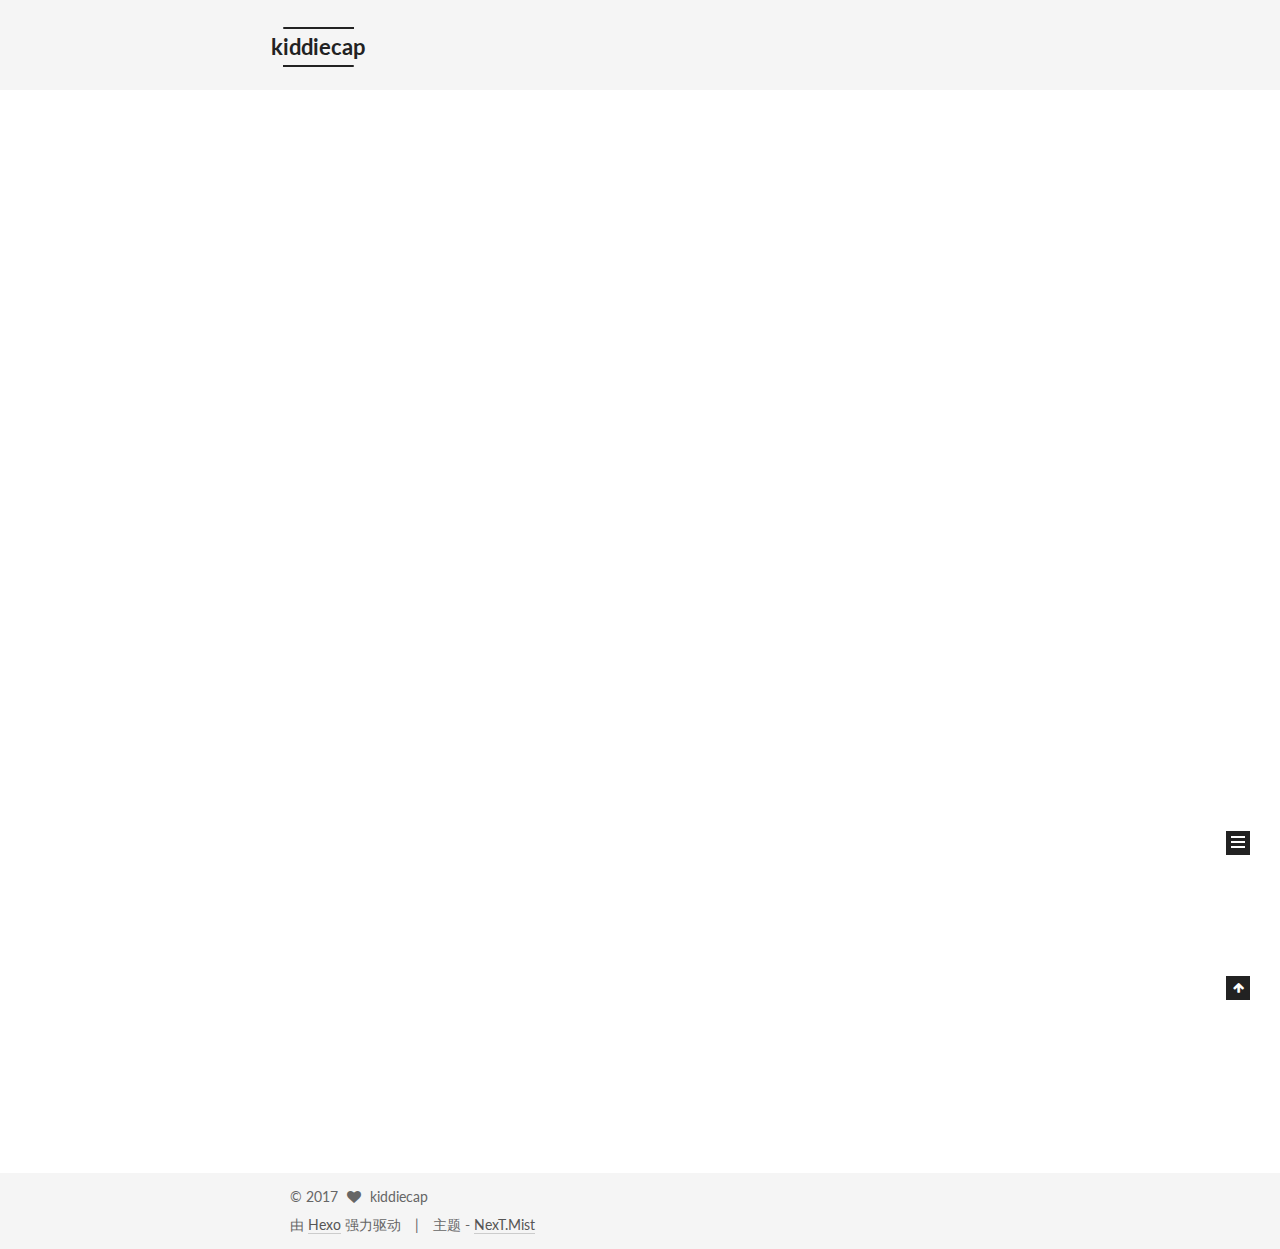
<file: index.html>
<!doctype html>



  


<html class="theme-next mist use-motion" lang="zh-Hans">
<head>
  <meta charset="UTF-8"/>
<meta http-equiv="X-UA-Compatible" content="IE=edge" />
<meta name="viewport" content="width=device-width, initial-scale=1, maximum-scale=1"/>



<meta http-equiv="Cache-Control" content="no-transform" />
<meta http-equiv="Cache-Control" content="no-siteapp" />















  
  
  <link href="/lib/fancybox/source/jquery.fancybox.css?v=2.1.5" rel="stylesheet" type="text/css" />




  
  
  
  

  
    
    
  

  

  

  

  

  
    
    
    <link href="//fonts.googleapis.com/css?family=Lato:300,300italic,400,400italic,700,700italic&subset=latin,latin-ext" rel="stylesheet" type="text/css">
  






<link href="/lib/font-awesome/css/font-awesome.min.css?v=4.6.2" rel="stylesheet" type="text/css" />

<link href="/css/main.css?v=5.1.0" rel="stylesheet" type="text/css" />


  <meta name="keywords" content="Hexo, NexT" />








  <link rel="shortcut icon" type="image/x-icon" href="/favicon.ico?v=5.1.0" />






<meta name="description" content="kiddiecap&apos;s blog">
<meta property="og:type" content="website">
<meta property="og:title" content="kiddiecap">
<meta property="og:url" content="http://yoursite.com/index.html">
<meta property="og:site_name" content="kiddiecap">
<meta property="og:description" content="kiddiecap&apos;s blog">
<meta name="twitter:card" content="summary">
<meta name="twitter:title" content="kiddiecap">
<meta name="twitter:description" content="kiddiecap&apos;s blog">



<script type="text/javascript" id="hexo.configurations">
  var NexT = window.NexT || {};
  var CONFIG = {
    root: '/',
    scheme: 'Mist',
    sidebar: {"position":"left","display":"post","offset":12,"offset_float":0,"b2t":false,"scrollpercent":false},
    fancybox: true,
    motion: true,
    duoshuo: {
      userId: '0',
      author: '博主'
    },
    algolia: {
      applicationID: '',
      apiKey: '',
      indexName: '',
      hits: {"per_page":10},
      labels: {"input_placeholder":"Search for Posts","hits_empty":"We didn't find any results for the search: ${query}","hits_stats":"${hits} results found in ${time} ms"}
    }
  };
</script>



  <link rel="canonical" href="http://yoursite.com/"/>





  <title> kiddiecap </title>
</head>

<body itemscope itemtype="http://schema.org/WebPage" lang="zh-Hans">

  














  
  
    
  

  <div class="container one-collumn sidebar-position-left 
   page-home 
 ">
    <div class="headband"></div>

    <header id="header" class="header" itemscope itemtype="http://schema.org/WPHeader">
      <div class="header-inner"><div class="site-brand-wrapper">
  <div class="site-meta ">
    

    <div class="custom-logo-site-title">
      <a href="/"  class="brand" rel="start">
        <span class="logo-line-before"><i></i></span>
        <span class="site-title">kiddiecap</span>
        <span class="logo-line-after"><i></i></span>
      </a>
    </div>
      
        <p class="site-subtitle"></p>
      
  </div>

  <div class="site-nav-toggle">
    <button>
      <span class="btn-bar"></span>
      <span class="btn-bar"></span>
      <span class="btn-bar"></span>
    </button>
  </div>
</div>

<nav class="site-nav">
  

  
    <ul id="menu" class="menu">
      
        
        <li class="menu-item menu-item-home">
          <a href="/" rel="section">
            
              <i class="menu-item-icon fa fa-fw fa-home"></i> <br />
            
            首页
          </a>
        </li>
      
        
        <li class="menu-item menu-item-archives">
          <a href="/archives" rel="section">
            
              <i class="menu-item-icon fa fa-fw fa-archive"></i> <br />
            
            归档
          </a>
        </li>
      
        
        <li class="menu-item menu-item-tags">
          <a href="/tags" rel="section">
            
              <i class="menu-item-icon fa fa-fw fa-tags"></i> <br />
            
            标签
          </a>
        </li>
      

      
    </ul>
  

  
</nav>



 </div>
    </header>

    <main id="main" class="main">
      <div class="main-inner">
        <div class="content-wrap">
          <div id="content" class="content">
            
  <section id="posts" class="posts-expand">
    
      

  

  
  
  

  <article class="post post-type-normal " itemscope itemtype="http://schema.org/Article">
    <link itemprop="mainEntityOfPage" href="http://yoursite.com/2017/03/15/hello-world/">

    <span hidden itemprop="author" itemscope itemtype="http://schema.org/Person">
      <meta itemprop="name" content="kiddiecap">
      <meta itemprop="description" content="">
      <meta itemprop="image" content="/images/avatar.gif">
    </span>

    <span hidden itemprop="publisher" itemscope itemtype="http://schema.org/Organization">
      <meta itemprop="name" content="kiddiecap">
    </span>

    
      <header class="post-header">

        
        
          <h1 class="post-title" itemprop="name headline">
            
            
              
                
                <a class="post-title-link" href="/2017/03/15/hello-world/" itemprop="url">
                  Hello World
                </a>
              
            
          </h1>
        

        <div class="post-meta">
          <span class="post-time">
            
              <span class="post-meta-item-icon">
                <i class="fa fa-calendar-o"></i>
              </span>
              
                <span class="post-meta-item-text">发表于</span>
              
              <time title="创建于" itemprop="dateCreated datePublished" datetime="2017-03-15T14:31:14+08:00">
                2017-03-15
              </time>
            

            

            
          </span>

          

          
            
          

          
          

          

          

          

        </div>
      </header>
    


    <div class="post-body" itemprop="articleBody">

      
      

      
        
          
            <p>Welcome to <a href="https://hexo.io/" target="_blank" rel="external">Hexo</a>! This is your very first post. Check <a href="https://hexo.io/docs/" target="_blank" rel="external">documentation</a> for more info. If you get any problems when using Hexo, you can find the answer in <a href="https://hexo.io/docs/troubleshooting.html" target="_blank" rel="external">troubleshooting</a> or you can ask me on <a href="https://github.com/hexojs/hexo/issues" target="_blank" rel="external">GitHub</a>.</p>
<h2 id="Quick-Start"><a href="#Quick-Start" class="headerlink" title="Quick Start"></a>Quick Start</h2><h3 id="Create-a-new-post"><a href="#Create-a-new-post" class="headerlink" title="Create a new post"></a>Create a new post</h3><figure class="highlight bash"><table><tr><td class="gutter"><pre><div class="line">1</div></pre></td><td class="code"><pre><div class="line">$ hexo new <span class="string">"My New Post"</span></div></pre></td></tr></table></figure>
<p>More info: <a href="https://hexo.io/docs/writing.html" target="_blank" rel="external">Writing</a></p>
<h3 id="Run-server"><a href="#Run-server" class="headerlink" title="Run server"></a>Run server</h3><figure class="highlight bash"><table><tr><td class="gutter"><pre><div class="line">1</div></pre></td><td class="code"><pre><div class="line">$ hexo server</div></pre></td></tr></table></figure>
<p>More info: <a href="https://hexo.io/docs/server.html" target="_blank" rel="external">Server</a></p>
<h3 id="Generate-static-files"><a href="#Generate-static-files" class="headerlink" title="Generate static files"></a>Generate static files</h3><figure class="highlight bash"><table><tr><td class="gutter"><pre><div class="line">1</div></pre></td><td class="code"><pre><div class="line">$ hexo generate</div></pre></td></tr></table></figure>
<p>More info: <a href="https://hexo.io/docs/generating.html" target="_blank" rel="external">Generating</a></p>
<h3 id="Deploy-to-remote-sites"><a href="#Deploy-to-remote-sites" class="headerlink" title="Deploy to remote sites"></a>Deploy to remote sites</h3><figure class="highlight bash"><table><tr><td class="gutter"><pre><div class="line">1</div></pre></td><td class="code"><pre><div class="line">$ hexo deploy</div></pre></td></tr></table></figure>
<p>More info: <a href="https://hexo.io/docs/deployment.html" target="_blank" rel="external">Deployment</a></p>

          
        
      
    </div>

    <div>
      
    </div>

    <div>
      
    </div>

    <div>
      
    </div>

    <footer class="post-footer">
      

      

      

      
      
        <div class="post-eof"></div>
      
    </footer>
  </article>


    
  </section>

  

          
          </div>
          


          

        </div>
        
          
  
  <div class="sidebar-toggle">
    <div class="sidebar-toggle-line-wrap">
      <span class="sidebar-toggle-line sidebar-toggle-line-first"></span>
      <span class="sidebar-toggle-line sidebar-toggle-line-middle"></span>
      <span class="sidebar-toggle-line sidebar-toggle-line-last"></span>
    </div>
  </div>

  <aside id="sidebar" class="sidebar">
    <div class="sidebar-inner">

      

      

      <section class="site-overview sidebar-panel sidebar-panel-active">
        <div class="site-author motion-element" itemprop="author" itemscope itemtype="http://schema.org/Person">
          <img class="site-author-image" itemprop="image"
               src="/images/avatar.gif"
               alt="kiddiecap" />
          <p class="site-author-name" itemprop="name">kiddiecap</p>
           
              <p class="site-description motion-element" itemprop="description">kiddiecap's blog</p>
          
        </div>
        <nav class="site-state motion-element">

          
            <div class="site-state-item site-state-posts">
              <a href="/archives">
                <span class="site-state-item-count">1</span>
                <span class="site-state-item-name">日志</span>
              </a>
            </div>
          

          

          

        </nav>

        

        <div class="links-of-author motion-element">
          
        </div>

        
        

        
        

        


      </section>

      

      

    </div>
  </aside>


        
      </div>
    </main>

    <footer id="footer" class="footer">
      <div class="footer-inner">
        <div class="copyright" >
  
  &copy; 
  <span itemprop="copyrightYear">2017</span>
  <span class="with-love">
    <i class="fa fa-heart"></i>
  </span>
  <span class="author" itemprop="copyrightHolder">kiddiecap</span>
</div>


<div class="powered-by">
  由 <a class="theme-link" href="https://hexo.io">Hexo</a> 强力驱动
</div>

<div class="theme-info">
  主题 -
  <a class="theme-link" href="https://github.com/iissnan/hexo-theme-next">
    NexT.Mist
  </a>
</div>


        

        
      </div>
    </footer>

    
      <div class="back-to-top">
        <i class="fa fa-arrow-up"></i>
        
      </div>
    
    
  </div>

  

<script type="text/javascript">
  if (Object.prototype.toString.call(window.Promise) !== '[object Function]') {
    window.Promise = null;
  }
</script>









  




  
  <script type="text/javascript" src="/lib/jquery/index.js?v=2.1.3"></script>

  
  <script type="text/javascript" src="/lib/fastclick/lib/fastclick.min.js?v=1.0.6"></script>

  
  <script type="text/javascript" src="/lib/jquery_lazyload/jquery.lazyload.js?v=1.9.7"></script>

  
  <script type="text/javascript" src="/lib/velocity/velocity.min.js?v=1.2.1"></script>

  
  <script type="text/javascript" src="/lib/velocity/velocity.ui.min.js?v=1.2.1"></script>

  
  <script type="text/javascript" src="/lib/fancybox/source/jquery.fancybox.pack.js?v=2.1.5"></script>


  


  <script type="text/javascript" src="/js/src/utils.js?v=5.1.0"></script>

  <script type="text/javascript" src="/js/src/motion.js?v=5.1.0"></script>



  
  

  

  


  <script type="text/javascript" src="/js/src/bootstrap.js?v=5.1.0"></script>



  



  




	





  





  





  



  
  

  

  

  

  


  

</body>
</html>
</file>
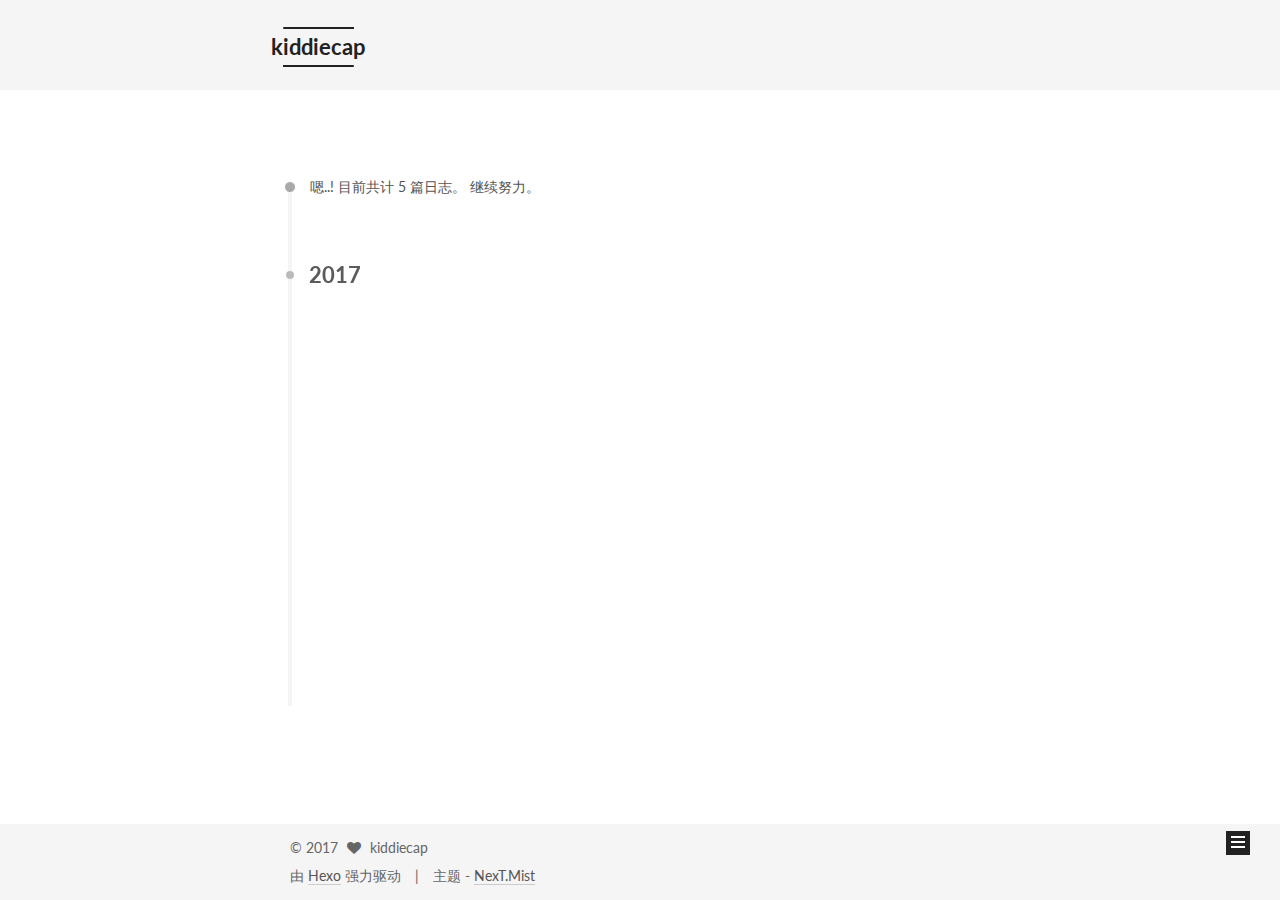
<file: archives/index.html>
<!doctype html>



  


<html class="theme-next mist use-motion" lang="zh-Hans">
<head>
  <meta charset="UTF-8"/>
<meta http-equiv="X-UA-Compatible" content="IE=edge" />
<meta name="viewport" content="width=device-width, initial-scale=1, maximum-scale=1"/>



<meta http-equiv="Cache-Control" content="no-transform" />
<meta http-equiv="Cache-Control" content="no-siteapp" />















  
  
  <link href="/lib/fancybox/source/jquery.fancybox.css?v=2.1.5" rel="stylesheet" type="text/css" />




  
  
  
  

  
    
    
  

  

  

  

  

  
    
    
    <link href="//fonts.googleapis.com/css?family=Lato:300,300italic,400,400italic,700,700italic&subset=latin,latin-ext" rel="stylesheet" type="text/css">
  






<link href="/lib/font-awesome/css/font-awesome.min.css?v=4.6.2" rel="stylesheet" type="text/css" />

<link href="/css/main.css?v=5.1.0" rel="stylesheet" type="text/css" />


  <meta name="keywords" content="Hexo, NexT" />








  <link rel="shortcut icon" type="image/x-icon" href="/favicon.ico?v=5.1.0" />






<meta name="description" content="kiddiecap&apos;s blog">
<meta property="og:type" content="website">
<meta property="og:title" content="kiddiecap">
<meta property="og:url" content="http://yoursite.com/archives/index.html">
<meta property="og:site_name" content="kiddiecap">
<meta property="og:description" content="kiddiecap&apos;s blog">
<meta name="twitter:card" content="summary">
<meta name="twitter:title" content="kiddiecap">
<meta name="twitter:description" content="kiddiecap&apos;s blog">



<script type="text/javascript" id="hexo.configurations">
  var NexT = window.NexT || {};
  var CONFIG = {
    root: '/',
    scheme: 'Mist',
    sidebar: {"position":"left","display":"post","offset":12,"offset_float":0,"b2t":false,"scrollpercent":false},
    fancybox: true,
    motion: true,
    duoshuo: {
      userId: '0',
      author: '博主'
    },
    algolia: {
      applicationID: '',
      apiKey: '',
      indexName: '',
      hits: {"per_page":10},
      labels: {"input_placeholder":"Search for Posts","hits_empty":"We didn't find any results for the search: ${query}","hits_stats":"${hits} results found in ${time} ms"}
    }
  };
</script>



  <link rel="canonical" href="http://yoursite.com/archives/"/>





  <title> 归档 | kiddiecap </title>
</head>

<body itemscope itemtype="http://schema.org/WebPage" lang="zh-Hans">

  














  
  
    
  

  <div class="container one-collumn sidebar-position-left  page-archive  ">
    <div class="headband"></div>

    <header id="header" class="header" itemscope itemtype="http://schema.org/WPHeader">
      <div class="header-inner"><div class="site-brand-wrapper">
  <div class="site-meta ">
    

    <div class="custom-logo-site-title">
      <a href="/"  class="brand" rel="start">
        <span class="logo-line-before"><i></i></span>
        <span class="site-title">kiddiecap</span>
        <span class="logo-line-after"><i></i></span>
      </a>
    </div>
      
        <p class="site-subtitle"></p>
      
  </div>

  <div class="site-nav-toggle">
    <button>
      <span class="btn-bar"></span>
      <span class="btn-bar"></span>
      <span class="btn-bar"></span>
    </button>
  </div>
</div>

<nav class="site-nav">
  

  
    <ul id="menu" class="menu">
      
        
        <li class="menu-item menu-item-home">
          <a href="/" rel="section">
            
              <i class="menu-item-icon fa fa-fw fa-home"></i> <br />
            
            首页
          </a>
        </li>
      
        
        <li class="menu-item menu-item-archives">
          <a href="/archives" rel="section">
            
              <i class="menu-item-icon fa fa-fw fa-archive"></i> <br />
            
            归档
          </a>
        </li>
      
        
        <li class="menu-item menu-item-tags">
          <a href="/tags" rel="section">
            
              <i class="menu-item-icon fa fa-fw fa-tags"></i> <br />
            
            标签
          </a>
        </li>
      

      
    </ul>
  

  
</nav>



 </div>
    </header>

    <main id="main" class="main">
      <div class="main-inner">
        <div class="content-wrap">
          <div id="content" class="content">
            

  <section id="posts" class="posts-collapse">
    <span class="archive-move-on"></span>

    <span class="archive-page-counter">
      
      
      
        
      
      嗯..! 目前共计 5 篇日志。 继续努力。
    </span>

    

      
      
      

      
        
        <div class="collection-title">
          <h2 class="archive-year motion-element" id="archive-year-2017">2017</h2>
        </div>
      
      

      

  <article class="post post-type-normal" itemscope itemtype="http://schema.org/Article">
    <header class="post-header">

      <h1 class="post-title">
        
            <a class="post-title-link" href="/2017/03/15/谷歌的绩效管理/" itemprop="url">
              
                <span itemprop="name">谷歌的绩效管理</span>
              
            </a>
        
      </h1>

      <div class="post-meta">
        <time class="post-time" itemprop="dateCreated"
              datetime="2017-03-15T15:53:42+08:00"
              content="2017-03-15" >
          03-15
        </time>
      </div>

    </header>
  </article>



    

      
      
      

      
      

      

  <article class="post post-type-normal" itemscope itemtype="http://schema.org/Article">
    <header class="post-header">

      <h1 class="post-title">
        
            <a class="post-title-link" href="/2017/03/15/咖啡物语/" itemprop="url">
              
                <span itemprop="name">咖啡物语</span>
              
            </a>
        
      </h1>

      <div class="post-meta">
        <time class="post-time" itemprop="dateCreated"
              datetime="2017-03-15T15:51:40+08:00"
              content="2017-03-15" >
          03-15
        </time>
      </div>

    </header>
  </article>



    

      
      
      

      
      

      

  <article class="post post-type-normal" itemscope itemtype="http://schema.org/Article">
    <header class="post-header">

      <h1 class="post-title">
        
            <a class="post-title-link" href="/2017/03/15/那时-那地/" itemprop="url">
              
                <span itemprop="name">那时 那地</span>
              
            </a>
        
      </h1>

      <div class="post-meta">
        <time class="post-time" itemprop="dateCreated"
              datetime="2017-03-15T15:50:15+08:00"
              content="2017-03-15" >
          03-15
        </time>
      </div>

    </header>
  </article>



    

      
      
      

      
      

      

  <article class="post post-type-normal" itemscope itemtype="http://schema.org/Article">
    <header class="post-header">

      <h1 class="post-title">
        
            <a class="post-title-link" href="/2017/03/15/web-design-工具-灵感/" itemprop="url">
              
                <span itemprop="name">web&design 工具&灵感</span>
              
            </a>
        
      </h1>

      <div class="post-meta">
        <time class="post-time" itemprop="dateCreated"
              datetime="2017-03-15T15:41:59+08:00"
              content="2017-03-15" >
          03-15
        </time>
      </div>

    </header>
  </article>



    

      
      
      

      
      

      

  <article class="post post-type-normal" itemscope itemtype="http://schema.org/Article">
    <header class="post-header">

      <h1 class="post-title">
        
            <a class="post-title-link" href="/2017/03/15/hello-world/" itemprop="url">
              
                <span itemprop="name">Hello World</span>
              
            </a>
        
      </h1>

      <div class="post-meta">
        <time class="post-time" itemprop="dateCreated"
              datetime="2017-03-15T14:31:14+08:00"
              content="2017-03-15" >
          03-15
        </time>
      </div>

    </header>
  </article>



    

  </section>

  


          
          </div>
          


          

        </div>
        
          
  
  <div class="sidebar-toggle">
    <div class="sidebar-toggle-line-wrap">
      <span class="sidebar-toggle-line sidebar-toggle-line-first"></span>
      <span class="sidebar-toggle-line sidebar-toggle-line-middle"></span>
      <span class="sidebar-toggle-line sidebar-toggle-line-last"></span>
    </div>
  </div>

  <aside id="sidebar" class="sidebar">
    <div class="sidebar-inner">

      

      

      <section class="site-overview sidebar-panel sidebar-panel-active">
        <div class="site-author motion-element" itemprop="author" itemscope itemtype="http://schema.org/Person">
          <img class="site-author-image" itemprop="image"
               src="/images/avatar.gif"
               alt="kiddiecap" />
          <p class="site-author-name" itemprop="name">kiddiecap</p>
           
              <p class="site-description motion-element" itemprop="description">kiddiecap's blog</p>
          
        </div>
        <nav class="site-state motion-element">

          
            <div class="site-state-item site-state-posts">
              <a href="/archives">
                <span class="site-state-item-count">5</span>
                <span class="site-state-item-name">日志</span>
              </a>
            </div>
          

          
            
            
            <div class="site-state-item site-state-categories">
              
                <span class="site-state-item-count">1</span>
                <span class="site-state-item-name">分类</span>
              
            </div>
          

          
            
            
            <div class="site-state-item site-state-tags">
              
                <span class="site-state-item-count">3</span>
                <span class="site-state-item-name">标签</span>
              
            </div>
          

        </nav>

        

        <div class="links-of-author motion-element">
          
        </div>

        
        

        
        

        


      </section>

      

      

    </div>
  </aside>


        
      </div>
    </main>

    <footer id="footer" class="footer">
      <div class="footer-inner">
        <div class="copyright" >
  
  &copy; 
  <span itemprop="copyrightYear">2017</span>
  <span class="with-love">
    <i class="fa fa-heart"></i>
  </span>
  <span class="author" itemprop="copyrightHolder">kiddiecap</span>
</div>


<div class="powered-by">
  由 <a class="theme-link" href="https://hexo.io">Hexo</a> 强力驱动
</div>

<div class="theme-info">
  主题 -
  <a class="theme-link" href="https://github.com/iissnan/hexo-theme-next">
    NexT.Mist
  </a>
</div>


        

        
      </div>
    </footer>

    
      <div class="back-to-top">
        <i class="fa fa-arrow-up"></i>
        
      </div>
    
    
  </div>

  

<script type="text/javascript">
  if (Object.prototype.toString.call(window.Promise) !== '[object Function]') {
    window.Promise = null;
  }
</script>









  




  
  <script type="text/javascript" src="/lib/jquery/index.js?v=2.1.3"></script>

  
  <script type="text/javascript" src="/lib/fastclick/lib/fastclick.min.js?v=1.0.6"></script>

  
  <script type="text/javascript" src="/lib/jquery_lazyload/jquery.lazyload.js?v=1.9.7"></script>

  
  <script type="text/javascript" src="/lib/velocity/velocity.min.js?v=1.2.1"></script>

  
  <script type="text/javascript" src="/lib/velocity/velocity.ui.min.js?v=1.2.1"></script>

  
  <script type="text/javascript" src="/lib/fancybox/source/jquery.fancybox.pack.js?v=2.1.5"></script>


  


  <script type="text/javascript" src="/js/src/utils.js?v=5.1.0"></script>

  <script type="text/javascript" src="/js/src/motion.js?v=5.1.0"></script>



  
  

  
  
    <script type="text/javascript" id="motion.page.archive">
      $('.archive-year').velocity('transition.slideLeftIn');
    </script>
  


  


  <script type="text/javascript" src="/js/src/bootstrap.js?v=5.1.0"></script>



  



  




	





  





  





  



  
  

  

  

  

  


  

</body>
</html>
</file>
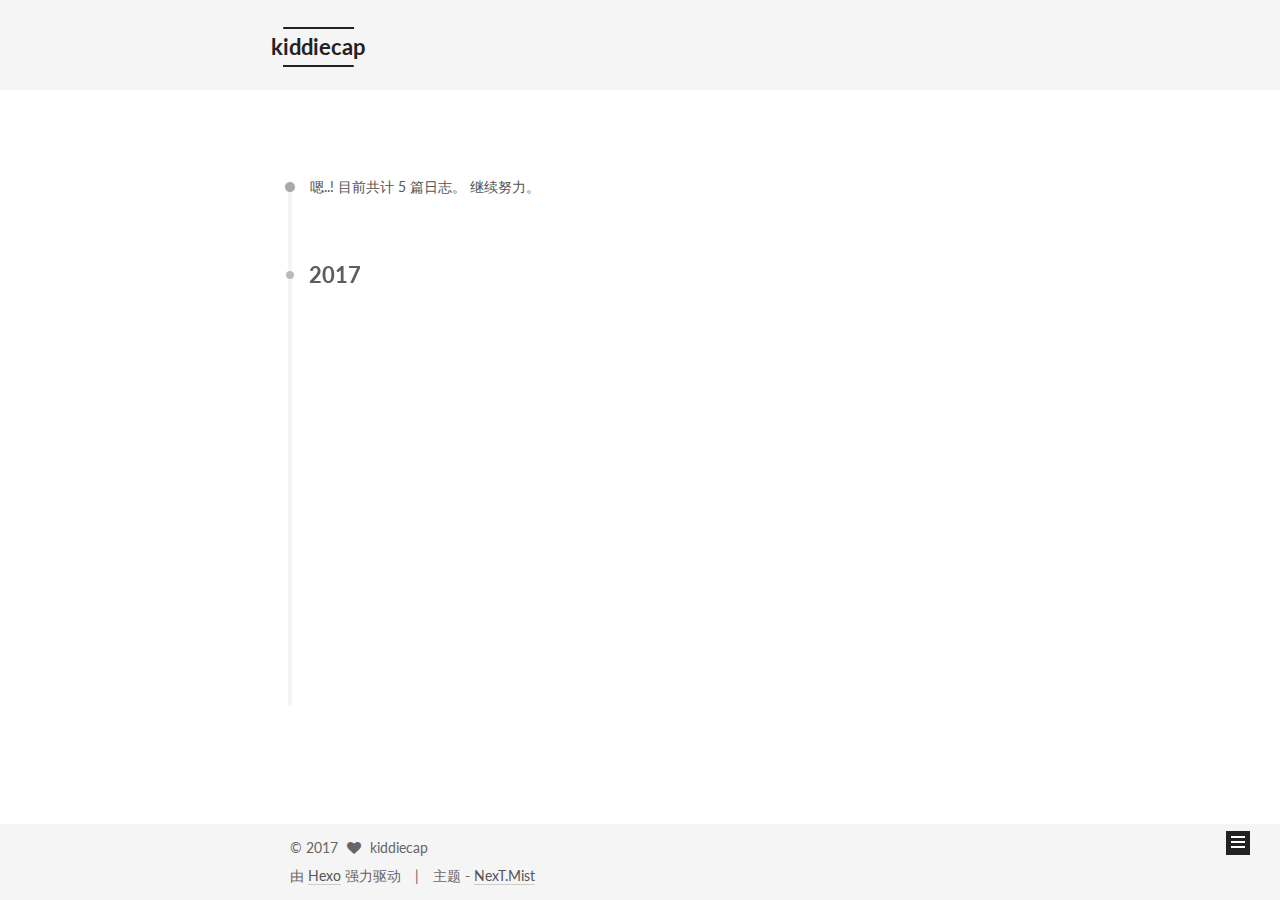
<file: archives/2017/index.html>
<!doctype html>



  


<html class="theme-next mist use-motion" lang="zh-Hans">
<head>
  <meta charset="UTF-8"/>
<meta http-equiv="X-UA-Compatible" content="IE=edge" />
<meta name="viewport" content="width=device-width, initial-scale=1, maximum-scale=1"/>



<meta http-equiv="Cache-Control" content="no-transform" />
<meta http-equiv="Cache-Control" content="no-siteapp" />















  
  
  <link href="/lib/fancybox/source/jquery.fancybox.css?v=2.1.5" rel="stylesheet" type="text/css" />




  
  
  
  

  
    
    
  

  

  

  

  

  
    
    
    <link href="//fonts.googleapis.com/css?family=Lato:300,300italic,400,400italic,700,700italic&subset=latin,latin-ext" rel="stylesheet" type="text/css">
  






<link href="/lib/font-awesome/css/font-awesome.min.css?v=4.6.2" rel="stylesheet" type="text/css" />

<link href="/css/main.css?v=5.1.0" rel="stylesheet" type="text/css" />


  <meta name="keywords" content="Hexo, NexT" />








  <link rel="shortcut icon" type="image/x-icon" href="/favicon.ico?v=5.1.0" />






<meta name="description" content="kiddiecap&apos;s blog">
<meta property="og:type" content="website">
<meta property="og:title" content="kiddiecap">
<meta property="og:url" content="http://yoursite.com/archives/2017/index.html">
<meta property="og:site_name" content="kiddiecap">
<meta property="og:description" content="kiddiecap&apos;s blog">
<meta name="twitter:card" content="summary">
<meta name="twitter:title" content="kiddiecap">
<meta name="twitter:description" content="kiddiecap&apos;s blog">



<script type="text/javascript" id="hexo.configurations">
  var NexT = window.NexT || {};
  var CONFIG = {
    root: '/',
    scheme: 'Mist',
    sidebar: {"position":"left","display":"post","offset":12,"offset_float":0,"b2t":false,"scrollpercent":false},
    fancybox: true,
    motion: true,
    duoshuo: {
      userId: '0',
      author: '博主'
    },
    algolia: {
      applicationID: '',
      apiKey: '',
      indexName: '',
      hits: {"per_page":10},
      labels: {"input_placeholder":"Search for Posts","hits_empty":"We didn't find any results for the search: ${query}","hits_stats":"${hits} results found in ${time} ms"}
    }
  };
</script>



  <link rel="canonical" href="http://yoursite.com/archives/2017/"/>





  <title> 归档 | kiddiecap </title>
</head>

<body itemscope itemtype="http://schema.org/WebPage" lang="zh-Hans">

  














  
  
    
  

  <div class="container one-collumn sidebar-position-left  page-archive  ">
    <div class="headband"></div>

    <header id="header" class="header" itemscope itemtype="http://schema.org/WPHeader">
      <div class="header-inner"><div class="site-brand-wrapper">
  <div class="site-meta ">
    

    <div class="custom-logo-site-title">
      <a href="/"  class="brand" rel="start">
        <span class="logo-line-before"><i></i></span>
        <span class="site-title">kiddiecap</span>
        <span class="logo-line-after"><i></i></span>
      </a>
    </div>
      
        <p class="site-subtitle"></p>
      
  </div>

  <div class="site-nav-toggle">
    <button>
      <span class="btn-bar"></span>
      <span class="btn-bar"></span>
      <span class="btn-bar"></span>
    </button>
  </div>
</div>

<nav class="site-nav">
  

  
    <ul id="menu" class="menu">
      
        
        <li class="menu-item menu-item-home">
          <a href="/" rel="section">
            
              <i class="menu-item-icon fa fa-fw fa-home"></i> <br />
            
            首页
          </a>
        </li>
      
        
        <li class="menu-item menu-item-archives">
          <a href="/archives" rel="section">
            
              <i class="menu-item-icon fa fa-fw fa-archive"></i> <br />
            
            归档
          </a>
        </li>
      
        
        <li class="menu-item menu-item-tags">
          <a href="/tags" rel="section">
            
              <i class="menu-item-icon fa fa-fw fa-tags"></i> <br />
            
            标签
          </a>
        </li>
      

      
    </ul>
  

  
</nav>



 </div>
    </header>

    <main id="main" class="main">
      <div class="main-inner">
        <div class="content-wrap">
          <div id="content" class="content">
            

  <section id="posts" class="posts-collapse">
    <span class="archive-move-on"></span>

    <span class="archive-page-counter">
      
      
      
        
      
      嗯..! 目前共计 5 篇日志。 继续努力。
    </span>

    

      
      
      

      
        
        <div class="collection-title">
          <h2 class="archive-year motion-element" id="archive-year-2017">2017</h2>
        </div>
      
      

      

  <article class="post post-type-normal" itemscope itemtype="http://schema.org/Article">
    <header class="post-header">

      <h1 class="post-title">
        
            <a class="post-title-link" href="/2017/03/15/谷歌的绩效管理/" itemprop="url">
              
                <span itemprop="name">谷歌的绩效管理</span>
              
            </a>
        
      </h1>

      <div class="post-meta">
        <time class="post-time" itemprop="dateCreated"
              datetime="2017-03-15T15:53:42+08:00"
              content="2017-03-15" >
          03-15
        </time>
      </div>

    </header>
  </article>



    

      
      
      

      
      

      

  <article class="post post-type-normal" itemscope itemtype="http://schema.org/Article">
    <header class="post-header">

      <h1 class="post-title">
        
            <a class="post-title-link" href="/2017/03/15/咖啡物语/" itemprop="url">
              
                <span itemprop="name">咖啡物语</span>
              
            </a>
        
      </h1>

      <div class="post-meta">
        <time class="post-time" itemprop="dateCreated"
              datetime="2017-03-15T15:51:40+08:00"
              content="2017-03-15" >
          03-15
        </time>
      </div>

    </header>
  </article>



    

      
      
      

      
      

      

  <article class="post post-type-normal" itemscope itemtype="http://schema.org/Article">
    <header class="post-header">

      <h1 class="post-title">
        
            <a class="post-title-link" href="/2017/03/15/那时-那地/" itemprop="url">
              
                <span itemprop="name">那时 那地</span>
              
            </a>
        
      </h1>

      <div class="post-meta">
        <time class="post-time" itemprop="dateCreated"
              datetime="2017-03-15T15:50:15+08:00"
              content="2017-03-15" >
          03-15
        </time>
      </div>

    </header>
  </article>



    

      
      
      

      
      

      

  <article class="post post-type-normal" itemscope itemtype="http://schema.org/Article">
    <header class="post-header">

      <h1 class="post-title">
        
            <a class="post-title-link" href="/2017/03/15/web-design-工具-灵感/" itemprop="url">
              
                <span itemprop="name">web&design 工具&灵感</span>
              
            </a>
        
      </h1>

      <div class="post-meta">
        <time class="post-time" itemprop="dateCreated"
              datetime="2017-03-15T15:41:59+08:00"
              content="2017-03-15" >
          03-15
        </time>
      </div>

    </header>
  </article>



    

      
      
      

      
      

      

  <article class="post post-type-normal" itemscope itemtype="http://schema.org/Article">
    <header class="post-header">

      <h1 class="post-title">
        
            <a class="post-title-link" href="/2017/03/15/hello-world/" itemprop="url">
              
                <span itemprop="name">Hello World</span>
              
            </a>
        
      </h1>

      <div class="post-meta">
        <time class="post-time" itemprop="dateCreated"
              datetime="2017-03-15T14:31:14+08:00"
              content="2017-03-15" >
          03-15
        </time>
      </div>

    </header>
  </article>



    

  </section>

  


          
          </div>
          


          

        </div>
        
          
  
  <div class="sidebar-toggle">
    <div class="sidebar-toggle-line-wrap">
      <span class="sidebar-toggle-line sidebar-toggle-line-first"></span>
      <span class="sidebar-toggle-line sidebar-toggle-line-middle"></span>
      <span class="sidebar-toggle-line sidebar-toggle-line-last"></span>
    </div>
  </div>

  <aside id="sidebar" class="sidebar">
    <div class="sidebar-inner">

      

      

      <section class="site-overview sidebar-panel sidebar-panel-active">
        <div class="site-author motion-element" itemprop="author" itemscope itemtype="http://schema.org/Person">
          <img class="site-author-image" itemprop="image"
               src="/images/avatar.gif"
               alt="kiddiecap" />
          <p class="site-author-name" itemprop="name">kiddiecap</p>
           
              <p class="site-description motion-element" itemprop="description">kiddiecap's blog</p>
          
        </div>
        <nav class="site-state motion-element">

          
            <div class="site-state-item site-state-posts">
              <a href="/archives">
                <span class="site-state-item-count">5</span>
                <span class="site-state-item-name">日志</span>
              </a>
            </div>
          

          
            
            
            <div class="site-state-item site-state-categories">
              
                <span class="site-state-item-count">1</span>
                <span class="site-state-item-name">分类</span>
              
            </div>
          

          
            
            
            <div class="site-state-item site-state-tags">
              
                <span class="site-state-item-count">3</span>
                <span class="site-state-item-name">标签</span>
              
            </div>
          

        </nav>

        

        <div class="links-of-author motion-element">
          
        </div>

        
        

        
        

        


      </section>

      

      

    </div>
  </aside>


        
      </div>
    </main>

    <footer id="footer" class="footer">
      <div class="footer-inner">
        <div class="copyright" >
  
  &copy; 
  <span itemprop="copyrightYear">2017</span>
  <span class="with-love">
    <i class="fa fa-heart"></i>
  </span>
  <span class="author" itemprop="copyrightHolder">kiddiecap</span>
</div>


<div class="powered-by">
  由 <a class="theme-link" href="https://hexo.io">Hexo</a> 强力驱动
</div>

<div class="theme-info">
  主题 -
  <a class="theme-link" href="https://github.com/iissnan/hexo-theme-next">
    NexT.Mist
  </a>
</div>


        

        
      </div>
    </footer>

    
      <div class="back-to-top">
        <i class="fa fa-arrow-up"></i>
        
      </div>
    
    
  </div>

  

<script type="text/javascript">
  if (Object.prototype.toString.call(window.Promise) !== '[object Function]') {
    window.Promise = null;
  }
</script>









  




  
  <script type="text/javascript" src="/lib/jquery/index.js?v=2.1.3"></script>

  
  <script type="text/javascript" src="/lib/fastclick/lib/fastclick.min.js?v=1.0.6"></script>

  
  <script type="text/javascript" src="/lib/jquery_lazyload/jquery.lazyload.js?v=1.9.7"></script>

  
  <script type="text/javascript" src="/lib/velocity/velocity.min.js?v=1.2.1"></script>

  
  <script type="text/javascript" src="/lib/velocity/velocity.ui.min.js?v=1.2.1"></script>

  
  <script type="text/javascript" src="/lib/fancybox/source/jquery.fancybox.pack.js?v=2.1.5"></script>


  


  <script type="text/javascript" src="/js/src/utils.js?v=5.1.0"></script>

  <script type="text/javascript" src="/js/src/motion.js?v=5.1.0"></script>



  
  

  
  
    <script type="text/javascript" id="motion.page.archive">
      $('.archive-year').velocity('transition.slideLeftIn');
    </script>
  


  


  <script type="text/javascript" src="/js/src/bootstrap.js?v=5.1.0"></script>



  



  




	





  





  





  



  
  

  

  

  

  


  

</body>
</html>
</file>
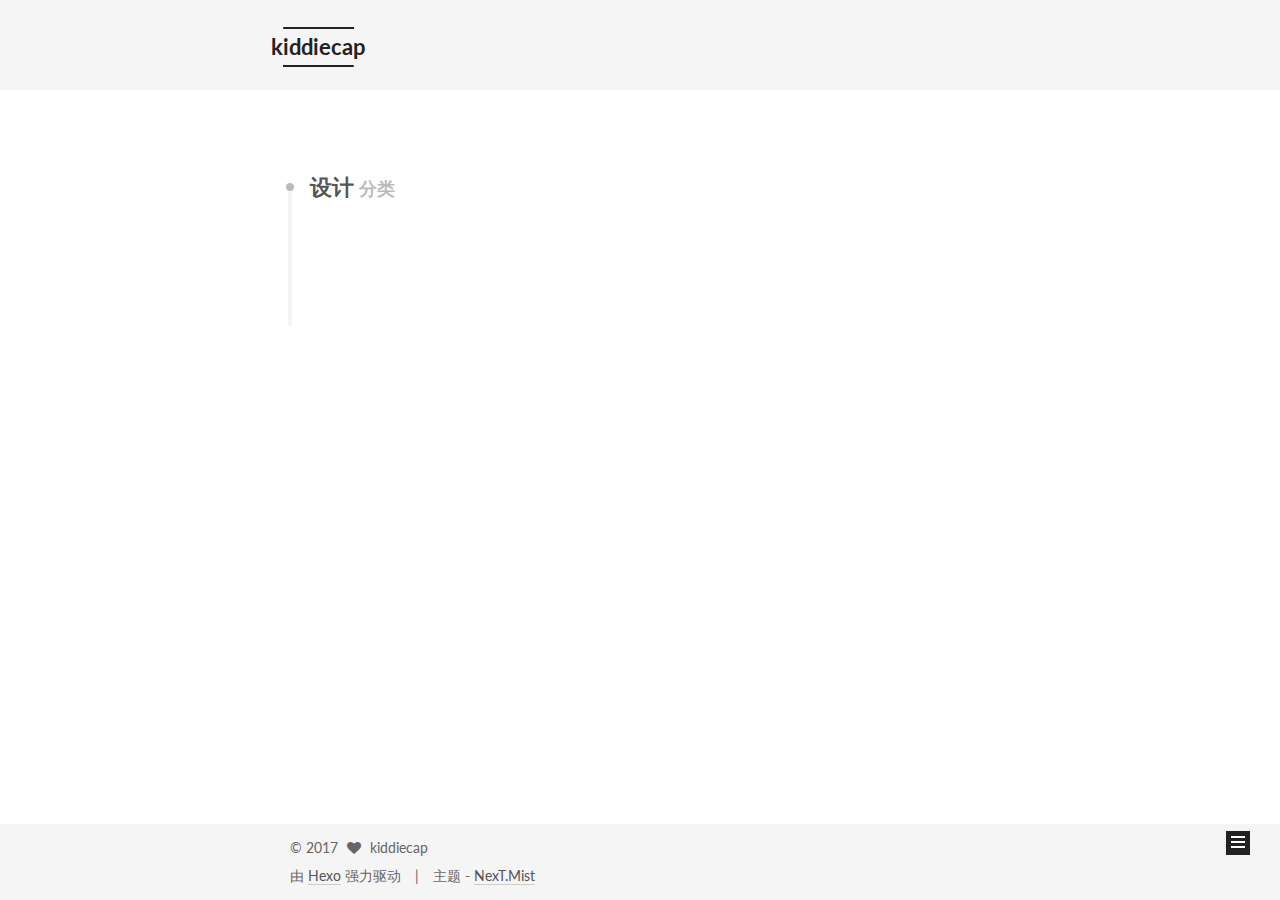
<file: categories/设计/index.html>
<!doctype html>



  


<html class="theme-next mist use-motion" lang="zh-Hans">
<head>
  <meta charset="UTF-8"/>
<meta http-equiv="X-UA-Compatible" content="IE=edge" />
<meta name="viewport" content="width=device-width, initial-scale=1, maximum-scale=1"/>



<meta http-equiv="Cache-Control" content="no-transform" />
<meta http-equiv="Cache-Control" content="no-siteapp" />















  
  
  <link href="/lib/fancybox/source/jquery.fancybox.css?v=2.1.5" rel="stylesheet" type="text/css" />




  
  
  
  

  
    
    
  

  

  

  

  

  
    
    
    <link href="//fonts.googleapis.com/css?family=Lato:300,300italic,400,400italic,700,700italic&subset=latin,latin-ext" rel="stylesheet" type="text/css">
  






<link href="/lib/font-awesome/css/font-awesome.min.css?v=4.6.2" rel="stylesheet" type="text/css" />

<link href="/css/main.css?v=5.1.0" rel="stylesheet" type="text/css" />


  <meta name="keywords" content="Hexo, NexT" />








  <link rel="shortcut icon" type="image/x-icon" href="/favicon.ico?v=5.1.0" />






<meta name="description" content="kiddiecap&apos;s blog">
<meta property="og:type" content="website">
<meta property="og:title" content="kiddiecap">
<meta property="og:url" content="http://yoursite.com/categories/设计/index.html">
<meta property="og:site_name" content="kiddiecap">
<meta property="og:description" content="kiddiecap&apos;s blog">
<meta name="twitter:card" content="summary">
<meta name="twitter:title" content="kiddiecap">
<meta name="twitter:description" content="kiddiecap&apos;s blog">



<script type="text/javascript" id="hexo.configurations">
  var NexT = window.NexT || {};
  var CONFIG = {
    root: '/',
    scheme: 'Mist',
    sidebar: {"position":"left","display":"post","offset":12,"offset_float":0,"b2t":false,"scrollpercent":false},
    fancybox: true,
    motion: true,
    duoshuo: {
      userId: '0',
      author: '博主'
    },
    algolia: {
      applicationID: '',
      apiKey: '',
      indexName: '',
      hits: {"per_page":10},
      labels: {"input_placeholder":"Search for Posts","hits_empty":"We didn't find any results for the search: ${query}","hits_stats":"${hits} results found in ${time} ms"}
    }
  };
</script>



  <link rel="canonical" href="http://yoursite.com/categories/设计/"/>





  <title> 分类: 设计 | kiddiecap </title>
</head>

<body itemscope itemtype="http://schema.org/WebPage" lang="zh-Hans">

  














  
  
    
  

  <div class="container one-collumn sidebar-position-left  ">
    <div class="headband"></div>

    <header id="header" class="header" itemscope itemtype="http://schema.org/WPHeader">
      <div class="header-inner"><div class="site-brand-wrapper">
  <div class="site-meta ">
    

    <div class="custom-logo-site-title">
      <a href="/"  class="brand" rel="start">
        <span class="logo-line-before"><i></i></span>
        <span class="site-title">kiddiecap</span>
        <span class="logo-line-after"><i></i></span>
      </a>
    </div>
      
        <p class="site-subtitle"></p>
      
  </div>

  <div class="site-nav-toggle">
    <button>
      <span class="btn-bar"></span>
      <span class="btn-bar"></span>
      <span class="btn-bar"></span>
    </button>
  </div>
</div>

<nav class="site-nav">
  

  
    <ul id="menu" class="menu">
      
        
        <li class="menu-item menu-item-home">
          <a href="/" rel="section">
            
              <i class="menu-item-icon fa fa-fw fa-home"></i> <br />
            
            首页
          </a>
        </li>
      
        
        <li class="menu-item menu-item-archives">
          <a href="/archives" rel="section">
            
              <i class="menu-item-icon fa fa-fw fa-archive"></i> <br />
            
            归档
          </a>
        </li>
      
        
        <li class="menu-item menu-item-tags">
          <a href="/tags" rel="section">
            
              <i class="menu-item-icon fa fa-fw fa-tags"></i> <br />
            
            标签
          </a>
        </li>
      

      
    </ul>
  

  
</nav>



 </div>
    </header>

    <main id="main" class="main">
      <div class="main-inner">
        <div class="content-wrap">
          <div id="content" class="content">
            

  <section id="posts" class="posts-collapse">
    <div class="collection-title">
      <h2 >
        设计
        <small>分类</small>
      </h2>
    </div>

    
      

  <article class="post post-type-normal" itemscope itemtype="http://schema.org/Article">
    <header class="post-header">

      <h1 class="post-title">
        
            <a class="post-title-link" href="/2017/03/15/web-design-工具-灵感/" itemprop="url">
              
                <span itemprop="name">web&design 工具&灵感</span>
              
            </a>
        
      </h1>

      <div class="post-meta">
        <time class="post-time" itemprop="dateCreated"
              datetime="2017-03-15T15:41:59+08:00"
              content="2017-03-15" >
          03-15
        </time>
      </div>

    </header>
  </article>


    
  </section>

  


          
          </div>
          


          

        </div>
        
          
  
  <div class="sidebar-toggle">
    <div class="sidebar-toggle-line-wrap">
      <span class="sidebar-toggle-line sidebar-toggle-line-first"></span>
      <span class="sidebar-toggle-line sidebar-toggle-line-middle"></span>
      <span class="sidebar-toggle-line sidebar-toggle-line-last"></span>
    </div>
  </div>

  <aside id="sidebar" class="sidebar">
    <div class="sidebar-inner">

      

      

      <section class="site-overview sidebar-panel sidebar-panel-active">
        <div class="site-author motion-element" itemprop="author" itemscope itemtype="http://schema.org/Person">
          <img class="site-author-image" itemprop="image"
               src="/images/avatar.gif"
               alt="kiddiecap" />
          <p class="site-author-name" itemprop="name">kiddiecap</p>
           
              <p class="site-description motion-element" itemprop="description">kiddiecap's blog</p>
          
        </div>
        <nav class="site-state motion-element">

          
            <div class="site-state-item site-state-posts">
              <a href="/archives">
                <span class="site-state-item-count">5</span>
                <span class="site-state-item-name">日志</span>
              </a>
            </div>
          

          
            
            
            <div class="site-state-item site-state-categories">
              
                <span class="site-state-item-count">1</span>
                <span class="site-state-item-name">分类</span>
              
            </div>
          

          
            
            
            <div class="site-state-item site-state-tags">
              
                <span class="site-state-item-count">3</span>
                <span class="site-state-item-name">标签</span>
              
            </div>
          

        </nav>

        

        <div class="links-of-author motion-element">
          
        </div>

        
        

        
        

        


      </section>

      

      

    </div>
  </aside>


        
      </div>
    </main>

    <footer id="footer" class="footer">
      <div class="footer-inner">
        <div class="copyright" >
  
  &copy; 
  <span itemprop="copyrightYear">2017</span>
  <span class="with-love">
    <i class="fa fa-heart"></i>
  </span>
  <span class="author" itemprop="copyrightHolder">kiddiecap</span>
</div>


<div class="powered-by">
  由 <a class="theme-link" href="https://hexo.io">Hexo</a> 强力驱动
</div>

<div class="theme-info">
  主题 -
  <a class="theme-link" href="https://github.com/iissnan/hexo-theme-next">
    NexT.Mist
  </a>
</div>


        

        
      </div>
    </footer>

    
      <div class="back-to-top">
        <i class="fa fa-arrow-up"></i>
        
      </div>
    
    
  </div>

  

<script type="text/javascript">
  if (Object.prototype.toString.call(window.Promise) !== '[object Function]') {
    window.Promise = null;
  }
</script>









  




  
  <script type="text/javascript" src="/lib/jquery/index.js?v=2.1.3"></script>

  
  <script type="text/javascript" src="/lib/fastclick/lib/fastclick.min.js?v=1.0.6"></script>

  
  <script type="text/javascript" src="/lib/jquery_lazyload/jquery.lazyload.js?v=1.9.7"></script>

  
  <script type="text/javascript" src="/lib/velocity/velocity.min.js?v=1.2.1"></script>

  
  <script type="text/javascript" src="/lib/velocity/velocity.ui.min.js?v=1.2.1"></script>

  
  <script type="text/javascript" src="/lib/fancybox/source/jquery.fancybox.pack.js?v=2.1.5"></script>


  


  <script type="text/javascript" src="/js/src/utils.js?v=5.1.0"></script>

  <script type="text/javascript" src="/js/src/motion.js?v=5.1.0"></script>



  
  

  

  


  <script type="text/javascript" src="/js/src/bootstrap.js?v=5.1.0"></script>



  



  




	





  





  





  



  
  

  

  

  

  


  

</body>
</html>
</file>
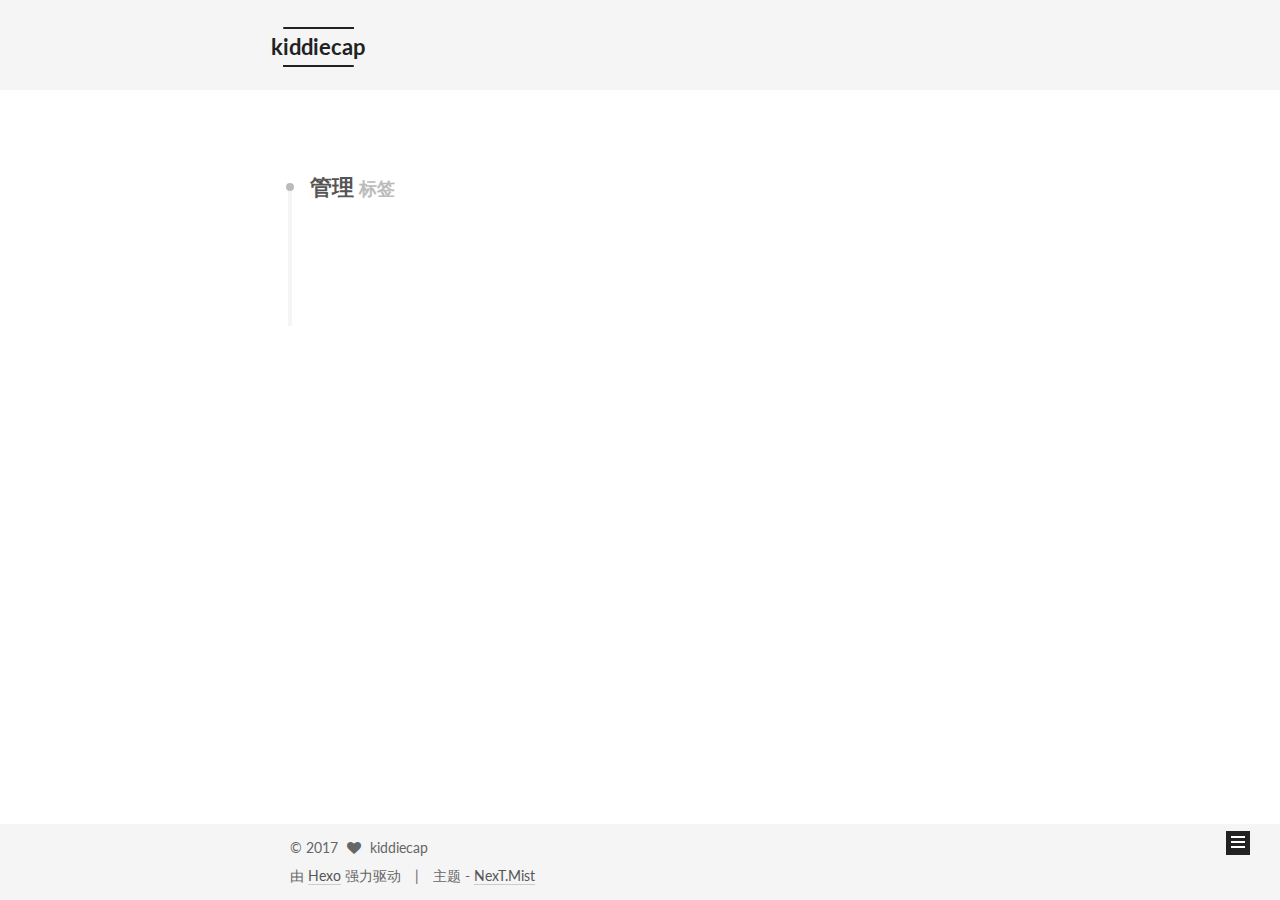
<file: tags/管理/index.html>
<!doctype html>



  


<html class="theme-next mist use-motion" lang="zh-Hans">
<head>
  <meta charset="UTF-8"/>
<meta http-equiv="X-UA-Compatible" content="IE=edge" />
<meta name="viewport" content="width=device-width, initial-scale=1, maximum-scale=1"/>



<meta http-equiv="Cache-Control" content="no-transform" />
<meta http-equiv="Cache-Control" content="no-siteapp" />















  
  
  <link href="/lib/fancybox/source/jquery.fancybox.css?v=2.1.5" rel="stylesheet" type="text/css" />




  
  
  
  

  
    
    
  

  

  

  

  

  
    
    
    <link href="//fonts.googleapis.com/css?family=Lato:300,300italic,400,400italic,700,700italic&subset=latin,latin-ext" rel="stylesheet" type="text/css">
  






<link href="/lib/font-awesome/css/font-awesome.min.css?v=4.6.2" rel="stylesheet" type="text/css" />

<link href="/css/main.css?v=5.1.0" rel="stylesheet" type="text/css" />


  <meta name="keywords" content="Hexo, NexT" />








  <link rel="shortcut icon" type="image/x-icon" href="/favicon.ico?v=5.1.0" />






<meta name="description" content="kiddiecap&apos;s blog">
<meta property="og:type" content="website">
<meta property="og:title" content="kiddiecap">
<meta property="og:url" content="http://yoursite.com/tags/管理/index.html">
<meta property="og:site_name" content="kiddiecap">
<meta property="og:description" content="kiddiecap&apos;s blog">
<meta name="twitter:card" content="summary">
<meta name="twitter:title" content="kiddiecap">
<meta name="twitter:description" content="kiddiecap&apos;s blog">



<script type="text/javascript" id="hexo.configurations">
  var NexT = window.NexT || {};
  var CONFIG = {
    root: '/',
    scheme: 'Mist',
    sidebar: {"position":"left","display":"post","offset":12,"offset_float":0,"b2t":false,"scrollpercent":false},
    fancybox: true,
    motion: true,
    duoshuo: {
      userId: '0',
      author: '博主'
    },
    algolia: {
      applicationID: '',
      apiKey: '',
      indexName: '',
      hits: {"per_page":10},
      labels: {"input_placeholder":"Search for Posts","hits_empty":"We didn't find any results for the search: ${query}","hits_stats":"${hits} results found in ${time} ms"}
    }
  };
</script>



  <link rel="canonical" href="http://yoursite.com/tags/管理/"/>





  <title> 标签: 管理 | kiddiecap </title>
</head>

<body itemscope itemtype="http://schema.org/WebPage" lang="zh-Hans">

  














  
  
    
  

  <div class="container one-collumn sidebar-position-left  ">
    <div class="headband"></div>

    <header id="header" class="header" itemscope itemtype="http://schema.org/WPHeader">
      <div class="header-inner"><div class="site-brand-wrapper">
  <div class="site-meta ">
    

    <div class="custom-logo-site-title">
      <a href="/"  class="brand" rel="start">
        <span class="logo-line-before"><i></i></span>
        <span class="site-title">kiddiecap</span>
        <span class="logo-line-after"><i></i></span>
      </a>
    </div>
      
        <p class="site-subtitle"></p>
      
  </div>

  <div class="site-nav-toggle">
    <button>
      <span class="btn-bar"></span>
      <span class="btn-bar"></span>
      <span class="btn-bar"></span>
    </button>
  </div>
</div>

<nav class="site-nav">
  

  
    <ul id="menu" class="menu">
      
        
        <li class="menu-item menu-item-home">
          <a href="/" rel="section">
            
              <i class="menu-item-icon fa fa-fw fa-home"></i> <br />
            
            首页
          </a>
        </li>
      
        
        <li class="menu-item menu-item-archives">
          <a href="/archives" rel="section">
            
              <i class="menu-item-icon fa fa-fw fa-archive"></i> <br />
            
            归档
          </a>
        </li>
      
        
        <li class="menu-item menu-item-tags">
          <a href="/tags" rel="section">
            
              <i class="menu-item-icon fa fa-fw fa-tags"></i> <br />
            
            标签
          </a>
        </li>
      

      
    </ul>
  

  
</nav>



 </div>
    </header>

    <main id="main" class="main">
      <div class="main-inner">
        <div class="content-wrap">
          <div id="content" class="content">
            

  <div id="posts" class="posts-collapse">
    <div class="collection-title">
      <h2 >
        管理
        <small>标签</small>
      </h2>
    </div>

    
      

  <article class="post post-type-normal" itemscope itemtype="http://schema.org/Article">
    <header class="post-header">

      <h1 class="post-title">
        
            <a class="post-title-link" href="/2017/03/15/谷歌的绩效管理/" itemprop="url">
              
                <span itemprop="name">谷歌的绩效管理</span>
              
            </a>
        
      </h1>

      <div class="post-meta">
        <time class="post-time" itemprop="dateCreated"
              datetime="2017-03-15T15:53:42+08:00"
              content="2017-03-15" >
          03-15
        </time>
      </div>

    </header>
  </article>


    
  </div>

  

          
          </div>
          


          

        </div>
        
          
  
  <div class="sidebar-toggle">
    <div class="sidebar-toggle-line-wrap">
      <span class="sidebar-toggle-line sidebar-toggle-line-first"></span>
      <span class="sidebar-toggle-line sidebar-toggle-line-middle"></span>
      <span class="sidebar-toggle-line sidebar-toggle-line-last"></span>
    </div>
  </div>

  <aside id="sidebar" class="sidebar">
    <div class="sidebar-inner">

      

      

      <section class="site-overview sidebar-panel sidebar-panel-active">
        <div class="site-author motion-element" itemprop="author" itemscope itemtype="http://schema.org/Person">
          <img class="site-author-image" itemprop="image"
               src="/images/avatar.gif"
               alt="kiddiecap" />
          <p class="site-author-name" itemprop="name">kiddiecap</p>
           
              <p class="site-description motion-element" itemprop="description">kiddiecap's blog</p>
          
        </div>
        <nav class="site-state motion-element">

          
            <div class="site-state-item site-state-posts">
              <a href="/archives">
                <span class="site-state-item-count">5</span>
                <span class="site-state-item-name">日志</span>
              </a>
            </div>
          

          
            
            
            <div class="site-state-item site-state-categories">
              
                <span class="site-state-item-count">1</span>
                <span class="site-state-item-name">分类</span>
              
            </div>
          

          
            
            
            <div class="site-state-item site-state-tags">
              
                <span class="site-state-item-count">3</span>
                <span class="site-state-item-name">标签</span>
              
            </div>
          

        </nav>

        

        <div class="links-of-author motion-element">
          
        </div>

        
        

        
        

        


      </section>

      

      

    </div>
  </aside>


        
      </div>
    </main>

    <footer id="footer" class="footer">
      <div class="footer-inner">
        <div class="copyright" >
  
  &copy; 
  <span itemprop="copyrightYear">2017</span>
  <span class="with-love">
    <i class="fa fa-heart"></i>
  </span>
  <span class="author" itemprop="copyrightHolder">kiddiecap</span>
</div>


<div class="powered-by">
  由 <a class="theme-link" href="https://hexo.io">Hexo</a> 强力驱动
</div>

<div class="theme-info">
  主题 -
  <a class="theme-link" href="https://github.com/iissnan/hexo-theme-next">
    NexT.Mist
  </a>
</div>


        

        
      </div>
    </footer>

    
      <div class="back-to-top">
        <i class="fa fa-arrow-up"></i>
        
      </div>
    
    
  </div>

  

<script type="text/javascript">
  if (Object.prototype.toString.call(window.Promise) !== '[object Function]') {
    window.Promise = null;
  }
</script>









  




  
  <script type="text/javascript" src="/lib/jquery/index.js?v=2.1.3"></script>

  
  <script type="text/javascript" src="/lib/fastclick/lib/fastclick.min.js?v=1.0.6"></script>

  
  <script type="text/javascript" src="/lib/jquery_lazyload/jquery.lazyload.js?v=1.9.7"></script>

  
  <script type="text/javascript" src="/lib/velocity/velocity.min.js?v=1.2.1"></script>

  
  <script type="text/javascript" src="/lib/velocity/velocity.ui.min.js?v=1.2.1"></script>

  
  <script type="text/javascript" src="/lib/fancybox/source/jquery.fancybox.pack.js?v=2.1.5"></script>


  


  <script type="text/javascript" src="/js/src/utils.js?v=5.1.0"></script>

  <script type="text/javascript" src="/js/src/motion.js?v=5.1.0"></script>



  
  

  

  


  <script type="text/javascript" src="/js/src/bootstrap.js?v=5.1.0"></script>



  



  




	





  





  





  



  
  

  

  

  

  


  

</body>
</html>
</file>
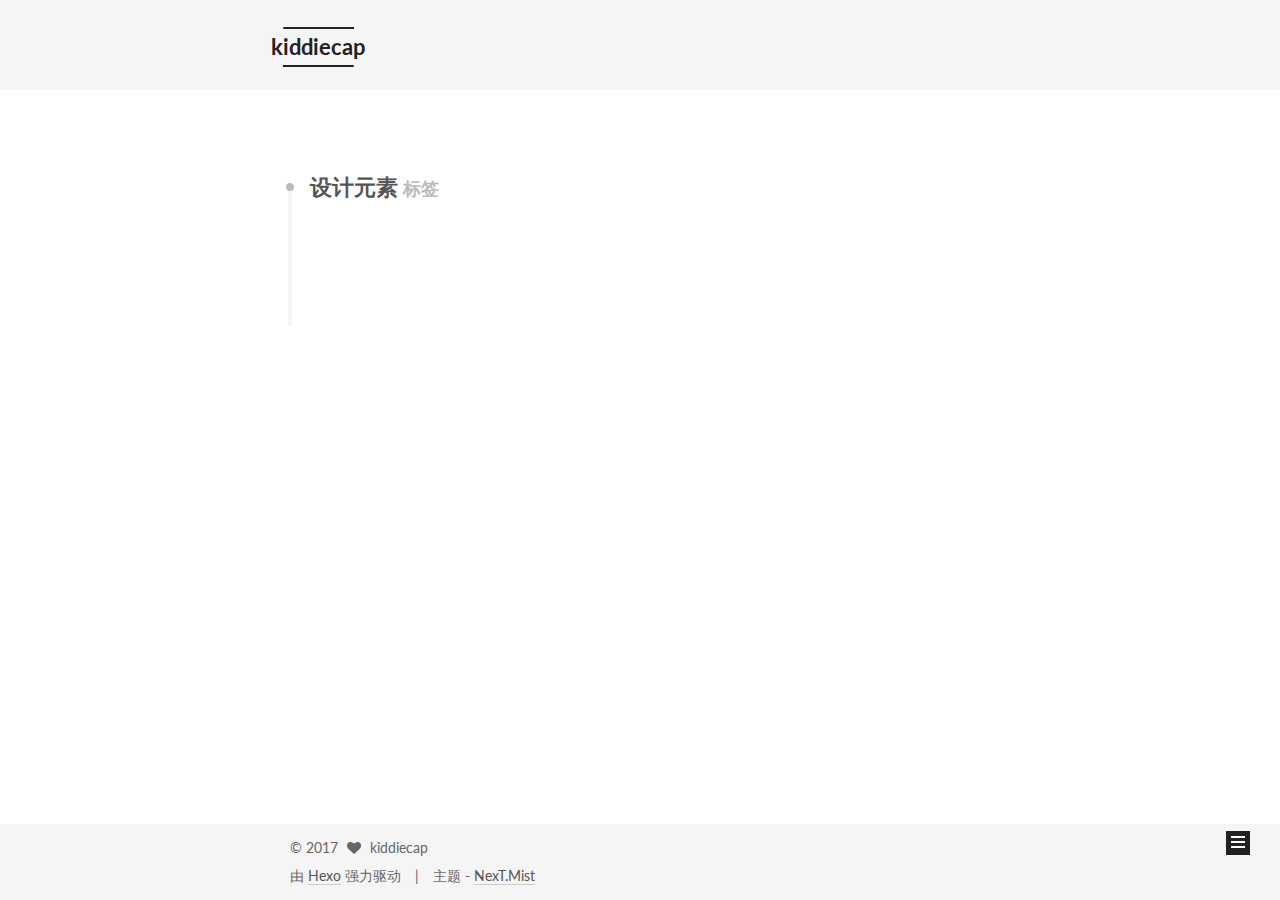
<file: tags/设计元素/index.html>
<!doctype html>



  


<html class="theme-next mist use-motion" lang="zh-Hans">
<head>
  <meta charset="UTF-8"/>
<meta http-equiv="X-UA-Compatible" content="IE=edge" />
<meta name="viewport" content="width=device-width, initial-scale=1, maximum-scale=1"/>



<meta http-equiv="Cache-Control" content="no-transform" />
<meta http-equiv="Cache-Control" content="no-siteapp" />















  
  
  <link href="/lib/fancybox/source/jquery.fancybox.css?v=2.1.5" rel="stylesheet" type="text/css" />




  
  
  
  

  
    
    
  

  

  

  

  

  
    
    
    <link href="//fonts.googleapis.com/css?family=Lato:300,300italic,400,400italic,700,700italic&subset=latin,latin-ext" rel="stylesheet" type="text/css">
  






<link href="/lib/font-awesome/css/font-awesome.min.css?v=4.6.2" rel="stylesheet" type="text/css" />

<link href="/css/main.css?v=5.1.0" rel="stylesheet" type="text/css" />


  <meta name="keywords" content="Hexo, NexT" />








  <link rel="shortcut icon" type="image/x-icon" href="/favicon.ico?v=5.1.0" />






<meta name="description" content="kiddiecap&apos;s blog">
<meta property="og:type" content="website">
<meta property="og:title" content="kiddiecap">
<meta property="og:url" content="http://yoursite.com/tags/设计元素/index.html">
<meta property="og:site_name" content="kiddiecap">
<meta property="og:description" content="kiddiecap&apos;s blog">
<meta name="twitter:card" content="summary">
<meta name="twitter:title" content="kiddiecap">
<meta name="twitter:description" content="kiddiecap&apos;s blog">



<script type="text/javascript" id="hexo.configurations">
  var NexT = window.NexT || {};
  var CONFIG = {
    root: '/',
    scheme: 'Mist',
    sidebar: {"position":"left","display":"post","offset":12,"offset_float":0,"b2t":false,"scrollpercent":false},
    fancybox: true,
    motion: true,
    duoshuo: {
      userId: '0',
      author: '博主'
    },
    algolia: {
      applicationID: '',
      apiKey: '',
      indexName: '',
      hits: {"per_page":10},
      labels: {"input_placeholder":"Search for Posts","hits_empty":"We didn't find any results for the search: ${query}","hits_stats":"${hits} results found in ${time} ms"}
    }
  };
</script>



  <link rel="canonical" href="http://yoursite.com/tags/设计元素/"/>





  <title> 标签: 设计元素 | kiddiecap </title>
</head>

<body itemscope itemtype="http://schema.org/WebPage" lang="zh-Hans">

  














  
  
    
  

  <div class="container one-collumn sidebar-position-left  ">
    <div class="headband"></div>

    <header id="header" class="header" itemscope itemtype="http://schema.org/WPHeader">
      <div class="header-inner"><div class="site-brand-wrapper">
  <div class="site-meta ">
    

    <div class="custom-logo-site-title">
      <a href="/"  class="brand" rel="start">
        <span class="logo-line-before"><i></i></span>
        <span class="site-title">kiddiecap</span>
        <span class="logo-line-after"><i></i></span>
      </a>
    </div>
      
        <p class="site-subtitle"></p>
      
  </div>

  <div class="site-nav-toggle">
    <button>
      <span class="btn-bar"></span>
      <span class="btn-bar"></span>
      <span class="btn-bar"></span>
    </button>
  </div>
</div>

<nav class="site-nav">
  

  
    <ul id="menu" class="menu">
      
        
        <li class="menu-item menu-item-home">
          <a href="/" rel="section">
            
              <i class="menu-item-icon fa fa-fw fa-home"></i> <br />
            
            首页
          </a>
        </li>
      
        
        <li class="menu-item menu-item-archives">
          <a href="/archives" rel="section">
            
              <i class="menu-item-icon fa fa-fw fa-archive"></i> <br />
            
            归档
          </a>
        </li>
      
        
        <li class="menu-item menu-item-tags">
          <a href="/tags" rel="section">
            
              <i class="menu-item-icon fa fa-fw fa-tags"></i> <br />
            
            标签
          </a>
        </li>
      

      
    </ul>
  

  
</nav>



 </div>
    </header>

    <main id="main" class="main">
      <div class="main-inner">
        <div class="content-wrap">
          <div id="content" class="content">
            

  <div id="posts" class="posts-collapse">
    <div class="collection-title">
      <h2 >
        设计元素
        <small>标签</small>
      </h2>
    </div>

    
      

  <article class="post post-type-normal" itemscope itemtype="http://schema.org/Article">
    <header class="post-header">

      <h1 class="post-title">
        
            <a class="post-title-link" href="/2017/03/15/web-design-工具-灵感/" itemprop="url">
              
                <span itemprop="name">web&design 工具&灵感</span>
              
            </a>
        
      </h1>

      <div class="post-meta">
        <time class="post-time" itemprop="dateCreated"
              datetime="2017-03-15T15:41:59+08:00"
              content="2017-03-15" >
          03-15
        </time>
      </div>

    </header>
  </article>


    
  </div>

  

          
          </div>
          


          

        </div>
        
          
  
  <div class="sidebar-toggle">
    <div class="sidebar-toggle-line-wrap">
      <span class="sidebar-toggle-line sidebar-toggle-line-first"></span>
      <span class="sidebar-toggle-line sidebar-toggle-line-middle"></span>
      <span class="sidebar-toggle-line sidebar-toggle-line-last"></span>
    </div>
  </div>

  <aside id="sidebar" class="sidebar">
    <div class="sidebar-inner">

      

      

      <section class="site-overview sidebar-panel sidebar-panel-active">
        <div class="site-author motion-element" itemprop="author" itemscope itemtype="http://schema.org/Person">
          <img class="site-author-image" itemprop="image"
               src="/images/avatar.gif"
               alt="kiddiecap" />
          <p class="site-author-name" itemprop="name">kiddiecap</p>
           
              <p class="site-description motion-element" itemprop="description">kiddiecap's blog</p>
          
        </div>
        <nav class="site-state motion-element">

          
            <div class="site-state-item site-state-posts">
              <a href="/archives">
                <span class="site-state-item-count">5</span>
                <span class="site-state-item-name">日志</span>
              </a>
            </div>
          

          
            
            
            <div class="site-state-item site-state-categories">
              
                <span class="site-state-item-count">1</span>
                <span class="site-state-item-name">分类</span>
              
            </div>
          

          
            
            
            <div class="site-state-item site-state-tags">
              
                <span class="site-state-item-count">3</span>
                <span class="site-state-item-name">标签</span>
              
            </div>
          

        </nav>

        

        <div class="links-of-author motion-element">
          
        </div>

        
        

        
        

        


      </section>

      

      

    </div>
  </aside>


        
      </div>
    </main>

    <footer id="footer" class="footer">
      <div class="footer-inner">
        <div class="copyright" >
  
  &copy; 
  <span itemprop="copyrightYear">2017</span>
  <span class="with-love">
    <i class="fa fa-heart"></i>
  </span>
  <span class="author" itemprop="copyrightHolder">kiddiecap</span>
</div>


<div class="powered-by">
  由 <a class="theme-link" href="https://hexo.io">Hexo</a> 强力驱动
</div>

<div class="theme-info">
  主题 -
  <a class="theme-link" href="https://github.com/iissnan/hexo-theme-next">
    NexT.Mist
  </a>
</div>


        

        
      </div>
    </footer>

    
      <div class="back-to-top">
        <i class="fa fa-arrow-up"></i>
        
      </div>
    
    
  </div>

  

<script type="text/javascript">
  if (Object.prototype.toString.call(window.Promise) !== '[object Function]') {
    window.Promise = null;
  }
</script>









  




  
  <script type="text/javascript" src="/lib/jquery/index.js?v=2.1.3"></script>

  
  <script type="text/javascript" src="/lib/fastclick/lib/fastclick.min.js?v=1.0.6"></script>

  
  <script type="text/javascript" src="/lib/jquery_lazyload/jquery.lazyload.js?v=1.9.7"></script>

  
  <script type="text/javascript" src="/lib/velocity/velocity.min.js?v=1.2.1"></script>

  
  <script type="text/javascript" src="/lib/velocity/velocity.ui.min.js?v=1.2.1"></script>

  
  <script type="text/javascript" src="/lib/fancybox/source/jquery.fancybox.pack.js?v=2.1.5"></script>


  


  <script type="text/javascript" src="/js/src/utils.js?v=5.1.0"></script>

  <script type="text/javascript" src="/js/src/motion.js?v=5.1.0"></script>



  
  

  

  


  <script type="text/javascript" src="/js/src/bootstrap.js?v=5.1.0"></script>



  



  




	





  





  





  



  
  

  

  

  

  


  

</body>
</html>
</file>
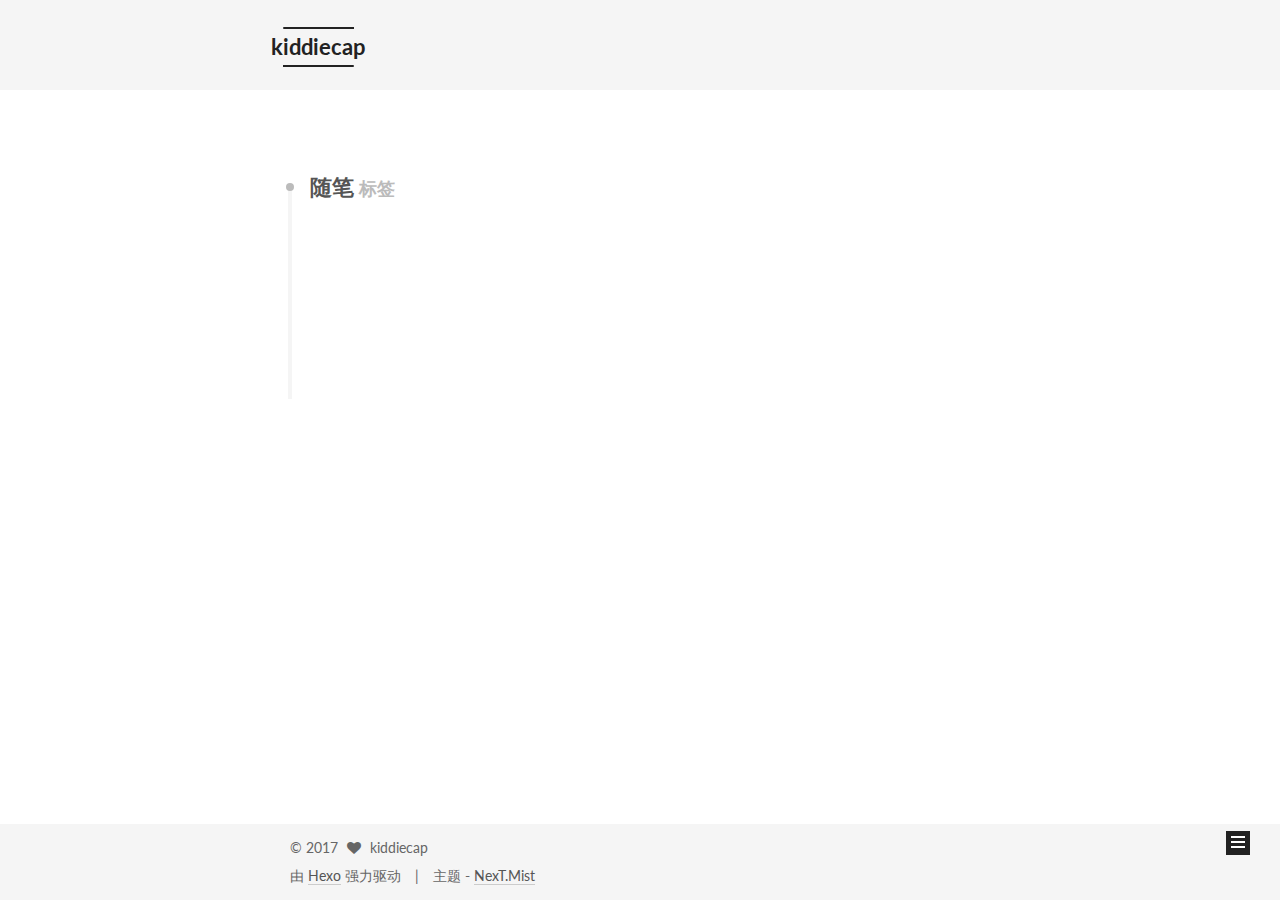
<file: tags/随笔/index.html>
<!doctype html>



  


<html class="theme-next mist use-motion" lang="zh-Hans">
<head>
  <meta charset="UTF-8"/>
<meta http-equiv="X-UA-Compatible" content="IE=edge" />
<meta name="viewport" content="width=device-width, initial-scale=1, maximum-scale=1"/>



<meta http-equiv="Cache-Control" content="no-transform" />
<meta http-equiv="Cache-Control" content="no-siteapp" />















  
  
  <link href="/lib/fancybox/source/jquery.fancybox.css?v=2.1.5" rel="stylesheet" type="text/css" />




  
  
  
  

  
    
    
  

  

  

  

  

  
    
    
    <link href="//fonts.googleapis.com/css?family=Lato:300,300italic,400,400italic,700,700italic&subset=latin,latin-ext" rel="stylesheet" type="text/css">
  






<link href="/lib/font-awesome/css/font-awesome.min.css?v=4.6.2" rel="stylesheet" type="text/css" />

<link href="/css/main.css?v=5.1.0" rel="stylesheet" type="text/css" />


  <meta name="keywords" content="Hexo, NexT" />








  <link rel="shortcut icon" type="image/x-icon" href="/favicon.ico?v=5.1.0" />






<meta name="description" content="kiddiecap&apos;s blog">
<meta property="og:type" content="website">
<meta property="og:title" content="kiddiecap">
<meta property="og:url" content="http://yoursite.com/tags/随笔/index.html">
<meta property="og:site_name" content="kiddiecap">
<meta property="og:description" content="kiddiecap&apos;s blog">
<meta name="twitter:card" content="summary">
<meta name="twitter:title" content="kiddiecap">
<meta name="twitter:description" content="kiddiecap&apos;s blog">



<script type="text/javascript" id="hexo.configurations">
  var NexT = window.NexT || {};
  var CONFIG = {
    root: '/',
    scheme: 'Mist',
    sidebar: {"position":"left","display":"post","offset":12,"offset_float":0,"b2t":false,"scrollpercent":false},
    fancybox: true,
    motion: true,
    duoshuo: {
      userId: '0',
      author: '博主'
    },
    algolia: {
      applicationID: '',
      apiKey: '',
      indexName: '',
      hits: {"per_page":10},
      labels: {"input_placeholder":"Search for Posts","hits_empty":"We didn't find any results for the search: ${query}","hits_stats":"${hits} results found in ${time} ms"}
    }
  };
</script>



  <link rel="canonical" href="http://yoursite.com/tags/随笔/"/>





  <title> 标签: 随笔 | kiddiecap </title>
</head>

<body itemscope itemtype="http://schema.org/WebPage" lang="zh-Hans">

  














  
  
    
  

  <div class="container one-collumn sidebar-position-left  ">
    <div class="headband"></div>

    <header id="header" class="header" itemscope itemtype="http://schema.org/WPHeader">
      <div class="header-inner"><div class="site-brand-wrapper">
  <div class="site-meta ">
    

    <div class="custom-logo-site-title">
      <a href="/"  class="brand" rel="start">
        <span class="logo-line-before"><i></i></span>
        <span class="site-title">kiddiecap</span>
        <span class="logo-line-after"><i></i></span>
      </a>
    </div>
      
        <p class="site-subtitle"></p>
      
  </div>

  <div class="site-nav-toggle">
    <button>
      <span class="btn-bar"></span>
      <span class="btn-bar"></span>
      <span class="btn-bar"></span>
    </button>
  </div>
</div>

<nav class="site-nav">
  

  
    <ul id="menu" class="menu">
      
        
        <li class="menu-item menu-item-home">
          <a href="/" rel="section">
            
              <i class="menu-item-icon fa fa-fw fa-home"></i> <br />
            
            首页
          </a>
        </li>
      
        
        <li class="menu-item menu-item-archives">
          <a href="/archives" rel="section">
            
              <i class="menu-item-icon fa fa-fw fa-archive"></i> <br />
            
            归档
          </a>
        </li>
      
        
        <li class="menu-item menu-item-tags">
          <a href="/tags" rel="section">
            
              <i class="menu-item-icon fa fa-fw fa-tags"></i> <br />
            
            标签
          </a>
        </li>
      

      
    </ul>
  

  
</nav>



 </div>
    </header>

    <main id="main" class="main">
      <div class="main-inner">
        <div class="content-wrap">
          <div id="content" class="content">
            

  <div id="posts" class="posts-collapse">
    <div class="collection-title">
      <h2 >
        随笔
        <small>标签</small>
      </h2>
    </div>

    
      

  <article class="post post-type-normal" itemscope itemtype="http://schema.org/Article">
    <header class="post-header">

      <h1 class="post-title">
        
            <a class="post-title-link" href="/2017/03/15/咖啡物语/" itemprop="url">
              
                <span itemprop="name">咖啡物语</span>
              
            </a>
        
      </h1>

      <div class="post-meta">
        <time class="post-time" itemprop="dateCreated"
              datetime="2017-03-15T15:51:40+08:00"
              content="2017-03-15" >
          03-15
        </time>
      </div>

    </header>
  </article>


    
      

  <article class="post post-type-normal" itemscope itemtype="http://schema.org/Article">
    <header class="post-header">

      <h1 class="post-title">
        
            <a class="post-title-link" href="/2017/03/15/那时-那地/" itemprop="url">
              
                <span itemprop="name">那时 那地</span>
              
            </a>
        
      </h1>

      <div class="post-meta">
        <time class="post-time" itemprop="dateCreated"
              datetime="2017-03-15T15:50:15+08:00"
              content="2017-03-15" >
          03-15
        </time>
      </div>

    </header>
  </article>


    
  </div>

  

          
          </div>
          


          

        </div>
        
          
  
  <div class="sidebar-toggle">
    <div class="sidebar-toggle-line-wrap">
      <span class="sidebar-toggle-line sidebar-toggle-line-first"></span>
      <span class="sidebar-toggle-line sidebar-toggle-line-middle"></span>
      <span class="sidebar-toggle-line sidebar-toggle-line-last"></span>
    </div>
  </div>

  <aside id="sidebar" class="sidebar">
    <div class="sidebar-inner">

      

      

      <section class="site-overview sidebar-panel sidebar-panel-active">
        <div class="site-author motion-element" itemprop="author" itemscope itemtype="http://schema.org/Person">
          <img class="site-author-image" itemprop="image"
               src="/images/avatar.gif"
               alt="kiddiecap" />
          <p class="site-author-name" itemprop="name">kiddiecap</p>
           
              <p class="site-description motion-element" itemprop="description">kiddiecap's blog</p>
          
        </div>
        <nav class="site-state motion-element">

          
            <div class="site-state-item site-state-posts">
              <a href="/archives">
                <span class="site-state-item-count">5</span>
                <span class="site-state-item-name">日志</span>
              </a>
            </div>
          

          
            
            
            <div class="site-state-item site-state-categories">
              
                <span class="site-state-item-count">1</span>
                <span class="site-state-item-name">分类</span>
              
            </div>
          

          
            
            
            <div class="site-state-item site-state-tags">
              
                <span class="site-state-item-count">3</span>
                <span class="site-state-item-name">标签</span>
              
            </div>
          

        </nav>

        

        <div class="links-of-author motion-element">
          
        </div>

        
        

        
        

        


      </section>

      

      

    </div>
  </aside>


        
      </div>
    </main>

    <footer id="footer" class="footer">
      <div class="footer-inner">
        <div class="copyright" >
  
  &copy; 
  <span itemprop="copyrightYear">2017</span>
  <span class="with-love">
    <i class="fa fa-heart"></i>
  </span>
  <span class="author" itemprop="copyrightHolder">kiddiecap</span>
</div>


<div class="powered-by">
  由 <a class="theme-link" href="https://hexo.io">Hexo</a> 强力驱动
</div>

<div class="theme-info">
  主题 -
  <a class="theme-link" href="https://github.com/iissnan/hexo-theme-next">
    NexT.Mist
  </a>
</div>


        

        
      </div>
    </footer>

    
      <div class="back-to-top">
        <i class="fa fa-arrow-up"></i>
        
      </div>
    
    
  </div>

  

<script type="text/javascript">
  if (Object.prototype.toString.call(window.Promise) !== '[object Function]') {
    window.Promise = null;
  }
</script>









  




  
  <script type="text/javascript" src="/lib/jquery/index.js?v=2.1.3"></script>

  
  <script type="text/javascript" src="/lib/fastclick/lib/fastclick.min.js?v=1.0.6"></script>

  
  <script type="text/javascript" src="/lib/jquery_lazyload/jquery.lazyload.js?v=1.9.7"></script>

  
  <script type="text/javascript" src="/lib/velocity/velocity.min.js?v=1.2.1"></script>

  
  <script type="text/javascript" src="/lib/velocity/velocity.ui.min.js?v=1.2.1"></script>

  
  <script type="text/javascript" src="/lib/fancybox/source/jquery.fancybox.pack.js?v=2.1.5"></script>


  


  <script type="text/javascript" src="/js/src/utils.js?v=5.1.0"></script>

  <script type="text/javascript" src="/js/src/motion.js?v=5.1.0"></script>



  
  

  

  


  <script type="text/javascript" src="/js/src/bootstrap.js?v=5.1.0"></script>



  



  




	





  





  





  



  
  

  

  

  

  


  

</body>
</html>
</file>
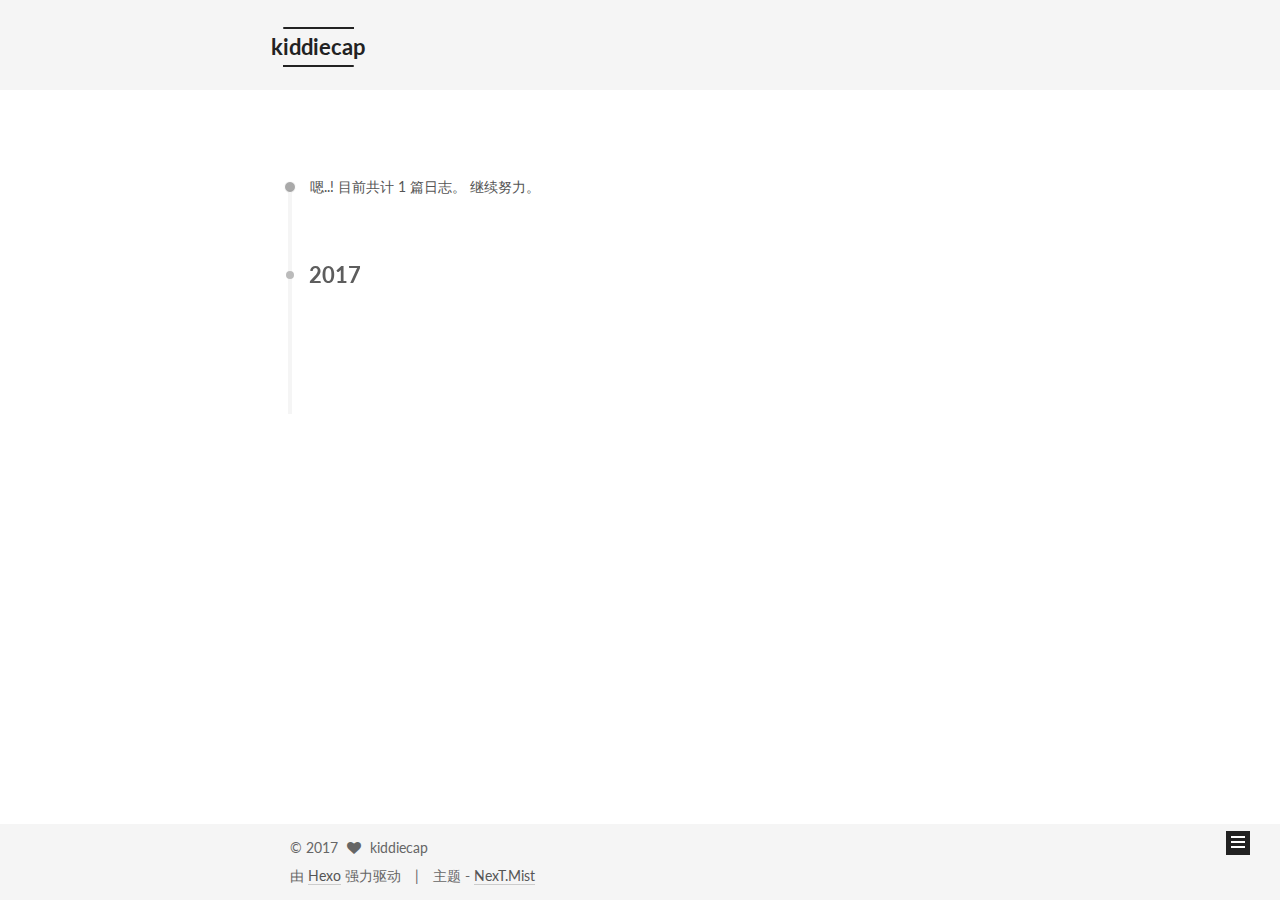
<file: archives/2017/03/index.html>
<!doctype html>



  


<html class="theme-next mist use-motion" lang="zh-Hans">
<head>
  <meta charset="UTF-8"/>
<meta http-equiv="X-UA-Compatible" content="IE=edge" />
<meta name="viewport" content="width=device-width, initial-scale=1, maximum-scale=1"/>



<meta http-equiv="Cache-Control" content="no-transform" />
<meta http-equiv="Cache-Control" content="no-siteapp" />















  
  
  <link href="/lib/fancybox/source/jquery.fancybox.css?v=2.1.5" rel="stylesheet" type="text/css" />




  
  
  
  

  
    
    
  

  

  

  

  

  
    
    
    <link href="//fonts.googleapis.com/css?family=Lato:300,300italic,400,400italic,700,700italic&subset=latin,latin-ext" rel="stylesheet" type="text/css">
  






<link href="/lib/font-awesome/css/font-awesome.min.css?v=4.6.2" rel="stylesheet" type="text/css" />

<link href="/css/main.css?v=5.1.0" rel="stylesheet" type="text/css" />


  <meta name="keywords" content="Hexo, NexT" />








  <link rel="shortcut icon" type="image/x-icon" href="/favicon.ico?v=5.1.0" />






<meta name="description" content="kiddiecap&apos;s blog">
<meta property="og:type" content="website">
<meta property="og:title" content="kiddiecap">
<meta property="og:url" content="http://yoursite.com/archives/2017/03/index.html">
<meta property="og:site_name" content="kiddiecap">
<meta property="og:description" content="kiddiecap&apos;s blog">
<meta name="twitter:card" content="summary">
<meta name="twitter:title" content="kiddiecap">
<meta name="twitter:description" content="kiddiecap&apos;s blog">



<script type="text/javascript" id="hexo.configurations">
  var NexT = window.NexT || {};
  var CONFIG = {
    root: '/',
    scheme: 'Mist',
    sidebar: {"position":"left","display":"post","offset":12,"offset_float":0,"b2t":false,"scrollpercent":false},
    fancybox: true,
    motion: true,
    duoshuo: {
      userId: '0',
      author: '博主'
    },
    algolia: {
      applicationID: '',
      apiKey: '',
      indexName: '',
      hits: {"per_page":10},
      labels: {"input_placeholder":"Search for Posts","hits_empty":"We didn't find any results for the search: ${query}","hits_stats":"${hits} results found in ${time} ms"}
    }
  };
</script>



  <link rel="canonical" href="http://yoursite.com/archives/2017/03/"/>





  <title> 归档 | kiddiecap </title>
</head>

<body itemscope itemtype="http://schema.org/WebPage" lang="zh-Hans">

  














  
  
    
  

  <div class="container one-collumn sidebar-position-left  page-archive  ">
    <div class="headband"></div>

    <header id="header" class="header" itemscope itemtype="http://schema.org/WPHeader">
      <div class="header-inner"><div class="site-brand-wrapper">
  <div class="site-meta ">
    

    <div class="custom-logo-site-title">
      <a href="/"  class="brand" rel="start">
        <span class="logo-line-before"><i></i></span>
        <span class="site-title">kiddiecap</span>
        <span class="logo-line-after"><i></i></span>
      </a>
    </div>
      
        <p class="site-subtitle"></p>
      
  </div>

  <div class="site-nav-toggle">
    <button>
      <span class="btn-bar"></span>
      <span class="btn-bar"></span>
      <span class="btn-bar"></span>
    </button>
  </div>
</div>

<nav class="site-nav">
  

  
    <ul id="menu" class="menu">
      
        
        <li class="menu-item menu-item-home">
          <a href="/" rel="section">
            
              <i class="menu-item-icon fa fa-fw fa-home"></i> <br />
            
            首页
          </a>
        </li>
      
        
        <li class="menu-item menu-item-archives">
          <a href="/archives" rel="section">
            
              <i class="menu-item-icon fa fa-fw fa-archive"></i> <br />
            
            归档
          </a>
        </li>
      
        
        <li class="menu-item menu-item-tags">
          <a href="/tags" rel="section">
            
              <i class="menu-item-icon fa fa-fw fa-tags"></i> <br />
            
            标签
          </a>
        </li>
      

      
    </ul>
  

  
</nav>



 </div>
    </header>

    <main id="main" class="main">
      <div class="main-inner">
        <div class="content-wrap">
          <div id="content" class="content">
            

  <section id="posts" class="posts-collapse">
    <span class="archive-move-on"></span>

    <span class="archive-page-counter">
      
      
      
        
      
      嗯..! 目前共计 1 篇日志。 继续努力。
    </span>

    

      
      
      

      
        
        <div class="collection-title">
          <h2 class="archive-year motion-element" id="archive-year-2017">2017</h2>
        </div>
      
      

      

  <article class="post post-type-normal" itemscope itemtype="http://schema.org/Article">
    <header class="post-header">

      <h1 class="post-title">
        
            <a class="post-title-link" href="/2017/03/15/hello-world/" itemprop="url">
              
                <span itemprop="name">Hello World</span>
              
            </a>
        
      </h1>

      <div class="post-meta">
        <time class="post-time" itemprop="dateCreated"
              datetime="2017-03-15T14:31:14+08:00"
              content="2017-03-15" >
          03-15
        </time>
      </div>

    </header>
  </article>



    

  </section>

  


          
          </div>
          


          

        </div>
        
          
  
  <div class="sidebar-toggle">
    <div class="sidebar-toggle-line-wrap">
      <span class="sidebar-toggle-line sidebar-toggle-line-first"></span>
      <span class="sidebar-toggle-line sidebar-toggle-line-middle"></span>
      <span class="sidebar-toggle-line sidebar-toggle-line-last"></span>
    </div>
  </div>

  <aside id="sidebar" class="sidebar">
    <div class="sidebar-inner">

      

      

      <section class="site-overview sidebar-panel sidebar-panel-active">
        <div class="site-author motion-element" itemprop="author" itemscope itemtype="http://schema.org/Person">
          <img class="site-author-image" itemprop="image"
               src="/images/avatar.gif"
               alt="kiddiecap" />
          <p class="site-author-name" itemprop="name">kiddiecap</p>
           
              <p class="site-description motion-element" itemprop="description">kiddiecap's blog</p>
          
        </div>
        <nav class="site-state motion-element">

          
            <div class="site-state-item site-state-posts">
              <a href="/archives">
                <span class="site-state-item-count">1</span>
                <span class="site-state-item-name">日志</span>
              </a>
            </div>
          

          

          

        </nav>

        

        <div class="links-of-author motion-element">
          
        </div>

        
        

        
        

        


      </section>

      

      

    </div>
  </aside>


        
      </div>
    </main>

    <footer id="footer" class="footer">
      <div class="footer-inner">
        <div class="copyright" >
  
  &copy; 
  <span itemprop="copyrightYear">2017</span>
  <span class="with-love">
    <i class="fa fa-heart"></i>
  </span>
  <span class="author" itemprop="copyrightHolder">kiddiecap</span>
</div>


<div class="powered-by">
  由 <a class="theme-link" href="https://hexo.io">Hexo</a> 强力驱动
</div>

<div class="theme-info">
  主题 -
  <a class="theme-link" href="https://github.com/iissnan/hexo-theme-next">
    NexT.Mist
  </a>
</div>


        

        
      </div>
    </footer>

    
      <div class="back-to-top">
        <i class="fa fa-arrow-up"></i>
        
      </div>
    
    
  </div>

  

<script type="text/javascript">
  if (Object.prototype.toString.call(window.Promise) !== '[object Function]') {
    window.Promise = null;
  }
</script>









  




  
  <script type="text/javascript" src="/lib/jquery/index.js?v=2.1.3"></script>

  
  <script type="text/javascript" src="/lib/fastclick/lib/fastclick.min.js?v=1.0.6"></script>

  
  <script type="text/javascript" src="/lib/jquery_lazyload/jquery.lazyload.js?v=1.9.7"></script>

  
  <script type="text/javascript" src="/lib/velocity/velocity.min.js?v=1.2.1"></script>

  
  <script type="text/javascript" src="/lib/velocity/velocity.ui.min.js?v=1.2.1"></script>

  
  <script type="text/javascript" src="/lib/fancybox/source/jquery.fancybox.pack.js?v=2.1.5"></script>


  


  <script type="text/javascript" src="/js/src/utils.js?v=5.1.0"></script>

  <script type="text/javascript" src="/js/src/motion.js?v=5.1.0"></script>



  
  

  
  
    <script type="text/javascript" id="motion.page.archive">
      $('.archive-year').velocity('transition.slideLeftIn');
    </script>
  


  


  <script type="text/javascript" src="/js/src/bootstrap.js?v=5.1.0"></script>



  



  




	





  





  





  



  
  

  

  

  

  


  

</body>
</html>
</file>
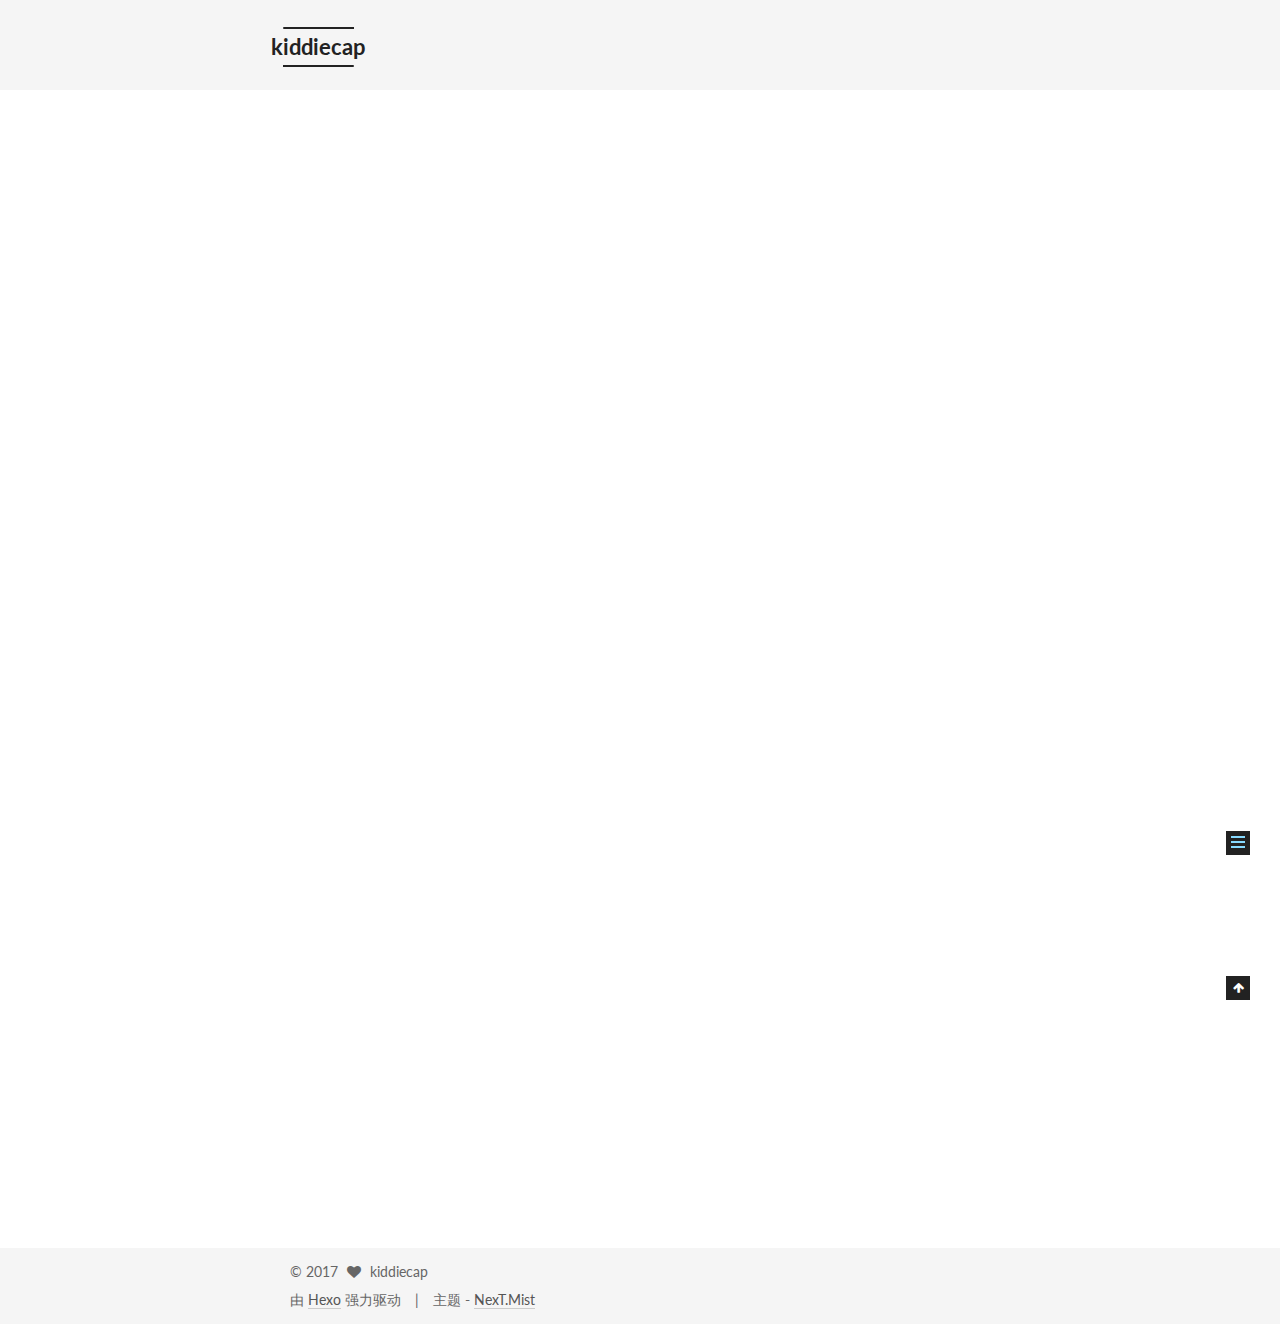
<file: 2017/03/15/hello-world/index.html>
<!doctype html>



  


<html class="theme-next mist use-motion" lang="zh-Hans">
<head>
  <meta charset="UTF-8"/>
<meta http-equiv="X-UA-Compatible" content="IE=edge" />
<meta name="viewport" content="width=device-width, initial-scale=1, maximum-scale=1"/>



<meta http-equiv="Cache-Control" content="no-transform" />
<meta http-equiv="Cache-Control" content="no-siteapp" />















  
  
  <link href="/lib/fancybox/source/jquery.fancybox.css?v=2.1.5" rel="stylesheet" type="text/css" />




  
  
  
  

  
    
    
  

  

  

  

  

  
    
    
    <link href="//fonts.googleapis.com/css?family=Lato:300,300italic,400,400italic,700,700italic&subset=latin,latin-ext" rel="stylesheet" type="text/css">
  






<link href="/lib/font-awesome/css/font-awesome.min.css?v=4.6.2" rel="stylesheet" type="text/css" />

<link href="/css/main.css?v=5.1.0" rel="stylesheet" type="text/css" />


  <meta name="keywords" content="Hexo, NexT" />








  <link rel="shortcut icon" type="image/x-icon" href="/favicon.ico?v=5.1.0" />






<meta name="description" content="Welcome to Hexo! This is your very first post. Check documentation for more info. If you get any problems when using Hexo, you can find the answer in troubleshooting or you can ask me on GitHub.
Quick">
<meta property="og:type" content="article">
<meta property="og:title" content="Hello World">
<meta property="og:url" content="http://yoursite.com/2017/03/15/hello-world/index.html">
<meta property="og:site_name" content="kiddiecap">
<meta property="og:description" content="Welcome to Hexo! This is your very first post. Check documentation for more info. If you get any problems when using Hexo, you can find the answer in troubleshooting or you can ask me on GitHub.
Quick">
<meta property="og:updated_time" content="2017-03-15T06:31:14.493Z">
<meta name="twitter:card" content="summary">
<meta name="twitter:title" content="Hello World">
<meta name="twitter:description" content="Welcome to Hexo! This is your very first post. Check documentation for more info. If you get any problems when using Hexo, you can find the answer in troubleshooting or you can ask me on GitHub.
Quick">



<script type="text/javascript" id="hexo.configurations">
  var NexT = window.NexT || {};
  var CONFIG = {
    root: '/',
    scheme: 'Mist',
    sidebar: {"position":"left","display":"post","offset":12,"offset_float":0,"b2t":false,"scrollpercent":false},
    fancybox: true,
    motion: true,
    duoshuo: {
      userId: '0',
      author: '博主'
    },
    algolia: {
      applicationID: '',
      apiKey: '',
      indexName: '',
      hits: {"per_page":10},
      labels: {"input_placeholder":"Search for Posts","hits_empty":"We didn't find any results for the search: ${query}","hits_stats":"${hits} results found in ${time} ms"}
    }
  };
</script>



  <link rel="canonical" href="http://yoursite.com/2017/03/15/hello-world/"/>





  <title> Hello World | kiddiecap </title>
</head>

<body itemscope itemtype="http://schema.org/WebPage" lang="zh-Hans">

  














  
  
    
  

  <div class="container one-collumn sidebar-position-left page-post-detail ">
    <div class="headband"></div>

    <header id="header" class="header" itemscope itemtype="http://schema.org/WPHeader">
      <div class="header-inner"><div class="site-brand-wrapper">
  <div class="site-meta ">
    

    <div class="custom-logo-site-title">
      <a href="/"  class="brand" rel="start">
        <span class="logo-line-before"><i></i></span>
        <span class="site-title">kiddiecap</span>
        <span class="logo-line-after"><i></i></span>
      </a>
    </div>
      
        <p class="site-subtitle"></p>
      
  </div>

  <div class="site-nav-toggle">
    <button>
      <span class="btn-bar"></span>
      <span class="btn-bar"></span>
      <span class="btn-bar"></span>
    </button>
  </div>
</div>

<nav class="site-nav">
  

  
    <ul id="menu" class="menu">
      
        
        <li class="menu-item menu-item-home">
          <a href="/" rel="section">
            
              <i class="menu-item-icon fa fa-fw fa-home"></i> <br />
            
            首页
          </a>
        </li>
      
        
        <li class="menu-item menu-item-archives">
          <a href="/archives" rel="section">
            
              <i class="menu-item-icon fa fa-fw fa-archive"></i> <br />
            
            归档
          </a>
        </li>
      
        
        <li class="menu-item menu-item-tags">
          <a href="/tags" rel="section">
            
              <i class="menu-item-icon fa fa-fw fa-tags"></i> <br />
            
            标签
          </a>
        </li>
      

      
    </ul>
  

  
</nav>



 </div>
    </header>

    <main id="main" class="main">
      <div class="main-inner">
        <div class="content-wrap">
          <div id="content" class="content">
            

  <div id="posts" class="posts-expand">
    

  

  
  
  

  <article class="post post-type-normal " itemscope itemtype="http://schema.org/Article">
    <link itemprop="mainEntityOfPage" href="http://yoursite.com/2017/03/15/hello-world/">

    <span hidden itemprop="author" itemscope itemtype="http://schema.org/Person">
      <meta itemprop="name" content="kiddiecap">
      <meta itemprop="description" content="">
      <meta itemprop="image" content="/images/avatar.gif">
    </span>

    <span hidden itemprop="publisher" itemscope itemtype="http://schema.org/Organization">
      <meta itemprop="name" content="kiddiecap">
    </span>

    
      <header class="post-header">

        
        
          <h1 class="post-title" itemprop="name headline">
            
            
              
                Hello World
              
            
          </h1>
        

        <div class="post-meta">
          <span class="post-time">
            
              <span class="post-meta-item-icon">
                <i class="fa fa-calendar-o"></i>
              </span>
              
                <span class="post-meta-item-text">发表于</span>
              
              <time title="创建于" itemprop="dateCreated datePublished" datetime="2017-03-15T14:31:14+08:00">
                2017-03-15
              </time>
            

            

            
          </span>

          

          
            
          

          
          

          

          

          

        </div>
      </header>
    


    <div class="post-body" itemprop="articleBody">

      
      

      
        <p>Welcome to <a href="https://hexo.io/" target="_blank" rel="external">Hexo</a>! This is your very first post. Check <a href="https://hexo.io/docs/" target="_blank" rel="external">documentation</a> for more info. If you get any problems when using Hexo, you can find the answer in <a href="https://hexo.io/docs/troubleshooting.html" target="_blank" rel="external">troubleshooting</a> or you can ask me on <a href="https://github.com/hexojs/hexo/issues" target="_blank" rel="external">GitHub</a>.</p>
<h2 id="Quick-Start"><a href="#Quick-Start" class="headerlink" title="Quick Start"></a>Quick Start</h2><h3 id="Create-a-new-post"><a href="#Create-a-new-post" class="headerlink" title="Create a new post"></a>Create a new post</h3><figure class="highlight bash"><table><tr><td class="gutter"><pre><div class="line">1</div></pre></td><td class="code"><pre><div class="line">$ hexo new <span class="string">"My New Post"</span></div></pre></td></tr></table></figure>
<p>More info: <a href="https://hexo.io/docs/writing.html" target="_blank" rel="external">Writing</a></p>
<h3 id="Run-server"><a href="#Run-server" class="headerlink" title="Run server"></a>Run server</h3><figure class="highlight bash"><table><tr><td class="gutter"><pre><div class="line">1</div></pre></td><td class="code"><pre><div class="line">$ hexo server</div></pre></td></tr></table></figure>
<p>More info: <a href="https://hexo.io/docs/server.html" target="_blank" rel="external">Server</a></p>
<h3 id="Generate-static-files"><a href="#Generate-static-files" class="headerlink" title="Generate static files"></a>Generate static files</h3><figure class="highlight bash"><table><tr><td class="gutter"><pre><div class="line">1</div></pre></td><td class="code"><pre><div class="line">$ hexo generate</div></pre></td></tr></table></figure>
<p>More info: <a href="https://hexo.io/docs/generating.html" target="_blank" rel="external">Generating</a></p>
<h3 id="Deploy-to-remote-sites"><a href="#Deploy-to-remote-sites" class="headerlink" title="Deploy to remote sites"></a>Deploy to remote sites</h3><figure class="highlight bash"><table><tr><td class="gutter"><pre><div class="line">1</div></pre></td><td class="code"><pre><div class="line">$ hexo deploy</div></pre></td></tr></table></figure>
<p>More info: <a href="https://hexo.io/docs/deployment.html" target="_blank" rel="external">Deployment</a></p>

      
    </div>

    <div>
      
        

      
    </div>

    <div>
      
        

      
    </div>

    <div>
      
        

      
    </div>

    <footer class="post-footer">
      

      
        
      

      

      
      
    </footer>
  </article>



    <div class="post-spread">
      
    </div>
  </div>

          
          </div>
          


          
  <div class="comments" id="comments">
    
  </div>


        </div>
        
          
  
  <div class="sidebar-toggle">
    <div class="sidebar-toggle-line-wrap">
      <span class="sidebar-toggle-line sidebar-toggle-line-first"></span>
      <span class="sidebar-toggle-line sidebar-toggle-line-middle"></span>
      <span class="sidebar-toggle-line sidebar-toggle-line-last"></span>
    </div>
  </div>

  <aside id="sidebar" class="sidebar">
    <div class="sidebar-inner">

      

      
        <ul class="sidebar-nav motion-element">
          <li class="sidebar-nav-toc sidebar-nav-active" data-target="post-toc-wrap" >
            文章目录
          </li>
          <li class="sidebar-nav-overview" data-target="site-overview">
            站点概览
          </li>
        </ul>
      

      <section class="site-overview sidebar-panel">
        <div class="site-author motion-element" itemprop="author" itemscope itemtype="http://schema.org/Person">
          <img class="site-author-image" itemprop="image"
               src="/images/avatar.gif"
               alt="kiddiecap" />
          <p class="site-author-name" itemprop="name">kiddiecap</p>
           
              <p class="site-description motion-element" itemprop="description">kiddiecap's blog</p>
          
        </div>
        <nav class="site-state motion-element">

          
            <div class="site-state-item site-state-posts">
              <a href="/archives">
                <span class="site-state-item-count">1</span>
                <span class="site-state-item-name">日志</span>
              </a>
            </div>
          

          

          

        </nav>

        

        <div class="links-of-author motion-element">
          
        </div>

        
        

        
        

        


      </section>

      
      <!--noindex-->
        <section class="post-toc-wrap motion-element sidebar-panel sidebar-panel-active">
          <div class="post-toc">

            
              
            

            
              <div class="post-toc-content"><ol class="nav"><li class="nav-item nav-level-2"><a class="nav-link" href="#Quick-Start"><span class="nav-number">1.</span> <span class="nav-text">Quick Start</span></a><ol class="nav-child"><li class="nav-item nav-level-3"><a class="nav-link" href="#Create-a-new-post"><span class="nav-number">1.1.</span> <span class="nav-text">Create a new post</span></a></li><li class="nav-item nav-level-3"><a class="nav-link" href="#Run-server"><span class="nav-number">1.2.</span> <span class="nav-text">Run server</span></a></li><li class="nav-item nav-level-3"><a class="nav-link" href="#Generate-static-files"><span class="nav-number">1.3.</span> <span class="nav-text">Generate static files</span></a></li><li class="nav-item nav-level-3"><a class="nav-link" href="#Deploy-to-remote-sites"><span class="nav-number">1.4.</span> <span class="nav-text">Deploy to remote sites</span></a></li></ol></li></ol></div>
            

          </div>
        </section>
      <!--/noindex-->
      

      

    </div>
  </aside>


        
      </div>
    </main>

    <footer id="footer" class="footer">
      <div class="footer-inner">
        <div class="copyright" >
  
  &copy; 
  <span itemprop="copyrightYear">2017</span>
  <span class="with-love">
    <i class="fa fa-heart"></i>
  </span>
  <span class="author" itemprop="copyrightHolder">kiddiecap</span>
</div>


<div class="powered-by">
  由 <a class="theme-link" href="https://hexo.io">Hexo</a> 强力驱动
</div>

<div class="theme-info">
  主题 -
  <a class="theme-link" href="https://github.com/iissnan/hexo-theme-next">
    NexT.Mist
  </a>
</div>


        

        
      </div>
    </footer>

    
      <div class="back-to-top">
        <i class="fa fa-arrow-up"></i>
        
      </div>
    
    
  </div>

  

<script type="text/javascript">
  if (Object.prototype.toString.call(window.Promise) !== '[object Function]') {
    window.Promise = null;
  }
</script>









  




  
  <script type="text/javascript" src="/lib/jquery/index.js?v=2.1.3"></script>

  
  <script type="text/javascript" src="/lib/fastclick/lib/fastclick.min.js?v=1.0.6"></script>

  
  <script type="text/javascript" src="/lib/jquery_lazyload/jquery.lazyload.js?v=1.9.7"></script>

  
  <script type="text/javascript" src="/lib/velocity/velocity.min.js?v=1.2.1"></script>

  
  <script type="text/javascript" src="/lib/velocity/velocity.ui.min.js?v=1.2.1"></script>

  
  <script type="text/javascript" src="/lib/fancybox/source/jquery.fancybox.pack.js?v=2.1.5"></script>


  


  <script type="text/javascript" src="/js/src/utils.js?v=5.1.0"></script>

  <script type="text/javascript" src="/js/src/motion.js?v=5.1.0"></script>



  
  

  
  <script type="text/javascript" src="/js/src/scrollspy.js?v=5.1.0"></script>
<script type="text/javascript" src="/js/src/post-details.js?v=5.1.0"></script>



  


  <script type="text/javascript" src="/js/src/bootstrap.js?v=5.1.0"></script>



  



  




	





  





  





  



  
  

  

  

  

  


  

</body>
</html>
</file>
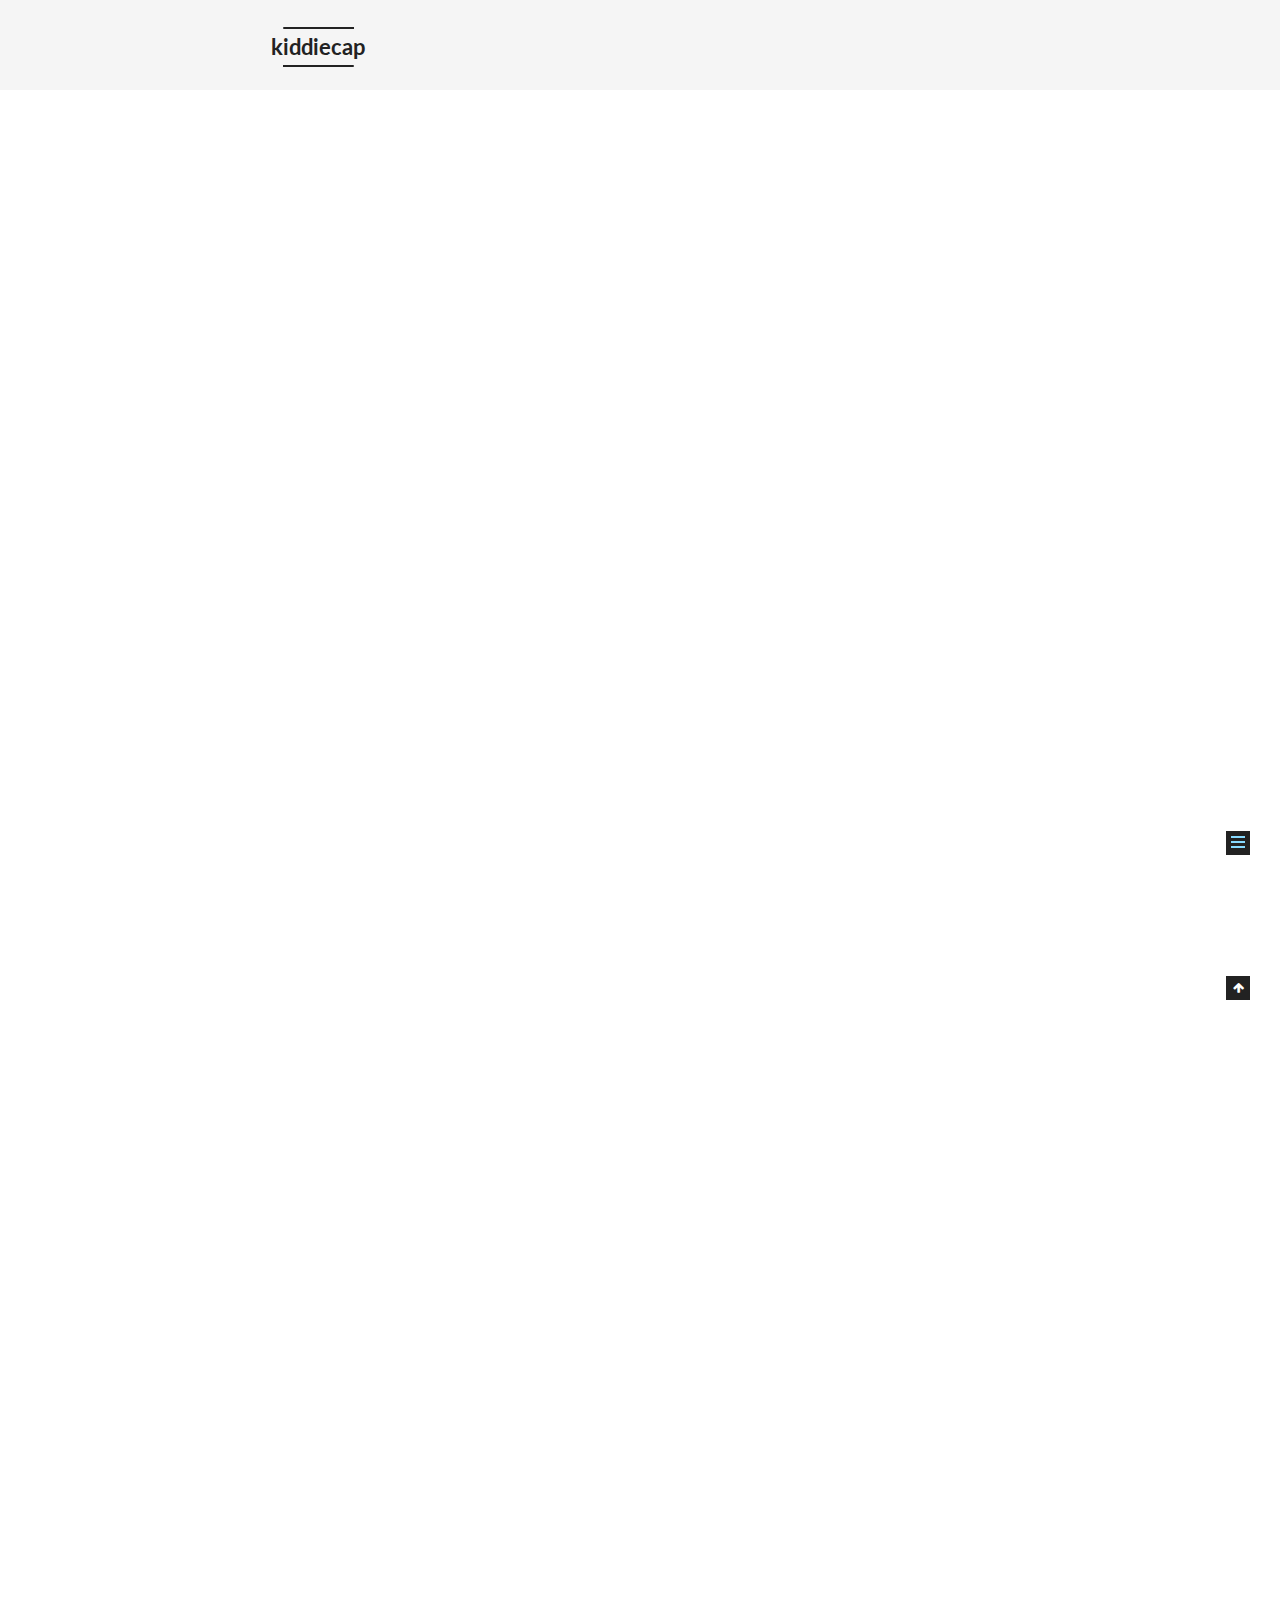
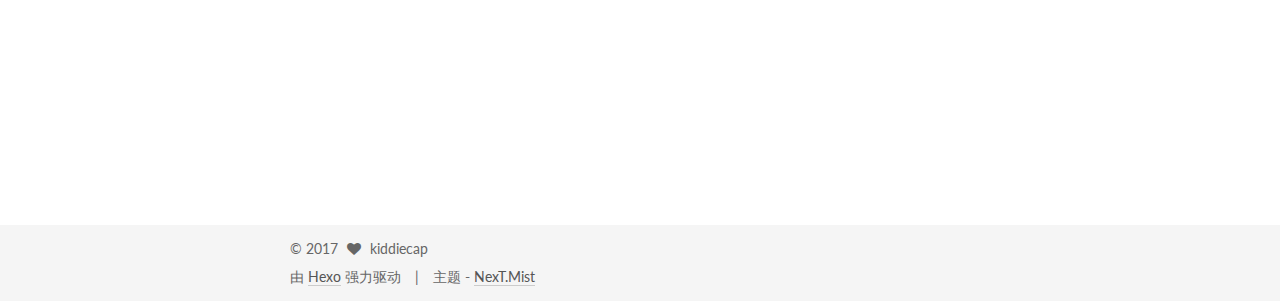
<file: 2017/03/15/web-design-工具-灵感/index.html>
<!doctype html>



  


<html class="theme-next mist use-motion" lang="zh-Hans">
<head>
  <meta charset="UTF-8"/>
<meta http-equiv="X-UA-Compatible" content="IE=edge" />
<meta name="viewport" content="width=device-width, initial-scale=1, maximum-scale=1"/>



<meta http-equiv="Cache-Control" content="no-transform" />
<meta http-equiv="Cache-Control" content="no-siteapp" />















  
  
  <link href="/lib/fancybox/source/jquery.fancybox.css?v=2.1.5" rel="stylesheet" type="text/css" />




  
  
  
  

  
    
    
  

  

  

  

  

  
    
    
    <link href="//fonts.googleapis.com/css?family=Lato:300,300italic,400,400italic,700,700italic&subset=latin,latin-ext" rel="stylesheet" type="text/css">
  






<link href="/lib/font-awesome/css/font-awesome.min.css?v=4.6.2" rel="stylesheet" type="text/css" />

<link href="/css/main.css?v=5.1.0" rel="stylesheet" type="text/css" />


  <meta name="keywords" content="设计元素," />








  <link rel="shortcut icon" type="image/x-icon" href="/favicon.ico?v=5.1.0" />






<meta name="description" content="图标库
iconfont
阿里出品的程序员良心产品，支持自主选择颜色填充图标，自主选择大小，目前支持SVG、AI、PNG三种下载格式。

flaticon
 资源很强大，同样支持颜色和大小的选择，支持PNG、SVG、EPS、PSD、BASE64格式的下载。


优质图墙
pexels

wallhaven

nipponcolors


设计灵感
dribbble
 设计师分享社区，很多作品十分惊">
<meta property="og:type" content="article">
<meta property="og:title" content="web&design 工具&灵感">
<meta property="og:url" content="http://yoursite.com/2017/03/15/web-design-工具-灵感/index.html">
<meta property="og:site_name" content="kiddiecap">
<meta property="og:description" content="图标库
iconfont
阿里出品的程序员良心产品，支持自主选择颜色填充图标，自主选择大小，目前支持SVG、AI、PNG三种下载格式。

flaticon
 资源很强大，同样支持颜色和大小的选择，支持PNG、SVG、EPS、PSD、BASE64格式的下载。


优质图墙
pexels

wallhaven

nipponcolors


设计灵感
dribbble
 设计师分享社区，很多作品十分惊">
<meta property="og:updated_time" content="2017-03-15T07:46:34.861Z">
<meta name="twitter:card" content="summary">
<meta name="twitter:title" content="web&design 工具&灵感">
<meta name="twitter:description" content="图标库
iconfont
阿里出品的程序员良心产品，支持自主选择颜色填充图标，自主选择大小，目前支持SVG、AI、PNG三种下载格式。

flaticon
 资源很强大，同样支持颜色和大小的选择，支持PNG、SVG、EPS、PSD、BASE64格式的下载。


优质图墙
pexels

wallhaven

nipponcolors


设计灵感
dribbble
 设计师分享社区，很多作品十分惊">



<script type="text/javascript" id="hexo.configurations">
  var NexT = window.NexT || {};
  var CONFIG = {
    root: '/',
    scheme: 'Mist',
    sidebar: {"position":"left","display":"post","offset":12,"offset_float":0,"b2t":false,"scrollpercent":false},
    fancybox: true,
    motion: true,
    duoshuo: {
      userId: '0',
      author: '博主'
    },
    algolia: {
      applicationID: '',
      apiKey: '',
      indexName: '',
      hits: {"per_page":10},
      labels: {"input_placeholder":"Search for Posts","hits_empty":"We didn't find any results for the search: ${query}","hits_stats":"${hits} results found in ${time} ms"}
    }
  };
</script>



  <link rel="canonical" href="http://yoursite.com/2017/03/15/web-design-工具-灵感/"/>





  <title> web&design 工具&灵感 | kiddiecap </title>
</head>

<body itemscope itemtype="http://schema.org/WebPage" lang="zh-Hans">

  














  
  
    
  

  <div class="container one-collumn sidebar-position-left page-post-detail ">
    <div class="headband"></div>

    <header id="header" class="header" itemscope itemtype="http://schema.org/WPHeader">
      <div class="header-inner"><div class="site-brand-wrapper">
  <div class="site-meta ">
    

    <div class="custom-logo-site-title">
      <a href="/"  class="brand" rel="start">
        <span class="logo-line-before"><i></i></span>
        <span class="site-title">kiddiecap</span>
        <span class="logo-line-after"><i></i></span>
      </a>
    </div>
      
        <p class="site-subtitle"></p>
      
  </div>

  <div class="site-nav-toggle">
    <button>
      <span class="btn-bar"></span>
      <span class="btn-bar"></span>
      <span class="btn-bar"></span>
    </button>
  </div>
</div>

<nav class="site-nav">
  

  
    <ul id="menu" class="menu">
      
        
        <li class="menu-item menu-item-home">
          <a href="/" rel="section">
            
              <i class="menu-item-icon fa fa-fw fa-home"></i> <br />
            
            首页
          </a>
        </li>
      
        
        <li class="menu-item menu-item-archives">
          <a href="/archives" rel="section">
            
              <i class="menu-item-icon fa fa-fw fa-archive"></i> <br />
            
            归档
          </a>
        </li>
      
        
        <li class="menu-item menu-item-tags">
          <a href="/tags" rel="section">
            
              <i class="menu-item-icon fa fa-fw fa-tags"></i> <br />
            
            标签
          </a>
        </li>
      

      
    </ul>
  

  
</nav>



 </div>
    </header>

    <main id="main" class="main">
      <div class="main-inner">
        <div class="content-wrap">
          <div id="content" class="content">
            

  <div id="posts" class="posts-expand">
    

  

  
  
  

  <article class="post post-type-normal " itemscope itemtype="http://schema.org/Article">
    <link itemprop="mainEntityOfPage" href="http://yoursite.com/2017/03/15/web-design-工具-灵感/">

    <span hidden itemprop="author" itemscope itemtype="http://schema.org/Person">
      <meta itemprop="name" content="kiddiecap">
      <meta itemprop="description" content="">
      <meta itemprop="image" content="/images/avatar.gif">
    </span>

    <span hidden itemprop="publisher" itemscope itemtype="http://schema.org/Organization">
      <meta itemprop="name" content="kiddiecap">
    </span>

    
      <header class="post-header">

        
        
          <h1 class="post-title" itemprop="name headline">
            
            
              
                web&design 工具&灵感
              
            
          </h1>
        

        <div class="post-meta">
          <span class="post-time">
            
              <span class="post-meta-item-icon">
                <i class="fa fa-calendar-o"></i>
              </span>
              
                <span class="post-meta-item-text">发表于</span>
              
              <time title="创建于" itemprop="dateCreated datePublished" datetime="2017-03-15T15:41:59+08:00">
                2017-03-15
              </time>
            

            

            
          </span>

          
            <span class="post-category" >
            
              <span class="post-meta-divider">|</span>
            
              <span class="post-meta-item-icon">
                <i class="fa fa-folder-o"></i>
              </span>
              
                <span class="post-meta-item-text">分类于</span>
              
              
                <span itemprop="about" itemscope itemtype="http://schema.org/Thing">
                  <a href="/categories/设计/" itemprop="url" rel="index">
                    <span itemprop="name">设计</span>
                  </a>
                </span>

                
                
              
            </span>
          

          
            
          

          
          

          

          

          

        </div>
      </header>
    


    <div class="post-body" itemprop="articleBody">

      
      

      
        <h4 id="图标库"><a href="#图标库" class="headerlink" title="图标库"></a>图标库</h4><ol>
<li><p><a href="http://www.iconfont.cn/" target="_blank" rel="external">iconfont</a></p>
<p>阿里出品的程序员良心产品，支持自主选择颜色填充图标，自主选择大小，目前支持SVG、AI、PNG三种下载格式。</p>
</li>
<li><p><a href="http://www.flaticon.com/" target="_blank" rel="external">flaticon</a></p>
<p> 资源很强大，同样支持颜色和大小的选择，支持PNG、SVG、EPS、PSD、BASE64格式的下载。</p>
</li>
</ol>
<h4 id="优质图墙"><a href="#优质图墙" class="headerlink" title="优质图墙"></a>优质图墙</h4><ol>
<li><p><a href="https://www.pexels.com/" target="_blank" rel="external">pexels</a></p>
</li>
<li><p><a href="https://alpha.wallhaven.cc/" target="_blank" rel="external">wallhaven</a></p>
</li>
<li><p><a href="http://nipponcolors.com/" target="_blank" rel="external">nipponcolors</a></p>
</li>
</ol>
<h4 id="设计灵感"><a href="#设计灵感" class="headerlink" title="设计灵感"></a>设计灵感</h4><ol>
<li><p><a href="https://dribbble.com/" target="_blank" rel="external">dribbble</a></p>
<p> 设计师分享社区，很多作品十分惊艳</p>
</li>
<li><p><a href="https://www.behance.net/" target="_blank" rel="external">behance</a></p>
<p> 需自备梯子，涉及到的种类比较广</p>
</li>
<li><p><a href="https://siiimple.com/" target="_blank" rel="external">siiimple</a></p>
<p> 网站设计启蒙，极简设计风</p>
</li>
<li><p><a href="http://reeoo.com/" target="_blank" rel="external">reeoo</a></p>
<p> 专门收集优秀网页设计网站，提供了详细的分类目录，从 App，艺术，卡通到摄影，体育一应具全，还可以根据颜色的主题筛选，非常好用。</p>
</li>
<li><p><a href="https://land-book.com/" target="_blank" rel="external">land-book</a></p>
<p> 专门收集了优秀的 landing page 页面，品类齐全，值得时不时地看一看</p>
</li>
<li><p><a href="http://www.calltoidea.com/" target="_blank" rel="external">calltoidea</a></p>
<p> 以类别区分的优秀网站设计资源，以后自己设计登录、注册界面，瞬间有了逼格。</p>
<p>此部分资源受惠于书籍《Producter》</p>
</li>
</ol>

      
    </div>

    <div>
      
        

      
    </div>

    <div>
      
        

      
    </div>

    <div>
      
        

      
    </div>

    <footer class="post-footer">
      
        <div class="post-tags">
          
            <a href="/tags/设计元素/" rel="tag"># 设计元素</a>
          
        </div>
      

      
        
      

      
        <div class="post-nav">
          <div class="post-nav-next post-nav-item">
            
              <a href="/2017/03/15/hello-world/" rel="next" title="Hello World">
                <i class="fa fa-chevron-left"></i> Hello World
              </a>
            
          </div>

          <span class="post-nav-divider"></span>

          <div class="post-nav-prev post-nav-item">
            
              <a href="/2017/03/15/那时-那地/" rel="prev" title="那时 那地">
                那时 那地 <i class="fa fa-chevron-right"></i>
              </a>
            
          </div>
        </div>
      

      
      
    </footer>
  </article>



    <div class="post-spread">
      
    </div>
  </div>

          
          </div>
          


          
  <div class="comments" id="comments">
    
  </div>


        </div>
        
          
  
  <div class="sidebar-toggle">
    <div class="sidebar-toggle-line-wrap">
      <span class="sidebar-toggle-line sidebar-toggle-line-first"></span>
      <span class="sidebar-toggle-line sidebar-toggle-line-middle"></span>
      <span class="sidebar-toggle-line sidebar-toggle-line-last"></span>
    </div>
  </div>

  <aside id="sidebar" class="sidebar">
    <div class="sidebar-inner">

      

      
        <ul class="sidebar-nav motion-element">
          <li class="sidebar-nav-toc sidebar-nav-active" data-target="post-toc-wrap" >
            文章目录
          </li>
          <li class="sidebar-nav-overview" data-target="site-overview">
            站点概览
          </li>
        </ul>
      

      <section class="site-overview sidebar-panel">
        <div class="site-author motion-element" itemprop="author" itemscope itemtype="http://schema.org/Person">
          <img class="site-author-image" itemprop="image"
               src="/images/avatar.gif"
               alt="kiddiecap" />
          <p class="site-author-name" itemprop="name">kiddiecap</p>
           
              <p class="site-description motion-element" itemprop="description">kiddiecap's blog</p>
          
        </div>
        <nav class="site-state motion-element">

          
            <div class="site-state-item site-state-posts">
              <a href="/archives">
                <span class="site-state-item-count">5</span>
                <span class="site-state-item-name">日志</span>
              </a>
            </div>
          

          
            
            
            <div class="site-state-item site-state-categories">
              
                <span class="site-state-item-count">1</span>
                <span class="site-state-item-name">分类</span>
              
            </div>
          

          
            
            
            <div class="site-state-item site-state-tags">
              
                <span class="site-state-item-count">3</span>
                <span class="site-state-item-name">标签</span>
              
            </div>
          

        </nav>

        

        <div class="links-of-author motion-element">
          
        </div>

        
        

        
        

        


      </section>

      
      <!--noindex-->
        <section class="post-toc-wrap motion-element sidebar-panel sidebar-panel-active">
          <div class="post-toc">

            
              
            

            
              <div class="post-toc-content"><ol class="nav"><li class="nav-item nav-level-4"><a class="nav-link" href="#图标库"><span class="nav-number">1.</span> <span class="nav-text">图标库</span></a></li><li class="nav-item nav-level-4"><a class="nav-link" href="#优质图墙"><span class="nav-number">2.</span> <span class="nav-text">优质图墙</span></a></li><li class="nav-item nav-level-4"><a class="nav-link" href="#设计灵感"><span class="nav-number">3.</span> <span class="nav-text">设计灵感</span></a></li></ol></div>
            

          </div>
        </section>
      <!--/noindex-->
      

      

    </div>
  </aside>


        
      </div>
    </main>

    <footer id="footer" class="footer">
      <div class="footer-inner">
        <div class="copyright" >
  
  &copy; 
  <span itemprop="copyrightYear">2017</span>
  <span class="with-love">
    <i class="fa fa-heart"></i>
  </span>
  <span class="author" itemprop="copyrightHolder">kiddiecap</span>
</div>


<div class="powered-by">
  由 <a class="theme-link" href="https://hexo.io">Hexo</a> 强力驱动
</div>

<div class="theme-info">
  主题 -
  <a class="theme-link" href="https://github.com/iissnan/hexo-theme-next">
    NexT.Mist
  </a>
</div>


        

        
      </div>
    </footer>

    
      <div class="back-to-top">
        <i class="fa fa-arrow-up"></i>
        
      </div>
    
    
  </div>

  

<script type="text/javascript">
  if (Object.prototype.toString.call(window.Promise) !== '[object Function]') {
    window.Promise = null;
  }
</script>









  




  
  <script type="text/javascript" src="/lib/jquery/index.js?v=2.1.3"></script>

  
  <script type="text/javascript" src="/lib/fastclick/lib/fastclick.min.js?v=1.0.6"></script>

  
  <script type="text/javascript" src="/lib/jquery_lazyload/jquery.lazyload.js?v=1.9.7"></script>

  
  <script type="text/javascript" src="/lib/velocity/velocity.min.js?v=1.2.1"></script>

  
  <script type="text/javascript" src="/lib/velocity/velocity.ui.min.js?v=1.2.1"></script>

  
  <script type="text/javascript" src="/lib/fancybox/source/jquery.fancybox.pack.js?v=2.1.5"></script>


  


  <script type="text/javascript" src="/js/src/utils.js?v=5.1.0"></script>

  <script type="text/javascript" src="/js/src/motion.js?v=5.1.0"></script>



  
  

  
  <script type="text/javascript" src="/js/src/scrollspy.js?v=5.1.0"></script>
<script type="text/javascript" src="/js/src/post-details.js?v=5.1.0"></script>



  


  <script type="text/javascript" src="/js/src/bootstrap.js?v=5.1.0"></script>



  



  




	





  





  





  



  
  

  

  

  

  


  

</body>
</html>
</file>
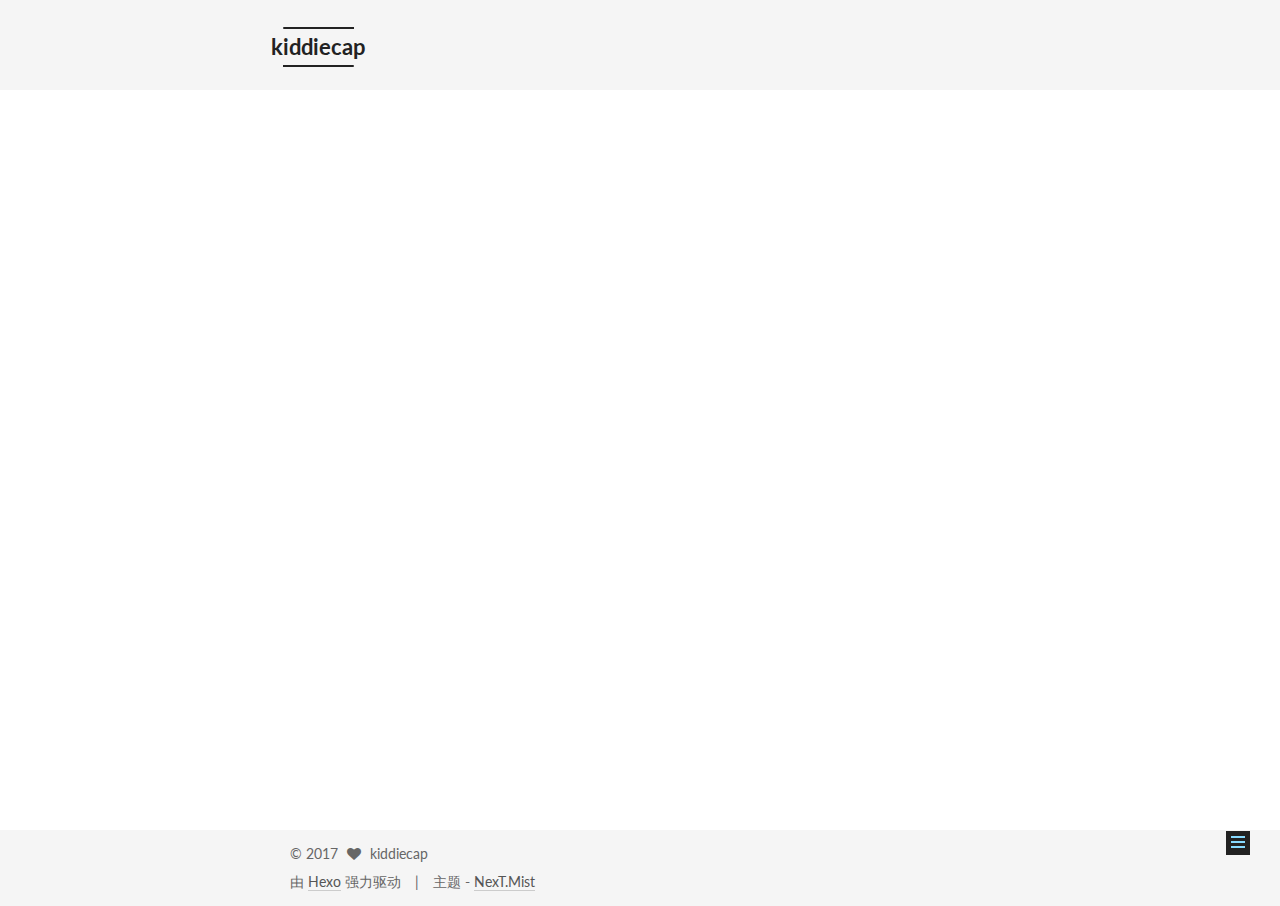
<file: 2017/03/15/咖啡物语/index.html>
<!doctype html>



  


<html class="theme-next mist use-motion" lang="zh-Hans">
<head>
  <meta charset="UTF-8"/>
<meta http-equiv="X-UA-Compatible" content="IE=edge" />
<meta name="viewport" content="width=device-width, initial-scale=1, maximum-scale=1"/>



<meta http-equiv="Cache-Control" content="no-transform" />
<meta http-equiv="Cache-Control" content="no-siteapp" />















  
  
  <link href="/lib/fancybox/source/jquery.fancybox.css?v=2.1.5" rel="stylesheet" type="text/css" />




  
  
  
  

  
    
    
  

  

  

  

  

  
    
    
    <link href="//fonts.googleapis.com/css?family=Lato:300,300italic,400,400italic,700,700italic&subset=latin,latin-ext" rel="stylesheet" type="text/css">
  






<link href="/lib/font-awesome/css/font-awesome.min.css?v=4.6.2" rel="stylesheet" type="text/css" />

<link href="/css/main.css?v=5.1.0" rel="stylesheet" type="text/css" />


  <meta name="keywords" content="随笔," />








  <link rel="shortcut icon" type="image/x-icon" href="/favicon.ico?v=5.1.0" />






<meta name="description" content="咖啡的故事公元前6世纪，有一位牧民发现他的羊群在晚上还没有回到羊圈，他就去山上寻找。发现他的羊群都在兴奋的蹦蹦跳跳，就好像跳舞一样。第二天，他跟着羊群来到山上，发现这些羊在一片长着红红绿绿果实的灌木丛中找红果子吃，这种红果实就是成熟的野生咖啡果实，而绿色则未成熟。他也跟着尝了尝，结果发现自己也跟着兴奋啦。然后这件事被路过的教徒看见，将这种果实带回去分享给他的教友们。就这样咖啡逐渐被广为流传。至今">
<meta property="og:type" content="article">
<meta property="og:title" content="咖啡物语">
<meta property="og:url" content="http://yoursite.com/2017/03/15/咖啡物语/index.html">
<meta property="og:site_name" content="kiddiecap">
<meta property="og:description" content="咖啡的故事公元前6世纪，有一位牧民发现他的羊群在晚上还没有回到羊圈，他就去山上寻找。发现他的羊群都在兴奋的蹦蹦跳跳，就好像跳舞一样。第二天，他跟着羊群来到山上，发现这些羊在一片长着红红绿绿果实的灌木丛中找红果子吃，这种红果实就是成熟的野生咖啡果实，而绿色则未成熟。他也跟着尝了尝，结果发现自己也跟着兴奋啦。然后这件事被路过的教徒看见，将这种果实带回去分享给他的教友们。就这样咖啡逐渐被广为流传。至今">
<meta property="og:updated_time" content="2017-03-15T07:58:27.464Z">
<meta name="twitter:card" content="summary">
<meta name="twitter:title" content="咖啡物语">
<meta name="twitter:description" content="咖啡的故事公元前6世纪，有一位牧民发现他的羊群在晚上还没有回到羊圈，他就去山上寻找。发现他的羊群都在兴奋的蹦蹦跳跳，就好像跳舞一样。第二天，他跟着羊群来到山上，发现这些羊在一片长着红红绿绿果实的灌木丛中找红果子吃，这种红果实就是成熟的野生咖啡果实，而绿色则未成熟。他也跟着尝了尝，结果发现自己也跟着兴奋啦。然后这件事被路过的教徒看见，将这种果实带回去分享给他的教友们。就这样咖啡逐渐被广为流传。至今">



<script type="text/javascript" id="hexo.configurations">
  var NexT = window.NexT || {};
  var CONFIG = {
    root: '/',
    scheme: 'Mist',
    sidebar: {"position":"left","display":"post","offset":12,"offset_float":0,"b2t":false,"scrollpercent":false},
    fancybox: true,
    motion: true,
    duoshuo: {
      userId: '0',
      author: '博主'
    },
    algolia: {
      applicationID: '',
      apiKey: '',
      indexName: '',
      hits: {"per_page":10},
      labels: {"input_placeholder":"Search for Posts","hits_empty":"We didn't find any results for the search: ${query}","hits_stats":"${hits} results found in ${time} ms"}
    }
  };
</script>



  <link rel="canonical" href="http://yoursite.com/2017/03/15/咖啡物语/"/>





  <title> 咖啡物语 | kiddiecap </title>
</head>

<body itemscope itemtype="http://schema.org/WebPage" lang="zh-Hans">

  














  
  
    
  

  <div class="container one-collumn sidebar-position-left page-post-detail ">
    <div class="headband"></div>

    <header id="header" class="header" itemscope itemtype="http://schema.org/WPHeader">
      <div class="header-inner"><div class="site-brand-wrapper">
  <div class="site-meta ">
    

    <div class="custom-logo-site-title">
      <a href="/"  class="brand" rel="start">
        <span class="logo-line-before"><i></i></span>
        <span class="site-title">kiddiecap</span>
        <span class="logo-line-after"><i></i></span>
      </a>
    </div>
      
        <p class="site-subtitle"></p>
      
  </div>

  <div class="site-nav-toggle">
    <button>
      <span class="btn-bar"></span>
      <span class="btn-bar"></span>
      <span class="btn-bar"></span>
    </button>
  </div>
</div>

<nav class="site-nav">
  

  
    <ul id="menu" class="menu">
      
        
        <li class="menu-item menu-item-home">
          <a href="/" rel="section">
            
              <i class="menu-item-icon fa fa-fw fa-home"></i> <br />
            
            首页
          </a>
        </li>
      
        
        <li class="menu-item menu-item-archives">
          <a href="/archives" rel="section">
            
              <i class="menu-item-icon fa fa-fw fa-archive"></i> <br />
            
            归档
          </a>
        </li>
      
        
        <li class="menu-item menu-item-tags">
          <a href="/tags" rel="section">
            
              <i class="menu-item-icon fa fa-fw fa-tags"></i> <br />
            
            标签
          </a>
        </li>
      

      
    </ul>
  

  
</nav>



 </div>
    </header>

    <main id="main" class="main">
      <div class="main-inner">
        <div class="content-wrap">
          <div id="content" class="content">
            

  <div id="posts" class="posts-expand">
    

  

  
  
  

  <article class="post post-type-normal " itemscope itemtype="http://schema.org/Article">
    <link itemprop="mainEntityOfPage" href="http://yoursite.com/2017/03/15/咖啡物语/">

    <span hidden itemprop="author" itemscope itemtype="http://schema.org/Person">
      <meta itemprop="name" content="kiddiecap">
      <meta itemprop="description" content="">
      <meta itemprop="image" content="/images/avatar.gif">
    </span>

    <span hidden itemprop="publisher" itemscope itemtype="http://schema.org/Organization">
      <meta itemprop="name" content="kiddiecap">
    </span>

    
      <header class="post-header">

        
        
          <h1 class="post-title" itemprop="name headline">
            
            
              
                咖啡物语
              
            
          </h1>
        

        <div class="post-meta">
          <span class="post-time">
            
              <span class="post-meta-item-icon">
                <i class="fa fa-calendar-o"></i>
              </span>
              
                <span class="post-meta-item-text">发表于</span>
              
              <time title="创建于" itemprop="dateCreated datePublished" datetime="2017-03-15T15:51:40+08:00">
                2017-03-15
              </time>
            

            

            
          </span>

          

          
            
          

          
          

          

          

          

        </div>
      </header>
    


    <div class="post-body" itemprop="articleBody">

      
      

      
        <ol>
<li><p>咖啡的故事<br>公元前6世纪，有一位牧民发现他的羊群在晚上还没有回到羊圈，他就去山上寻找。发现他的羊群都在兴奋的蹦蹦跳跳，就好像跳舞一样。第二天，他跟着羊群来到山上，发现这些羊在一片长着红红绿绿果实的灌木丛中找红果子吃，这种红果实就是成熟的野生咖啡果实，而绿色则未成熟。他也跟着尝了尝，结果发现自己也跟着兴奋啦。然后这件事被路过的教徒看见，将这种果实带回去分享给他的教友们。就这样咖啡逐渐被广为流传。至今埃塞俄比亚依然有着喝咖啡的仪式，他们在喝咖啡时会讲“BUna-Buna Tetu”，意思是“来喝杯咖啡吧”，有着“干杯”的意思。</p>
</li>
<li><p>好的咖啡不应该是苦涩的，而是香醇的，这是有本质区别的味觉体验。</p>
</li>
</ol>

      
    </div>

    <div>
      
        

      
    </div>

    <div>
      
        

      
    </div>

    <div>
      
        

      
    </div>

    <footer class="post-footer">
      
        <div class="post-tags">
          
            <a href="/tags/随笔/" rel="tag"># 随笔</a>
          
        </div>
      

      
        
      

      
        <div class="post-nav">
          <div class="post-nav-next post-nav-item">
            
              <a href="/2017/03/15/那时-那地/" rel="next" title="那时 那地">
                <i class="fa fa-chevron-left"></i> 那时 那地
              </a>
            
          </div>

          <span class="post-nav-divider"></span>

          <div class="post-nav-prev post-nav-item">
            
              <a href="/2017/03/15/谷歌的绩效管理/" rel="prev" title="谷歌的绩效管理">
                谷歌的绩效管理 <i class="fa fa-chevron-right"></i>
              </a>
            
          </div>
        </div>
      

      
      
    </footer>
  </article>



    <div class="post-spread">
      
    </div>
  </div>

          
          </div>
          


          
  <div class="comments" id="comments">
    
  </div>


        </div>
        
          
  
  <div class="sidebar-toggle">
    <div class="sidebar-toggle-line-wrap">
      <span class="sidebar-toggle-line sidebar-toggle-line-first"></span>
      <span class="sidebar-toggle-line sidebar-toggle-line-middle"></span>
      <span class="sidebar-toggle-line sidebar-toggle-line-last"></span>
    </div>
  </div>

  <aside id="sidebar" class="sidebar">
    <div class="sidebar-inner">

      

      

      <section class="site-overview sidebar-panel sidebar-panel-active">
        <div class="site-author motion-element" itemprop="author" itemscope itemtype="http://schema.org/Person">
          <img class="site-author-image" itemprop="image"
               src="/images/avatar.gif"
               alt="kiddiecap" />
          <p class="site-author-name" itemprop="name">kiddiecap</p>
           
              <p class="site-description motion-element" itemprop="description">kiddiecap's blog</p>
          
        </div>
        <nav class="site-state motion-element">

          
            <div class="site-state-item site-state-posts">
              <a href="/archives">
                <span class="site-state-item-count">5</span>
                <span class="site-state-item-name">日志</span>
              </a>
            </div>
          

          
            
            
            <div class="site-state-item site-state-categories">
              
                <span class="site-state-item-count">1</span>
                <span class="site-state-item-name">分类</span>
              
            </div>
          

          
            
            
            <div class="site-state-item site-state-tags">
              
                <span class="site-state-item-count">3</span>
                <span class="site-state-item-name">标签</span>
              
            </div>
          

        </nav>

        

        <div class="links-of-author motion-element">
          
        </div>

        
        

        
        

        


      </section>

      

      

    </div>
  </aside>


        
      </div>
    </main>

    <footer id="footer" class="footer">
      <div class="footer-inner">
        <div class="copyright" >
  
  &copy; 
  <span itemprop="copyrightYear">2017</span>
  <span class="with-love">
    <i class="fa fa-heart"></i>
  </span>
  <span class="author" itemprop="copyrightHolder">kiddiecap</span>
</div>


<div class="powered-by">
  由 <a class="theme-link" href="https://hexo.io">Hexo</a> 强力驱动
</div>

<div class="theme-info">
  主题 -
  <a class="theme-link" href="https://github.com/iissnan/hexo-theme-next">
    NexT.Mist
  </a>
</div>


        

        
      </div>
    </footer>

    
      <div class="back-to-top">
        <i class="fa fa-arrow-up"></i>
        
      </div>
    
    
  </div>

  

<script type="text/javascript">
  if (Object.prototype.toString.call(window.Promise) !== '[object Function]') {
    window.Promise = null;
  }
</script>









  




  
  <script type="text/javascript" src="/lib/jquery/index.js?v=2.1.3"></script>

  
  <script type="text/javascript" src="/lib/fastclick/lib/fastclick.min.js?v=1.0.6"></script>

  
  <script type="text/javascript" src="/lib/jquery_lazyload/jquery.lazyload.js?v=1.9.7"></script>

  
  <script type="text/javascript" src="/lib/velocity/velocity.min.js?v=1.2.1"></script>

  
  <script type="text/javascript" src="/lib/velocity/velocity.ui.min.js?v=1.2.1"></script>

  
  <script type="text/javascript" src="/lib/fancybox/source/jquery.fancybox.pack.js?v=2.1.5"></script>


  


  <script type="text/javascript" src="/js/src/utils.js?v=5.1.0"></script>

  <script type="text/javascript" src="/js/src/motion.js?v=5.1.0"></script>



  
  

  
  <script type="text/javascript" src="/js/src/scrollspy.js?v=5.1.0"></script>
<script type="text/javascript" src="/js/src/post-details.js?v=5.1.0"></script>



  


  <script type="text/javascript" src="/js/src/bootstrap.js?v=5.1.0"></script>



  



  




	





  





  





  



  
  

  

  

  

  


  

</body>
</html>
</file>
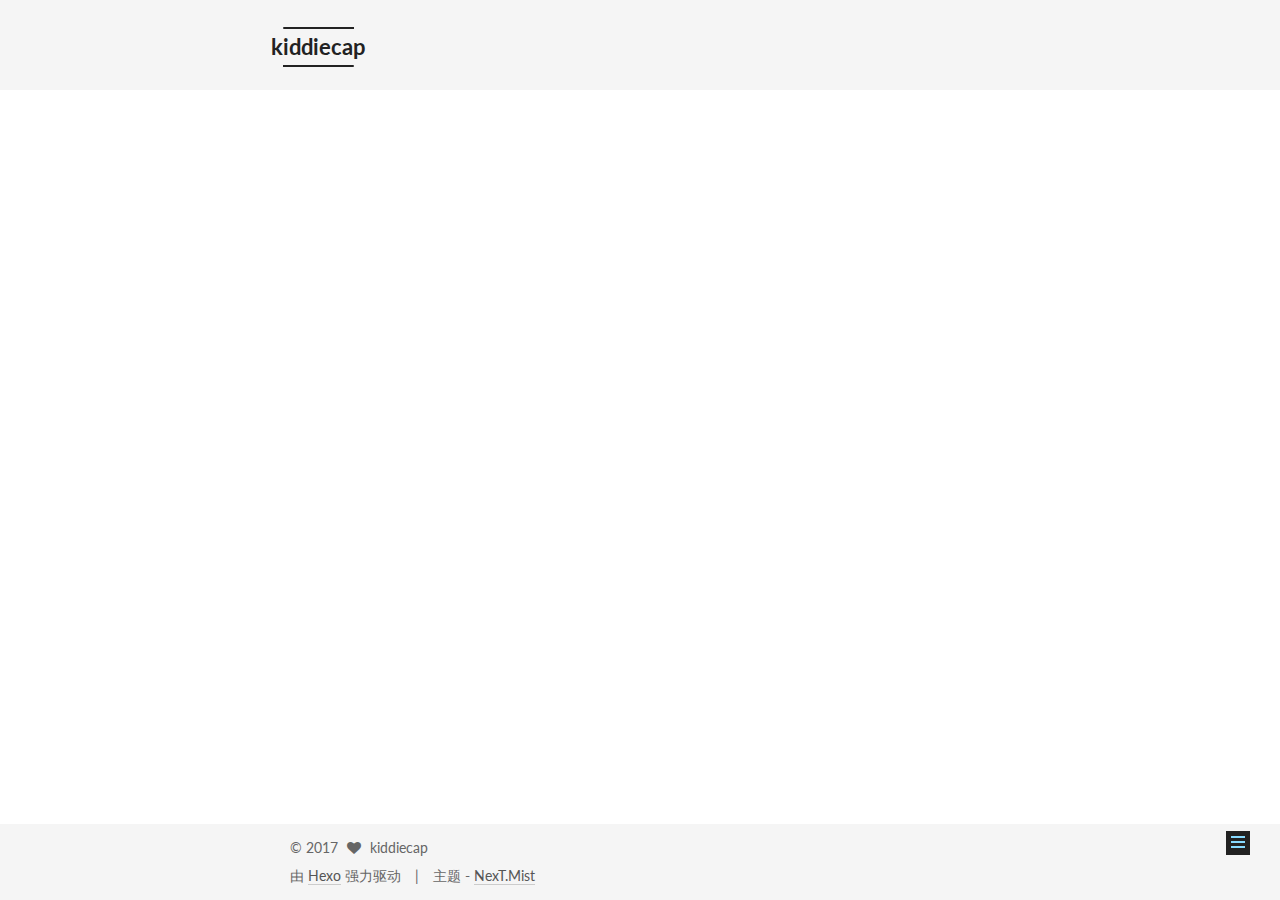
<file: 2017/03/15/那时-那地/index.html>
<!doctype html>



  


<html class="theme-next mist use-motion" lang="zh-Hans">
<head>
  <meta charset="UTF-8"/>
<meta http-equiv="X-UA-Compatible" content="IE=edge" />
<meta name="viewport" content="width=device-width, initial-scale=1, maximum-scale=1"/>



<meta http-equiv="Cache-Control" content="no-transform" />
<meta http-equiv="Cache-Control" content="no-siteapp" />















  
  
  <link href="/lib/fancybox/source/jquery.fancybox.css?v=2.1.5" rel="stylesheet" type="text/css" />




  
  
  
  

  
    
    
  

  

  

  

  

  
    
    
    <link href="//fonts.googleapis.com/css?family=Lato:300,300italic,400,400italic,700,700italic&subset=latin,latin-ext" rel="stylesheet" type="text/css">
  






<link href="/lib/font-awesome/css/font-awesome.min.css?v=4.6.2" rel="stylesheet" type="text/css" />

<link href="/css/main.css?v=5.1.0" rel="stylesheet" type="text/css" />


  <meta name="keywords" content="随笔," />








  <link rel="shortcut icon" type="image/x-icon" href="/favicon.ico?v=5.1.0" />






<meta name="description" content="12345那时，那地，哈尔滨防空洞 风朝鲜菜 泡菜 大酱汤 杀猪菜 血肠 东北泡菜 味中央大街 俄罗斯风情音乐  圣索菲亚大教堂  松花江 柳 景马迭尔冰棍 秋林格瓦斯和红肠 物">
<meta property="og:type" content="article">
<meta property="og:title" content="那时 那地">
<meta property="og:url" content="http://yoursite.com/2017/03/15/那时-那地/index.html">
<meta property="og:site_name" content="kiddiecap">
<meta property="og:description" content="12345那时，那地，哈尔滨防空洞 风朝鲜菜 泡菜 大酱汤 杀猪菜 血肠 东北泡菜 味中央大街 俄罗斯风情音乐  圣索菲亚大教堂  松花江 柳 景马迭尔冰棍 秋林格瓦斯和红肠 物">
<meta property="og:updated_time" content="2017-03-15T07:58:39.845Z">
<meta name="twitter:card" content="summary">
<meta name="twitter:title" content="那时 那地">
<meta name="twitter:description" content="12345那时，那地，哈尔滨防空洞 风朝鲜菜 泡菜 大酱汤 杀猪菜 血肠 东北泡菜 味中央大街 俄罗斯风情音乐  圣索菲亚大教堂  松花江 柳 景马迭尔冰棍 秋林格瓦斯和红肠 物">



<script type="text/javascript" id="hexo.configurations">
  var NexT = window.NexT || {};
  var CONFIG = {
    root: '/',
    scheme: 'Mist',
    sidebar: {"position":"left","display":"post","offset":12,"offset_float":0,"b2t":false,"scrollpercent":false},
    fancybox: true,
    motion: true,
    duoshuo: {
      userId: '0',
      author: '博主'
    },
    algolia: {
      applicationID: '',
      apiKey: '',
      indexName: '',
      hits: {"per_page":10},
      labels: {"input_placeholder":"Search for Posts","hits_empty":"We didn't find any results for the search: ${query}","hits_stats":"${hits} results found in ${time} ms"}
    }
  };
</script>



  <link rel="canonical" href="http://yoursite.com/2017/03/15/那时-那地/"/>





  <title> 那时 那地 | kiddiecap </title>
</head>

<body itemscope itemtype="http://schema.org/WebPage" lang="zh-Hans">

  














  
  
    
  

  <div class="container one-collumn sidebar-position-left page-post-detail ">
    <div class="headband"></div>

    <header id="header" class="header" itemscope itemtype="http://schema.org/WPHeader">
      <div class="header-inner"><div class="site-brand-wrapper">
  <div class="site-meta ">
    

    <div class="custom-logo-site-title">
      <a href="/"  class="brand" rel="start">
        <span class="logo-line-before"><i></i></span>
        <span class="site-title">kiddiecap</span>
        <span class="logo-line-after"><i></i></span>
      </a>
    </div>
      
        <p class="site-subtitle"></p>
      
  </div>

  <div class="site-nav-toggle">
    <button>
      <span class="btn-bar"></span>
      <span class="btn-bar"></span>
      <span class="btn-bar"></span>
    </button>
  </div>
</div>

<nav class="site-nav">
  

  
    <ul id="menu" class="menu">
      
        
        <li class="menu-item menu-item-home">
          <a href="/" rel="section">
            
              <i class="menu-item-icon fa fa-fw fa-home"></i> <br />
            
            首页
          </a>
        </li>
      
        
        <li class="menu-item menu-item-archives">
          <a href="/archives" rel="section">
            
              <i class="menu-item-icon fa fa-fw fa-archive"></i> <br />
            
            归档
          </a>
        </li>
      
        
        <li class="menu-item menu-item-tags">
          <a href="/tags" rel="section">
            
              <i class="menu-item-icon fa fa-fw fa-tags"></i> <br />
            
            标签
          </a>
        </li>
      

      
    </ul>
  

  
</nav>



 </div>
    </header>

    <main id="main" class="main">
      <div class="main-inner">
        <div class="content-wrap">
          <div id="content" class="content">
            

  <div id="posts" class="posts-expand">
    

  

  
  
  

  <article class="post post-type-normal " itemscope itemtype="http://schema.org/Article">
    <link itemprop="mainEntityOfPage" href="http://yoursite.com/2017/03/15/那时-那地/">

    <span hidden itemprop="author" itemscope itemtype="http://schema.org/Person">
      <meta itemprop="name" content="kiddiecap">
      <meta itemprop="description" content="">
      <meta itemprop="image" content="/images/avatar.gif">
    </span>

    <span hidden itemprop="publisher" itemscope itemtype="http://schema.org/Organization">
      <meta itemprop="name" content="kiddiecap">
    </span>

    
      <header class="post-header">

        
        
          <h1 class="post-title" itemprop="name headline">
            
            
              
                那时 那地
              
            
          </h1>
        

        <div class="post-meta">
          <span class="post-time">
            
              <span class="post-meta-item-icon">
                <i class="fa fa-calendar-o"></i>
              </span>
              
                <span class="post-meta-item-text">发表于</span>
              
              <time title="创建于" itemprop="dateCreated datePublished" datetime="2017-03-15T15:50:15+08:00">
                2017-03-15
              </time>
            

            

            
          </span>

          

          
            
          

          
          

          

          

          

        </div>
      </header>
    


    <div class="post-body" itemprop="articleBody">

      
      

      
        <figure class="highlight plain"><table><tr><td class="gutter"><pre><div class="line">1</div><div class="line">2</div><div class="line">3</div><div class="line">4</div><div class="line">5</div></pre></td><td class="code"><pre><div class="line">那时，那地，哈尔滨</div><div class="line">防空洞 风</div><div class="line">朝鲜菜 泡菜 大酱汤 杀猪菜 血肠 东北泡菜 味</div><div class="line">中央大街 俄罗斯风情音乐  圣索菲亚大教堂  松花江 柳 景</div><div class="line">马迭尔冰棍 秋林格瓦斯和红肠 物</div></pre></td></tr></table></figure>

      
    </div>

    <div>
      
        

      
    </div>

    <div>
      
        

      
    </div>

    <div>
      
        

      
    </div>

    <footer class="post-footer">
      
        <div class="post-tags">
          
            <a href="/tags/随笔/" rel="tag"># 随笔</a>
          
        </div>
      

      
        
      

      
        <div class="post-nav">
          <div class="post-nav-next post-nav-item">
            
              <a href="/2017/03/15/web-design-工具-灵感/" rel="next" title="web&design 工具&灵感">
                <i class="fa fa-chevron-left"></i> web&design 工具&灵感
              </a>
            
          </div>

          <span class="post-nav-divider"></span>

          <div class="post-nav-prev post-nav-item">
            
              <a href="/2017/03/15/咖啡物语/" rel="prev" title="咖啡物语">
                咖啡物语 <i class="fa fa-chevron-right"></i>
              </a>
            
          </div>
        </div>
      

      
      
    </footer>
  </article>



    <div class="post-spread">
      
    </div>
  </div>

          
          </div>
          


          
  <div class="comments" id="comments">
    
  </div>


        </div>
        
          
  
  <div class="sidebar-toggle">
    <div class="sidebar-toggle-line-wrap">
      <span class="sidebar-toggle-line sidebar-toggle-line-first"></span>
      <span class="sidebar-toggle-line sidebar-toggle-line-middle"></span>
      <span class="sidebar-toggle-line sidebar-toggle-line-last"></span>
    </div>
  </div>

  <aside id="sidebar" class="sidebar">
    <div class="sidebar-inner">

      

      

      <section class="site-overview sidebar-panel sidebar-panel-active">
        <div class="site-author motion-element" itemprop="author" itemscope itemtype="http://schema.org/Person">
          <img class="site-author-image" itemprop="image"
               src="/images/avatar.gif"
               alt="kiddiecap" />
          <p class="site-author-name" itemprop="name">kiddiecap</p>
           
              <p class="site-description motion-element" itemprop="description">kiddiecap's blog</p>
          
        </div>
        <nav class="site-state motion-element">

          
            <div class="site-state-item site-state-posts">
              <a href="/archives">
                <span class="site-state-item-count">5</span>
                <span class="site-state-item-name">日志</span>
              </a>
            </div>
          

          
            
            
            <div class="site-state-item site-state-categories">
              
                <span class="site-state-item-count">1</span>
                <span class="site-state-item-name">分类</span>
              
            </div>
          

          
            
            
            <div class="site-state-item site-state-tags">
              
                <span class="site-state-item-count">3</span>
                <span class="site-state-item-name">标签</span>
              
            </div>
          

        </nav>

        

        <div class="links-of-author motion-element">
          
        </div>

        
        

        
        

        


      </section>

      

      

    </div>
  </aside>


        
      </div>
    </main>

    <footer id="footer" class="footer">
      <div class="footer-inner">
        <div class="copyright" >
  
  &copy; 
  <span itemprop="copyrightYear">2017</span>
  <span class="with-love">
    <i class="fa fa-heart"></i>
  </span>
  <span class="author" itemprop="copyrightHolder">kiddiecap</span>
</div>


<div class="powered-by">
  由 <a class="theme-link" href="https://hexo.io">Hexo</a> 强力驱动
</div>

<div class="theme-info">
  主题 -
  <a class="theme-link" href="https://github.com/iissnan/hexo-theme-next">
    NexT.Mist
  </a>
</div>


        

        
      </div>
    </footer>

    
      <div class="back-to-top">
        <i class="fa fa-arrow-up"></i>
        
      </div>
    
    
  </div>

  

<script type="text/javascript">
  if (Object.prototype.toString.call(window.Promise) !== '[object Function]') {
    window.Promise = null;
  }
</script>









  




  
  <script type="text/javascript" src="/lib/jquery/index.js?v=2.1.3"></script>

  
  <script type="text/javascript" src="/lib/fastclick/lib/fastclick.min.js?v=1.0.6"></script>

  
  <script type="text/javascript" src="/lib/jquery_lazyload/jquery.lazyload.js?v=1.9.7"></script>

  
  <script type="text/javascript" src="/lib/velocity/velocity.min.js?v=1.2.1"></script>

  
  <script type="text/javascript" src="/lib/velocity/velocity.ui.min.js?v=1.2.1"></script>

  
  <script type="text/javascript" src="/lib/fancybox/source/jquery.fancybox.pack.js?v=2.1.5"></script>


  


  <script type="text/javascript" src="/js/src/utils.js?v=5.1.0"></script>

  <script type="text/javascript" src="/js/src/motion.js?v=5.1.0"></script>



  
  

  
  <script type="text/javascript" src="/js/src/scrollspy.js?v=5.1.0"></script>
<script type="text/javascript" src="/js/src/post-details.js?v=5.1.0"></script>



  


  <script type="text/javascript" src="/js/src/bootstrap.js?v=5.1.0"></script>



  



  




	





  





  





  



  
  

  

  

  

  


  

</body>
</html>
</file>
<file: css/main.css>
/* normalize.css v3.0.2 | MIT License | git.io/normalize */
html {
  font-family: sans-serif; /* 1 */
  -ms-text-size-adjust: 100%; /* 2 */
  -webkit-text-size-adjust: 100%; /* 2 */
}
body {
  margin: 0;
}
article,
aside,
details,
figcaption,
figure,
footer,
header,
hgroup,
main,
menu,
nav,
section,
summary {
  display: block;
}
audio,
canvas,
progress,
video {
  display: inline-block; /* 1 */
  vertical-align: baseline; /* 2 */
}
audio:not([controls]) {
  display: none;
  height: 0;
}
[hidden],
template {
  display: none;
}
a {
  background-color: transparent;
}
a:active,
a:hover {
  outline: 0;
}
abbr[title] {
  border-bottom: 1px dotted;
}
b,
strong {
  font-weight: bold;
}
dfn {
  font-style: italic;
}
h1 {
  font-size: 2em;
  margin: 0.67em 0;
}
mark {
  background: #ff0;
  color: #000;
}
small {
  font-size: 80%;
}
sub,
sup {
  font-size: 75%;
  line-height: 0;
  position: relative;
  vertical-align: baseline;
}
sup {
  top: -0.5em;
}
sub {
  bottom: -0.25em;
}
img {
  border: 0;
}
svg:not(:root) {
  overflow: hidden;
}
figure {
  margin: 1em 40px;
}
hr {
  -moz-box-sizing: content-box;
  box-sizing: content-box;
  height: 0;
}
pre {
  overflow: auto;
}
code,
kbd,
pre,
samp {
  font-family: monospace, monospace;
  font-size: 1em;
}
button,
input,
optgroup,
select,
textarea {
  color: inherit; /* 1 */
  font: inherit; /* 2 */
  margin: 0; /* 3 */
}
button {
  overflow: visible;
}
button,
select {
  text-transform: none;
}
button,
html input[type="button"],
input[type="reset"],
input[type="submit"] {
  -webkit-appearance: button; /* 2 */
  cursor: pointer; /* 3 */
}
button[disabled],
html input[disabled] {
  cursor: default;
}
button::-moz-focus-inner,
input::-moz-focus-inner {
  border: 0;
  padding: 0;
}
input {
  line-height: normal;
}
input[type="checkbox"],
input[type="radio"] {
  box-sizing: border-box; /* 1 */
  padding: 0; /* 2 */
}
input[type="number"]::-webkit-inner-spin-button,
input[type="number"]::-webkit-outer-spin-button {
  height: auto;
}
input[type="search"] {
  -webkit-appearance: textfield; /* 1 */
  -moz-box-sizing: content-box;
  -webkit-box-sizing: content-box; /* 2 */
  box-sizing: content-box;
}
input[type="search"]::-webkit-search-cancel-button,
input[type="search"]::-webkit-search-decoration {
  -webkit-appearance: none;
}
fieldset {
  border: 1px solid #c0c0c0;
  margin: 0 2px;
  padding: 0.35em 0.625em 0.75em;
}
legend {
  border: 0; /* 1 */
  padding: 0; /* 2 */
}
textarea {
  overflow: auto;
}
optgroup {
  font-weight: bold;
}
table {
  border-collapse: collapse;
  border-spacing: 0;
}
td,
th {
  padding: 0;
}
::selection {
  background: #262a30;
  color: #fff;
}
body {
  position: relative;
  font-family: 'Lato', "PingFang SC", "Microsoft YaHei", sans-serif;
  font-size: 14px;
  line-height: 2;
  color: #555;
  background: #fff;
}
@media (max-width: 767px) {
  body {
    padding-right: 0 !important;
  }
}
@media (min-width: 768px) and (max-width: 991px) {
  body {
    padding-right: 0 !important;
  }
}
@media (min-width: 1600px) {
  body {
    font-size: 16px;
  }
}
h1,
h2,
h3,
h4,
h5,
h6 {
  margin: 0;
  padding: 0;
  font-weight: bold;
  line-height: 1.5;
  font-family: 'Lato', "PingFang SC", "Microsoft YaHei", sans-serif;
}
h2,
h3,
h4,
h5,
h6 {
  margin: 20px 0 15px;
}
h1 {
  font-size: 24px;
}
@media (max-width: 767px) {
  h1 {
    font-size: 20px;
  }
}
h2 {
  font-size: 22px;
}
@media (max-width: 767px) {
  h2 {
    font-size: 18px;
  }
}
h3 {
  font-size: 20px;
}
@media (max-width: 767px) {
  h3 {
    font-size: 16px;
  }
}
h4 {
  font-size: 18px;
}
@media (max-width: 767px) {
  h4 {
    font-size: 14px;
  }
}
h5 {
  font-size: 16px;
}
@media (max-width: 767px) {
  h5 {
    font-size: 12px;
  }
}
h6 {
  font-size: 14px;
}
@media (max-width: 767px) {
  h6 {
    font-size: 10px;
  }
}
p {
  margin: 0 0 25px 0;
}
a {
  color: #555;
  text-decoration: none;
  border-bottom: 1px solid #999;
  word-wrap: break-word;
}
a:hover {
  color: #222;
  border-bottom-color: #222;
}
blockquote {
  margin: 0;
  padding: 0;
}
img {
  display: block;
  margin: auto;
  max-width: 100%;
  height: auto;
}
hr {
  margin: 40px 0;
  height: 3px;
  border: none;
  background-color: #ddd;
  background-image: repeating-linear-gradient(-45deg, #fff, #fff 4px, transparent 4px, transparent 8px);
}
blockquote {
  padding: 0 15px;
  color: #666;
  border-left: 4px solid #ddd;
}
blockquote cite::before {
  content: "-";
  padding: 0 5px;
}
dt {
  font-weight: 700;
}
dd {
  margin: 0;
  padding: 0;
}
.text-left {
  text-align: left;
}
.text-center {
  text-align: center;
}
.text-right {
  text-align: right;
}
.text-justify {
  text-align: justify;
}
.text-nowrap {
  white-space: nowrap;
}
.text-lowercase {
  text-transform: lowercase;
}
.text-uppercase {
  text-transform: uppercase;
}
.text-capitalize {
  text-transform: capitalize;
}
.center-block {
  display: block;
  margin-left: auto;
  margin-right: auto;
}
.clearfix:before,
.clearfix:after {
  content: " ";
  display: table;
}
.clearfix:after {
  clear: both;
}
.pullquote {
  width: 45%;
}
.pullquote.left {
  float: left;
  margin-left: 5px;
  margin-right: 10px;
}
.pullquote.right {
  float: right;
  margin-left: 10px;
  margin-right: 5px;
}
.affix.affix.affix {
  position: fixed;
}
.translation {
  margin-top: -20px;
  font-size: 14px;
  color: #999;
}
.scrollbar-measure {
  width: 100px;
  height: 100px;
  overflow: scroll;
  position: absolute;
  top: -9999px;
}
.use-motion .motion-element {
  opacity: 0;
}
table {
  margin: 20px 0;
  width: 100%;
  border-collapse: collapse;
  border-spacing: 0;
  border: 1px solid #ddd;
  font-size: 14px;
  table-layout: fixed;
  word-wrap: break-all;
}
table>tbody>tr:nth-of-type(odd) {
  background-color: #f9f9f9;
}
table>tbody>tr:hover {
  background-color: #f5f5f5;
}
caption,
th,
td {
  padding: 8px;
  text-align: left;
  vertical-align: middle;
  font-weight: normal;
}
th,
td {
  border-bottom: 3px solid #ddd;
  border-right: 1px solid #eee;
}
th {
  padding-bottom: 10px;
  font-weight: 700;
}
td {
  border-bottom-width: 1px;
}
html,
body {
  height: 100%;
}
.container {
  position: relative;
  min-height: 100%;
}
.header-inner {
  margin: 0 auto;
  padding: 100px 0 70px;
  width: 700px;
}
@media (min-width: 1600px) {
  .container .header-inner {
    width: 900px;
  }
}
.main {
  padding-bottom: 150px;
}
.main-inner {
  margin: 0 auto;
  width: 700px;
}
@media (min-width: 1600px) {
  .container .main-inner {
    width: 900px;
  }
}
.footer {
  position: absolute;
  left: 0;
  bottom: 0;
  width: 100%;
  min-height: 50px;
}
.footer-inner {
  box-sizing: border-box;
  margin: 20px auto;
  width: 700px;
}
@media (min-width: 1600px) {
  .container .footer-inner {
    width: 900px;
  }
}
pre,
.highlight {
  overflow: auto;
  margin: 20px 0;
  padding: 0;
  font-size: 13px;
  color: #4d4d4c;
  background: #f7f7f7;
  line-height: 1.6;
}
pre,
code {
  font-family: consolas, Menlo, "PingFang SC", "Microsoft YaHei", monospace;
}
code {
  padding: 2px 4px;
  word-wrap: break-word;
  color: #555;
  background: #eee;
  border-radius: 3px;
  font-size: 13px;
}
pre code {
  padding: 0;
  color: #4d4d4c;
  background: none;
  text-shadow: none;
}
.highlight {
  border-radius: 1px;
}
.highlight pre {
  border: none;
  margin: 0;
  padding: 10px 0;
}
.highlight table {
  margin: 0;
  width: auto;
  border: none;
}
.highlight td {
  border: none;
  padding: 0;
}
.highlight figcaption {
  font-size: 1em;
  color: #4d4d4c;
  line-height: 1em;
  margin-bottom: 1em;
}
.highlight figcaption:before,
.highlight figcaption:after {
  content: " ";
  display: table;
}
.highlight figcaption:after {
  clear: both;
}
.highlight figcaption a {
  float: right;
  color: #4d4d4c;
}
.highlight figcaption a:hover {
  border-bottom-color: #4d4d4c;
}
.highlight .gutter pre {
  padding-left: 10px;
  padding-right: 10px;
  color: #869194;
  text-align: right;
  background-color: #eff2f3;
}
.highlight .code pre {
  padding-left: 10px;
  padding-right: 10px;
  background-color: #f7f7f7;
}
.highlight .line {
  height: 20px;
}
.gutter {
  -webkit-user-select: none;
  -moz-user-select: none;
  -ms-user-select: none;
  user-select: none;
}
.gist table {
  width: auto;
}
.gist table td {
  border: none;
}
pre .deletion {
  background: #fdd;
}
pre .addition {
  background: #dfd;
}
pre .meta {
  color: #8959a8;
}
pre .comment {
  color: #8e908c;
}
pre .variable,
pre .attribute,
pre .tag,
pre .regexp,
pre .ruby .constant,
pre .xml .tag .title,
pre .xml .pi,
pre .xml .doctype,
pre .html .doctype,
pre .css .id,
pre .css .class,
pre .css .pseudo {
  color: #c82829;
}
pre .number,
pre .preprocessor,
pre .built_in,
pre .literal,
pre .params,
pre .constant,
pre .command {
  color: #f5871f;
}
pre .ruby .class .title,
pre .css .rules .attribute,
pre .string,
pre .value,
pre .inheritance,
pre .header,
pre .ruby .symbol,
pre .xml .cdata,
pre .special,
pre .number,
pre .formula {
  color: #718c00;
}
pre .title,
pre .css .hexcolor {
  color: #3e999f;
}
pre .function,
pre .python .decorator,
pre .python .title,
pre .ruby .function .title,
pre .ruby .title .keyword,
pre .perl .sub,
pre .javascript .title,
pre .coffeescript .title {
  color: #4271ae;
}
pre .keyword,
pre .javascript .function {
  color: #8959a8;
}
.full-image.full-image.full-image {
  border: none;
  max-width: 100%;
  width: auto;
  margin: 20px auto;
}
@media (min-width: 992px) {
  .full-image.full-image.full-image {
    max-width: none;
    width: 110%;
    margin: 25px -5%;
  }
}
.blockquote-center,
.page-home .post-type-quote blockquote,
.page-post-detail .post-type-quote blockquote {
  position: relative;
  margin: 40px 0;
  padding: 0;
  border-left: none;
  text-align: center;
}
.blockquote-center::before,
.page-home .post-type-quote blockquote::before,
.page-post-detail .post-type-quote blockquote::before,
.blockquote-center::after,
.page-home .post-type-quote blockquote::after,
.page-post-detail .post-type-quote blockquote::after {
  position: absolute;
  content: ' ';
  display: block;
  width: 100%;
  height: 24px;
  opacity: 0.2;
  background-repeat: no-repeat;
  background-position: 0 -6px;
  background-size: 22px 22px;
}
.blockquote-center::before,
.page-home .post-type-quote blockquote::before,
.page-post-detail .post-type-quote blockquote::before {
  top: -20px;
  background-image: url("../images/quote-l.svg");
  border-top: 1px solid #ccc;
}
.blockquote-center::after,
.page-home .post-type-quote blockquote::after,
.page-post-detail .post-type-quote blockquote::after {
  bottom: -20px;
  background-image: url("../images/quote-r.svg");
  border-bottom: 1px solid #ccc;
  background-position: 100% 8px;
}
.blockquote-center p,
.page-home .post-type-quote blockquote p,
.page-post-detail .post-type-quote blockquote p,
.blockquote-center div,
.page-home .post-type-quote blockquote div,
.page-post-detail .post-type-quote blockquote div {
  text-align: center;
}
.post .post-body .group-picture img {
  box-sizing: border-box;
  padding: 0 3px;
  border: none;
}
.post .group-picture-row {
  overflow: hidden;
  margin-top: 6px;
}
.post .group-picture-row:first-child {
  margin-top: 0;
}
.post .group-picture-column {
  float: left;
}
.page-post-detail .post-body .group-picture-column {
  float: none;
  margin-top: 10px;
  width: auto !important;
}
.page-post-detail .post-body .group-picture-column img {
  margin: 0 auto;
}
.page-archive .group-picture-container {
  overflow: hidden;
}
.page-archive .group-picture-row {
  float: left;
}
.page-archive .group-picture-row:first-child {
  margin-top: 6px;
}
.page-archive .group-picture-column {
  max-width: 150px;
  max-height: 150px;
}
.note {
  padding: 20px;
  margin: 20px 0;
  border: 1px solid #eee;
  border-left-width: 5px;
  border-radius: 3px;
}
.note h2,
.note h3,
.note h4,
.note h5,
.note h6 {
  margin-top: 0;
  margin-bottom: 5px;
}
.note p:last-child {
  margin-bottom: 0;
}
.note code {
  border-radius: 3px;
}
.note+.note {
  margin-top: -5px;
}
.default {
  border-left-color: #777;
}
.default h2,
.default h3,
.default h4,
.default h5,
.default h6 {
  color: #777;
}
.primary {
  border-left-color: #428bca;
}
.primary h2,
.primary h3,
.primary h4,
.primary h5,
.primary h6 {
  color: #428bca;
}
.success {
  border-left-color: #5cb85c;
}
.success h2,
.success h3,
.success h4,
.success h5,
.success h6 {
  color: #5cb85c;
}
.danger {
  border-left-color: #d9534f;
}
.danger h2,
.danger h3,
.danger h4,
.danger h5,
.danger h6 {
  color: #d9534f;
}
.warning {
  border-left-color: #f0ad4e;
}
.warning h2,
.warning h3,
.warning h4,
.warning h5,
.warning h6 {
  color: #f0ad4e;
}
.info {
  border-left-color: #5bc0de;
}
.info h2,
.info h3,
.info h4,
.info h5,
.info h6 {
  color: #5bc0de;
}
.btn {
  display: inline-block;
  padding: 0 20px;
  font-size: 14px;
  color: #fff;
  background: #222;
  border: 2px solid #222;
  text-decoration: none;
  border-radius: 0;
  transition-property: background-color;
  transition-duration: 0.2s;
  transition-timing-function: ease-in-out;
  transition-delay: 0s;
}
.btn:hover,
.post-button .btn:hover {
  border-color: #222;
  color: #222;
  background: #fff;
}
.btn-bar {
  display: block;
  width: 22px;
  height: 2px;
  background: #555;
  border-radius: 1px;
}
.btn-bar+.btn-bar {
  margin-top: 4px;
}
.pagination {
  margin: 120px 0 40px;
  text-align: center;
  border-top: 1px solid #eee;
}
.page-number-basic,
.pagination .prev,
.pagination .next,
.pagination .page-number,
.pagination .space {
  display: inline-block;
  position: relative;
  top: -1px;
  margin: 0 10px;
  padding: 0 10px;
  line-height: 30px;
}
@media (max-width: 767px) {
  .page-number-basic,
  .pagination .prev,
  .pagination .next,
  .pagination .page-number,
  .pagination .space {
    margin: 0 5px;
  }
}
.pagination .prev,
.pagination .next,
.pagination .page-number {
  border-bottom: 0;
  border-top: 1px solid #eee;
  transition-property: border-color;
  transition-duration: 0.2s;
  transition-timing-function: ease-in-out;
  transition-delay: 0s;
}
.pagination .prev:hover,
.pagination .next:hover,
.pagination .page-number:hover {
  border-top-color: #222;
}
.pagination .space {
  padding: 0;
  margin: 0;
}
.pagination .prev {
  margin-left: 0;
}
.pagination .next {
  margin-right: 0;
}
.pagination .page-number.current {
  color: #fff;
  background: #ccc;
  border-top-color: #ccc;
}
@media (max-width: 767px) {
  .pagination {
    border-top: none;
  }
  .pagination .prev,
  .pagination .next,
  .pagination .page-number {
    margin-bottom: 10px;
    border-top: 0;
    border-bottom: 1px solid #eee;
  }
  .pagination .prev:hover,
  .pagination .next:hover,
  .pagination .page-number:hover {
    border-bottom-color: #222;
  }
}
.comments {
  margin: 60px 20px 0;
}
.tag-cloud {
  text-align: center;
}
.tag-cloud a {
  display: inline-block;
  margin: 10px;
}
.back-to-top {
  box-sizing: border-box;
  position: fixed;
  bottom: -100px;
  right: 30px;
  z-index: 1050;
  padding: 0 6px;
  width: 24px;
  background: #222;
  font-size: 12px;
  opacity: 1;
  color: #fff;
  cursor: pointer;
  text-align: center;
  -webkit-transform: translateZ(0);
  transition-property: bottom;
  transition-duration: 0.2s;
  transition-timing-function: ease-in-out;
  transition-delay: 0s;
}
@media (max-width: 767px) {
  .back-to-top {
    display: none;
  }
}
@media (min-width: 768px) and (max-width: 991px) {
  .back-to-top {
    display: none;
  }
}
.back-to-top.back-to-top-on {
  bottom: 19px;
}
.header {
  background: #fff;
}
.header-inner {
  position: relative;
}
.headband {
  height: 3px;
  background: #222;
}
.site-meta {
  margin: 0;
  text-align: left;
}
@media (max-width: 767px) {
  .site-meta {
    text-align: center;
  }
}
.brand {
  position: relative;
  display: inline-block;
  padding: 0 40px;
  color: #222;
  background: #222;
  border-bottom: none;
}
.brand:hover {
  color: #222;
}
.logo {
  display: inline-block;
  margin-right: 5px;
  line-height: 36px;
  vertical-align: top;
}
.site-title {
  display: inline-block;
  vertical-align: top;
  line-height: 36px;
  font-size: 20px;
  font-weight: normal;
  font-family: 'Lato', "PingFang SC", "Microsoft YaHei", sans-serif;
}
.site-subtitle {
  margin-top: 10px;
  font-size: 13px;
  color: #999;
}
.use-motion .brand {
  opacity: 0;
}
.use-motion .logo,
.use-motion .site-title,
.use-motion .site-subtitle {
  opacity: 0;
  position: relative;
  top: -10px;
}
.site-nav-toggle {
  display: none;
  position: absolute;
  top: 10px;
  left: 10px;
}
@media (max-width: 767px) {
  .site-nav-toggle {
    display: block;
  }
}
.site-nav-toggle button {
  margin-top: 2px;
  padding: 9px 10px;
  background: transparent;
  border: none;
}
@media (max-width: 767px) {
  .site-nav {
    display: none;
    margin: 0 -10px;
    padding: 0 10px;
    clear: both;
    border-top: 1px solid #ddd;
  }
}
@media (min-width: 768px) and (max-width: 991px) {
  .site-nav {
    display: block !important;
  }
}
@media (min-width: 992px) {
  .site-nav {
    display: block !important;
  }
}
.menu {
  margin-top: 20px;
  padding-left: 0;
  text-align: center;
}
.menu .menu-item {
  display: inline-block;
  margin: 0 10px;
  list-style: none;
}
@media screen and (max-width: 767px) {
  .menu .menu-item {
    margin-top: 10px;
  }
}
.menu .menu-item a {
  display: block;
  font-size: 13px;
  line-height: inherit;
  border-bottom: 1px solid transparent;
  transition-property: border-color;
  transition-duration: 0.2s;
  transition-timing-function: ease-in-out;
  transition-delay: 0s;
}
.menu .menu-item a:hover {
  border-bottom-color: #222;
}
.menu .menu-item .fa {
  margin-right: 5px;
}
.use-motion .menu-item {
  opacity: 0;
}
.post-body {
  font-family: 'Lato', "PingFang SC", "Microsoft YaHei", sans-serif;
}
@media (max-width: 767px) {
  .post-body {
    word-break: break-word;
  }
}
.post-body .fancybox img {
  display: block !important;
  margin: 0 auto;
  cursor: pointer;
  cursor: zoom-in;
  cursor: -webkit-zoom-in;
}
.post-body .image-caption,
.post-body .figure .caption {
  margin: 10px auto 15px;
  text-align: center;
  font-size: 14px;
  color: #999;
  font-weight: bold;
  line-height: 1;
}
.post-sticky-flag {
  display: inline-block;
  font-size: 16px;
  -ms-transform: rotate(30deg);
  -webkit-transform: rotate(30deg);
  -moz-transform: rotate(30deg);
  -ms-transform: rotate(30deg);
  -o-transform: rotate(30deg);
  transform: rotate(30deg);
}
.posts-expand {
  padding-top: 40px;
}
@media (max-width: 767px) {
  .posts-expand {
    margin: 0 20px;
  }
  .post-body pre,
  .post-body .highlight {
    padding: 10px;
  }
  .post-body pre .gutter pre,
  .post-body .highlight .gutter pre {
    padding-right: 10px;
  }
}
@media (min-width: 992px) {
  .posts-expand .post-body {
    text-align: justify;
  }
}
.posts-expand .post-body h2,
.posts-expand .post-body h3,
.posts-expand .post-body h4,
.posts-expand .post-body h5,
.posts-expand .post-body h6 {
  padding-top: 10px;
}
.posts-expand .post-body h2 .header-anchor,
.posts-expand .post-body h3 .header-anchor,
.posts-expand .post-body h4 .header-anchor,
.posts-expand .post-body h5 .header-anchor,
.posts-expand .post-body h6 .header-anchor {
  float: right;
  margin-left: 10px;
  color: #ccc;
  border-bottom-style: none;
  visibility: hidden;
}
.posts-expand .post-body h2 .header-anchor:hover,
.posts-expand .post-body h3 .header-anchor:hover,
.posts-expand .post-body h4 .header-anchor:hover,
.posts-expand .post-body h5 .header-anchor:hover,
.posts-expand .post-body h6 .header-anchor:hover {
  color: inherit;
}
.posts-expand .post-body h2:hover .header-anchor,
.posts-expand .post-body h3:hover .header-anchor,
.posts-expand .post-body h4:hover .header-anchor,
.posts-expand .post-body h5:hover .header-anchor,
.posts-expand .post-body h6:hover .header-anchor {
  visibility: visible;
}
.posts-expand .post-body ul li {
  list-style: circle;
}
.posts-expand .post-body img {
  box-sizing: border-box;
  margin: auto;
  padding: 3px;
  border: 1px solid #ddd;
}
.posts-expand .fancybox img {
  margin: 0 auto;
}
@media (max-width: 767px) {
  .posts-collapse {
    margin: 0 20px;
  }
  .posts-collapse .post-title,
  .posts-collapse .post-meta {
    display: block;
    width: auto;
    text-align: left;
  }
}
.posts-collapse {
  position: relative;
  z-index: 1010;
  margin-left: 0;
}
.posts-collapse::after {
  content: " ";
  position: absolute;
  top: 20px;
  left: 0;
  margin-left: -2px;
  width: 4px;
  height: 100%;
  background: #f5f5f5;
  z-index: -1;
}
@media (max-width: 767px) {
  .posts-collapse {
    margin: 0 20px;
  }
}
.posts-collapse .collection-title {
  position: relative;
  margin: 60px 0;
}
.posts-collapse .collection-title h2 {
  margin-left: 20px;
}
.posts-collapse .collection-title small {
  color: #bbb;
}
.posts-collapse .collection-title::before {
  content: " ";
  position: absolute;
  left: 0;
  top: 50%;
  margin-left: -4px;
  margin-top: -4px;
  width: 8px;
  height: 8px;
  background: #bbb;
  border-radius: 50%;
}
.posts-collapse .post {
  margin: 30px 0;
}
.posts-collapse .post-header {
  position: relative;
  transition-duration: 0.2s;
  transition-timing-function: ease-in-out;
  transition-delay: 0s;
  transition-property: border;
  border-bottom: 1px dashed #ccc;
}
.posts-collapse .post-header::before {
  content: " ";
  position: absolute;
  left: 0;
  top: 12px;
  width: 6px;
  height: 6px;
  margin-left: -4px;
  background: #bbb;
  border-radius: 50%;
  border: 1px solid #fff;
  transition-duration: 0.2s;
  transition-timing-function: ease-in-out;
  transition-delay: 0s;
  transition-property: background;
}
.posts-collapse .post-header:hover {
  border-bottom-color: #666;
}
.posts-collapse .post-header:hover::before {
  background: #222;
}
.posts-collapse .post-meta {
  position: absolute;
  font-size: 12px;
  left: 20px;
  top: 5px;
}
.posts-collapse .post-comments-count {
  display: none;
}
.posts-collapse .post-title {
  margin-left: 60px;
  font-size: 16px;
  font-weight: normal;
  line-height: inherit;
}
.posts-collapse .post-title::after {
  margin-left: 3px;
  opacity: 0.6;
}
.posts-collapse .post-title a {
  color: #666;
  border-bottom: none;
}
.page-home .post-type-quote .post-header,
.page-post-detail .post-type-quote .post-header,
.page-home .post-type-quote .post-tags,
.page-post-detail .post-type-quote .post-tags {
  display: none;
}
.posts-expand .post-title {
  font-size: 26px;
  text-align: center;
  word-break: break-word;
  font-weight: 400;
}
@media (max-width: 767px) {
  .posts-expand .post-title {
    font-size: 22px;
  }
}
.posts-expand .post-title-link {
  display: inline-block;
  position: relative;
  color: #555;
  border-bottom: none;
  line-height: 1.2;
  vertical-align: top;
}
.posts-expand .post-title-link::before {
  content: "";
  position: absolute;
  width: 100%;
  height: 2px;
  bottom: 0;
  left: 0;
  background-color: #000;
  visibility: hidden;
  -webkit-transform: scaleX(0);
  -moz-transform: scaleX(0);
  -ms-transform: scaleX(0);
  -o-transform: scaleX(0);
  transform: scaleX(0);
  transition-duration: 0.2s;
  transition-timing-function: ease-in-out;
  transition-delay: 0s;
}
.posts-expand .post-title-link:hover::before {
  visibility: visible;
  -webkit-transform: scaleX(1);
  -moz-transform: scaleX(1);
  -ms-transform: scaleX(1);
  -o-transform: scaleX(1);
  transform: scaleX(1);
}
.posts-expand .post-title-link .fa {
  font-size: 16px;
}
.posts-expand .post-meta {
  margin: 3px 0 60px 0;
  color: #999;
  font-family: 'Lato', "PingFang SC", "Microsoft YaHei", sans-serif;
  font-size: 12px;
  text-align: center;
}
.posts-expand .post-meta .post-category-list {
  display: inline-block;
  margin: 0;
  padding: 3px;
}
.posts-expand .post-meta .post-category-list-link {
  color: #999;
}
.posts-expand .post-meta .post-description {
  font-size: 14px;
  margin-top: 2px;
}
.post-meta-divider {
  margin: 0 0.5em;
}
.post-meta-item-icon {
  margin-right: 3px;
}
@media (min-width: 768px) and (max-width: 991px) {
  .post-meta-item-icon {
    display: inline-block;
  }
}
@media (max-width: 767px) {
  .post-meta-item-icon {
    display: inline-block;
  }
}
@media (min-width: 768px) and (max-width: 991px) {
  .post-meta-item-text {
    display: none;
  }
}
@media (max-width: 767px) {
  .post-meta-item-text {
    display: none;
  }
}
@media (max-width: 767px) {
  .posts-expand .post-comments-count {
    display: none;
  }
}
.social-like {
  font-size: 14px;
  height: 20px;
  text-align: center;
  border-top: 1px solid #eee;
  padding-top: 9px;
  margin-top: 45px;
  display: flex;
  justify-content: center;
}
.vk_like {
  width: 85px;
  height: 21px;
  padding-top: 7px;
  align-self: center;
}
.fb_like {
  height: 30px;
  align-self: center;
}
.post-button {
  margin-top: 50px;
}
.post-button .btn {
  color: #555;
  font-size: 14px;
  background: transparent;
  border-radius: 0;
  line-height: 2;
  margin: 0 4px 8px 4px;
}
.post-button .fa-fw {
  width: 1.285714285714286em;
  text-align: left;
}
.posts-expand .post-tags {
  margin-top: 40px;
  text-align: center;
}
.posts-expand .post-tags a {
  display: inline-block;
  margin-right: 10px;
  font-size: 13px;
}
.post-nav {
  display: table;
  margin-top: 15px;
  width: 100%;
  border-top: 1px solid #eee;
}
.post-nav-divider {
  display: table-cell;
  width: 10%;
}
.post-nav-item {
  display: table-cell;
  padding: 10px 0 0 0;
  width: 45%;
  vertical-align: top;
}
.post-nav-item a {
  position: relative;
  display: block;
  line-height: 25px;
  font-size: 14px;
  color: #555;
  border-bottom: none;
}
.post-nav-item a:hover {
  color: #222;
  border-bottom: none;
}
.post-nav-item a:active {
  top: 2px;
}
.post-nav-item .fa {
  position: absolute;
  top: 8px;
  left: 0;
  font-size: 12px;
}
.post-nav-next a {
  padding-left: 15px;
}
.post-nav-prev {
  text-align: right;
}
.post-nav-prev a {
  padding-right: 15px;
}
.post-nav-prev .fa {
  right: 0;
  left: auto;
}
.posts-expand .post-eof {
  display: block;
  margin: 80px auto 60px;
  width: 8%;
  height: 1px;
  background: #ccc;
  text-align: center;
}
.post:last-child .post-eof.post-eof.post-eof {
  display: none;
}
.post-gallery {
  display: table;
  table-layout: fixed;
  width: 100%;
  border-collapse: separate;
}
.post-gallery-row {
  display: table-row;
}
.post-gallery .post-gallery-img {
  display: table-cell;
  text-align: center;
  vertical-align: middle;
  border: none;
}
.post-gallery .post-gallery-img img {
  max-width: 100%;
  max-height: 100%;
  border: none;
}
.fancybox-close,
.fancybox-close:hover {
  border: none;
}
.sidebar {
  position: fixed;
  right: 0;
  top: 0;
  bottom: 0;
  width: 0;
  z-index: 1040;
  box-shadow: inset 0 2px 6px #000;
  background: #222;
  -webkit-transform: translateZ(0);
}
.sidebar a {
  color: #999;
  border-bottom-color: #555;
}
.sidebar a:hover {
  color: #eee;
}
@media (min-width: 768px) and (max-width: 991px) {
  .sidebar {
    display: none !important;
  }
}
@media (max-width: 767px) {
  .sidebar {
    display: none !important;
  }
}
.sidebar-inner {
  position: relative;
  padding: 20px 10px;
  color: #999;
  text-align: center;
}
.sidebar-toggle {
  position: fixed;
  right: 30px;
  bottom: 45px;
  width: 14px;
  height: 14px;
  padding: 5px;
  background: #222;
  line-height: 0;
  z-index: 1050;
  cursor: pointer;
  -webkit-transform: translateZ(0);
}
@media (min-width: 768px) and (max-width: 991px) {
  .sidebar-toggle {
    display: none;
  }
}
@media (max-width: 767px) {
  .sidebar-toggle {
    display: none;
  }
}
.sidebar-toggle-line {
  position: relative;
  display: inline-block;
  vertical-align: top;
  height: 2px;
  width: 100%;
  background: #fff;
  margin-top: 3px;
}
.sidebar-toggle-line:first-child {
  margin-top: 0;
}
.site-author-image {
  display: block;
  margin: 0 auto;
  padding: 2px;
  max-width: 96px;
  height: auto;
  border: 2px solid #333;
}
.site-author-name {
  margin: 5px 0 0;
  text-align: center;
  color: #f5f5f5;
  font-weight: normal;
}
.site-description {
  margin-top: 5px;
  text-align: center;
  font-size: 14px;
  color: #999;
}
.site-state {
  overflow: hidden;
  line-height: 1.4;
  white-space: nowrap;
  text-align: center;
}
.site-state-item {
  display: inline-block;
  padding: 0 15px;
  border-left: 1px solid #333;
}
.site-state-item:first-child {
  border-left: none;
}
.site-state-item a {
  border-bottom: none;
}
.site-state-item-count {
  display: block;
  text-align: center;
  color: inherit;
  font-weight: 600;
  font-size: 18px;
}
.site-state-item-name {
  font-size: 13px;
  color: inherit;
}
.feed-link {
  margin-top: 20px;
}
.feed-link a {
  display: inline-block;
  padding: 0 15px;
  color: #fc6423;
  border: 1px solid #fc6423;
  border-radius: 4px;
}
.feed-link a i {
  color: #fc6423;
  font-size: 14px;
}
.feed-link a:hover {
  color: #fff;
  background: #fc6423;
}
.feed-link a:hover i {
  color: #fff;
}
.links-of-author {
  margin-top: 20px;
}
.links-of-author a {
  display: inline-block;
  vertical-align: middle;
  margin-right: 10px;
  margin-bottom: 10px;
  border-bottom-color: #555;
  font-size: 13px;
}
.links-of-author a:before {
  display: inline-block;
  vertical-align: middle;
  margin-right: 3px;
  content: " ";
  width: 4px;
  height: 4px;
  border-radius: 50%;
  background: #b9cfc4;
}
.links-of-blogroll {
  font-size: 13px;
}
.links-of-blogroll-title {
  margin-top: 20px;
  font-size: 14px;
  font-weight: 600;
}
.links-of-blogroll-list {
  margin: 0;
  padding: 0;
  list-style: none;
}
.links-of-blogroll-item {
  padding: 2px 10px;
}
.sidebar-nav {
  margin: 0 0 20px;
  padding-left: 0;
}
.sidebar-nav li {
  display: inline-block;
  cursor: pointer;
  border-bottom: 1px solid transparent;
  font-size: 14px;
  color: #555;
}
.sidebar-nav li:hover {
  color: #f5f5f5;
}
.page-post-detail .sidebar-nav-toc {
  padding: 0 5px;
}
.page-post-detail .sidebar-nav-overview {
  margin-left: 10px;
}
.sidebar-nav .sidebar-nav-active {
  color: #87daff;
  border-bottom-color: #87daff;
}
.sidebar-nav .sidebar-nav-active:hover {
  color: #87daff;
}
.sidebar-panel {
  display: none;
}
.sidebar-panel-active {
  display: block;
}
.post-toc-empty {
  font-size: 14px;
  color: #666;
}
.post-toc-wrap {
  overflow: hidden;
}
.post-toc {
  overflow: auto;
}
.post-toc ol {
  margin: 0;
  padding: 0 2px 5px 10px;
  text-align: left;
  list-style: none;
  font-size: 14px;
}
.post-toc ol > ol {
  padding-left: 0;
}
.post-toc ol a {
  transition-duration: 0.2s;
  transition-timing-function: ease-in-out;
  transition-delay: 0s;
  transition-property: all;
  color: #999;
  border-bottom-color: #555;
}
.post-toc ol a:hover {
  color: #ccc;
  border-bottom-color: #ccc;
}
.post-toc .nav-item {
  overflow: hidden;
  text-overflow: ellipsis;
  white-space: nowrap;
  line-height: 1.8;
}
.post-toc .nav .nav-child {
  display: none;
}
.post-toc .nav .active > .nav-child {
  display: block;
}
.post-toc .nav .active-current > .nav-child {
  display: block;
}
.post-toc .nav .active-current > .nav-child > .nav-item {
  display: block;
}
.post-toc .nav .active > a {
  color: #87daff;
  border-bottom-color: #87daff;
}
.post-toc .nav .active-current > a {
  color: #87daff;
}
.post-toc .nav .active-current > a:hover {
  color: #87daff;
}
.footer {
  font-size: 14px;
  color: #999;
}
.footer img {
  border: none;
}
.footer-inner {
  text-align: center;
}
.with-love {
  display: inline-block;
  margin: 0 5px;
}
.powered-by,
.theme-info {
  display: inline-block;
}
.powered-by {
  margin-right: 10px;
}
.powered-by::after {
  content: "|";
  padding-left: 10px;
}
.cc-license {
  margin-top: 10px;
  text-align: center;
}
.cc-license .cc-opacity {
  opacity: 0.7;
  border-bottom: none;
}
.cc-license .cc-opacity:hover {
  opacity: 0.9;
}
.cc-license img {
  display: inline-block;
}
.theme-next #ds-thread #ds-reset {
  color: #555;
}
.theme-next #ds-thread #ds-reset .ds-replybox {
  margin-bottom: 30px;
}
.theme-next #ds-thread #ds-reset .ds-replybox .ds-avatar,
.theme-next #ds-reset .ds-avatar img {
  box-shadow: none;
}
.theme-next #ds-thread #ds-reset .ds-textarea-wrapper {
  border-color: #c7d4e1;
  background: none;
  border-top-right-radius: 3px;
  border-top-left-radius: 3px;
}
.theme-next #ds-thread #ds-reset .ds-textarea-wrapper textarea {
  height: 60px;
}
.theme-next #ds-reset .ds-rounded-top {
  border-radius: 0;
}
.theme-next #ds-thread #ds-reset .ds-post-toolbar {
  box-sizing: border-box;
  border: 1px solid #c7d4e1;
  background: #f6f8fa;
}
.theme-next #ds-thread #ds-reset .ds-post-options {
  height: 40px;
  border: none;
  background: none;
}
.theme-next #ds-thread #ds-reset .ds-toolbar-buttons {
  top: 11px;
}
.theme-next #ds-thread #ds-reset .ds-sync {
  top: 5px;
}
.theme-next #ds-thread #ds-reset .ds-post-button {
  top: 4px;
  right: 5px;
  width: 90px;
  height: 30px;
  border: 1px solid #c5ced7;
  border-radius: 3px;
  background-image: linear-gradient(#fbfbfc, #f5f7f9);
  color: #60676d;
}
.theme-next #ds-thread #ds-reset .ds-post-button:hover {
  background-position: 0 -30px;
  color: #60676d;
}
.theme-next #ds-thread #ds-reset .ds-comments-info {
  padding: 10px 0;
}
.theme-next #ds-thread #ds-reset .ds-sort {
  display: none;
}
.theme-next #ds-thread #ds-reset li.ds-tab a.ds-current {
  border: none;
  background: #f6f8fa;
  color: #60676d;
}
.theme-next #ds-thread #ds-reset li.ds-tab a.ds-current:hover {
  background-color: #e9f0f7;
  color: #60676d;
}
.theme-next #ds-thread #ds-reset li.ds-tab a {
  border-radius: 2px;
  padding: 5px;
}
.theme-next #ds-thread #ds-reset .ds-login-buttons p {
  color: #999;
  line-height: 36px;
}
.theme-next #ds-thread #ds-reset .ds-login-buttons .ds-service-list li {
  height: 28px;
}
.theme-next #ds-thread #ds-reset .ds-service-list a {
  background: none;
  padding: 5px;
  border: 1px solid;
  border-radius: 3px;
  text-align: center;
}
.theme-next #ds-thread #ds-reset .ds-service-list a:hover {
  color: #fff;
  background: #666;
}
.theme-next #ds-thread #ds-reset .ds-service-list .ds-weibo {
  color: #fc9b00;
  border-color: #fc9b00;
}
.theme-next #ds-thread #ds-reset .ds-service-list .ds-weibo:hover {
  background: #fc9b00;
}
.theme-next #ds-thread #ds-reset .ds-service-list .ds-qq {
  color: #60a3ec;
  border-color: #60a3ec;
}
.theme-next #ds-thread #ds-reset .ds-service-list .ds-qq:hover {
  background: #60a3ec;
}
.theme-next #ds-thread #ds-reset .ds-service-list .ds-renren {
  color: #2e7ac4;
  border-color: #2e7ac4;
}
.theme-next #ds-thread #ds-reset .ds-service-list .ds-renren:hover {
  background: #2e7ac4;
}
.theme-next #ds-thread #ds-reset .ds-service-list .ds-douban {
  color: #37994c;
  border-color: #37994c;
}
.theme-next #ds-thread #ds-reset .ds-service-list .ds-douban:hover {
  background: #37994c;
}
.theme-next #ds-thread #ds-reset .ds-service-list .ds-kaixin {
  color: #fef20d;
  border-color: #fef20d;
}
.theme-next #ds-thread #ds-reset .ds-service-list .ds-kaixin:hover {
  background: #fef20d;
}
.theme-next #ds-thread #ds-reset .ds-service-list .ds-netease {
  color: #f00;
  border-color: #f00;
}
.theme-next #ds-thread #ds-reset .ds-service-list .ds-netease:hover {
  background: #f00;
}
.theme-next #ds-thread #ds-reset .ds-service-list .ds-sohu {
  color: #ffcb05;
  border-color: #ffcb05;
}
.theme-next #ds-thread #ds-reset .ds-service-list .ds-sohu:hover {
  background: #ffcb05;
}
.theme-next #ds-thread #ds-reset .ds-service-list .ds-baidu {
  color: #2831e0;
  border-color: #2831e0;
}
.theme-next #ds-thread #ds-reset .ds-service-list .ds-baidu:hover {
  background: #2831e0;
}
.theme-next #ds-thread #ds-reset .ds-service-list .ds-google {
  color: #166bec;
  border-color: #166bec;
}
.theme-next #ds-thread #ds-reset .ds-service-list .ds-google:hover {
  background: #166bec;
}
.theme-next #ds-thread #ds-reset .ds-service-list .ds-weixin {
  color: #00ce0d;
  border-color: #00ce0d;
}
.theme-next #ds-thread #ds-reset .ds-service-list .ds-weixin:hover {
  background: #00ce0d;
}
.theme-next #ds-thread #ds-reset .ds-service-list .ds-more-services {
  border: none;
}
.theme-next #ds-thread #ds-reset .ds-service-list .ds-more-services:hover {
  background: none;
}
.theme-next #ds-reset .duoshuo-ua-admin {
  display: inline-block;
  color: #f00;
}
.theme-next #ds-reset .duoshuo-ua-platform,
.theme-next #ds-reset .duoshuo-ua-browser {
  color: #ccc;
}
.theme-next #ds-reset .duoshuo-ua-platform .fa,
.theme-next #ds-reset .duoshuo-ua-browser .fa {
  display: inline-block;
  margin-right: 3px;
}
.theme-next #ds-reset .duoshuo-ua-separator {
  display: inline-block;
  margin-left: 5px;
}
.theme-next .this_ua {
  background-color: #ccc !important;
  border-radius: 4px;
  padding: 0 5px !important;
  margin: 1px 1px !important;
  border: 1px solid #bbb !important;
  color: #fff;
  display: inline-block !important;
}
.theme-next .this_ua.admin {
  background-color: #d9534f !important;
  border-color: #d9534f !important;
}
.theme-next .this_ua.platform.iOS,
.theme-next .this_ua.platform.Mac,
.theme-next .this_ua.platform.Windows {
  background-color: #39b3d7 !important;
  border-color: #46b8da !important;
}
.theme-next .this_ua.platform.Linux {
  background-color: #3a3a3a !important;
  border-color: #1f1f1f !important;
}
.theme-next .this_ua.platform.Android {
  background-color: #00c47d !important;
  border-color: #01b171 !important;
}
.theme-next .this_ua.browser.Mobile,
.theme-next .this_ua.browser.Chrome {
  background-color: #5cb85c !important;
  border-color: #4cae4c !important;
}
.theme-next .this_ua.browser.Firefox {
  background-color: #f0ad4e !important;
  border-color: #eea236 !important;
}
.theme-next .this_ua.browser.Maxthon,
.theme-next .this_ua.browser.IE {
  background-color: #428bca !important;
  border-color: #357ebd !important;
}
.theme-next .this_ua.browser.baidu,
.theme-next .this_ua.browser.UCBrowser,
.theme-next .this_ua.browser.Opera {
  background-color: #d9534f !important;
  border-color: #d43f3a !important;
}
.theme-next .this_ua.browser.Android,
.theme-next .this_ua.browser.QQBrowser {
  background-color: #78ace9 !important;
  border-color: #4cae4c !important;
}
.cloud-tie-wrapper img {
  display: inline-block;
}
.cloud-tie-wrapper .total-txt {
  font-size: 1em !important;
}
.cloud-tie-join-count .join-count {
  color: #555 !important;
  font-size: inherit !important;
  margin: 0 !important;
}
.post-spread {
  margin-top: 20px;
  text-align: center;
}
.jiathis_style {
  display: inline-block;
}
.jiathis_style a {
  border: none;
}
.post-spread {
  margin-top: 20px;
  text-align: center;
}
.bdshare-slide-button-box a {
  border: none;
}
.bdsharebuttonbox {
  display: inline-block;
}
.bdsharebuttonbox a {
  border: none;
}
.local-search-pop-overlay {
  position: fixed;
  width: 100%;
  height: 100%;
  top: 0;
  left: 0;
  z-index: 2080;
  background-color: rgba(0,0,0,0.3);
}
.local-search-popup {
  display: none;
  position: fixed;
  top: 10%;
  left: 50%;
  margin-left: -350px;
  width: 700px;
  height: 80%;
  padding: 0;
  background: #fff;
  color: #333;
  z-index: 9999;
  border-radius: 5px;
}
@media (max-width: 767px) {
  .local-search-popup {
    padding: 0;
    top: 0;
    left: 0;
    margin: 0;
    width: 100%;
    height: 100%;
    border-radius: 0;
  }
}
.local-search-popup ul.search-result-list {
  padding: 0;
  margin: 0 5px;
}
.local-search-popup p.search-result {
  border-bottom: 1px dashed #ccc;
  padding: 5px 0;
}
.local-search-popup a.search-result-title {
  font-weight: bold;
  font-size: 16px;
}
.local-search-popup .search-keyword {
  border-bottom: 1px dashed #f00;
  font-size: 14px;
  font-weight: bold;
  color: #f00;
}
.local-search-popup .local-search-header {
  padding: 5px;
  height: 36px;
  background: #f5f5f5;
  border-top-left-radius: 5px;
  border-top-right-radius: 5px;
}
.local-search-popup #local-search-result {
  overflow: auto;
  position: relative;
  padding: 5px 25px;
  height: calc(100% - 55px);
}
.local-search-popup .local-search-input-wrapper {
  display: inline-block;
  width: calc(100% - 60px);
  height: 36px;
  line-height: 36px;
  padding: 0 5px;
}
.local-search-popup .local-search-input-wrapper input {
  padding: 8px 0;
  height: 20px;
  display: block;
  width: 100%;
  outline: none;
  border: none;
  background: transparent;
  vertical-align: middle;
}
.local-search-popup .search-icon,
.local-search-popup .popup-btn-close {
  display: inline-block;
  font-size: 18px;
  color: #999;
  height: 36px;
  width: 18px;
}
.local-search-popup .search-icon {
  float: left;
}
.local-search-popup .popup-btn-close {
  border-left: 1px solid #eee;
  float: right;
  cursor: pointer;
  padding-left: 10px;
}
.local-search-popup #no-result {
  position: absolute;
  left: 50%;
  top: 50%;
  -webkit-transform: translate(-50%, -50%);
  -webkit-transform: translate(-50%, -50%);
  -moz-transform: translate(-50%, -50%);
  -ms-transform: translate(-50%, -50%);
  -o-transform: translate(-50%, -50%);
  transform: translate(-50%, -50%);
  color: #ccc;
}
.site-uv,
.site-pv,
.page-pv {
  display: inline-block;
}
.site-uv .busuanzi-value,
.site-pv .busuanzi-value,
.page-pv .busuanzi-value {
  margin: 0 5px;
}
.site-uv {
  margin-right: 10px;
}
.site-uv::after {
  content: "|";
  padding-left: 10px;
}
.use-motion .post {
  opacity: 0;
}
.page-archive .archive-page-counter {
  position: relative;
  top: 3px;
  left: 20px;
}
@media (max-width: 767px) {
  .page-archive .archive-page-counter {
    top: 5px;
  }
}
.page-archive .posts-collapse .archive-move-on {
  position: absolute;
  top: 11px;
  left: 0;
  margin-left: -6px;
  width: 10px;
  height: 10px;
  opacity: 0.5;
  background: #555;
  border: 1px solid #fff;
  border-radius: 50%;
}
.category-all-page .category-all-title {
  text-align: center;
}
.category-all-page .category-all {
  margin-top: 20px;
}
.category-all-page .category-list {
  margin: 0;
  padding: 0;
  list-style: none;
}
.category-all-page .category-list-item {
  margin: 5px 10px;
}
.category-all-page .category-list-count {
  color: #bbb;
}
.category-all-page .category-list-count:before {
  display: inline;
  content: " (";
}
.category-all-page .category-list-count:after {
  display: inline;
  content: ") ";
}
.category-all-page .category-list-child {
  padding-left: 10px;
}
#schedule ul#event-list {
  padding-left: 30px;
}
#schedule ul#event-list hr {
  margin: 20px 0 45px 0 !important;
  background: #222;
}
#schedule ul#event-list hr:after {
  display: inline-block;
  content: 'NOW';
  background: #222;
  color: #fff;
  font-weight: bold;
  text-align: right;
  padding: 0 5px;
}
#schedule ul#event-list li.event {
  margin: 20px 0px;
  background: #f9f9f9;
  padding-left: 10px;
  min-height: 40px;
}
#schedule ul#event-list li.event h2.event-summary {
  margin: 0;
  padding-bottom: 3px;
}
#schedule ul#event-list li.event h2.event-summary:before {
  display: inline-block;
  font-family: FontAwesome;
  font-size: 8px;
  content: '\f111';
  vertical-align: middle;
  margin-right: 25px;
  color: #bbb;
}
#schedule ul#event-list li.event span.event-relative-time {
  display: inline-block;
  font-size: 12px;
  font-weight: 400;
  padding-left: 12px;
  color: #bbb;
}
#schedule ul#event-list li.event span.event-details {
  display: block;
  color: #bbb;
  margin-left: 56px;
  padding-top: 3px;
  padding-bottom: 6px;
  text-indent: -24px;
  line-height: 18px;
}
#schedule ul#event-list li.event span.event-details:before {
  text-indent: 0;
  display: inline-block;
  width: 14px;
  font-family: FontAwesome;
  text-align: center;
  margin-right: 9px;
  color: #bbb;
}
#schedule ul#event-list li.event span.event-details.event-location:before {
  content: '\f041';
}
#schedule ul#event-list li.event span.event-details.event-duration:before {
  content: '\f017';
}
#schedule ul#event-list li.event-past {
  background: #fcfcfc;
}
#schedule ul#event-list li.event-past > * {
  opacity: 0.6;
}
#schedule ul#event-list li.event-past h2.event-summary {
  color: #bbb;
}
#schedule ul#event-list li.event-past h2.event-summary:before {
  color: #dfdfdf;
}
#schedule ul#event-list li.event-now {
  background: #222;
  color: #fff;
  padding: 15px 0 15px 10px;
}
#schedule ul#event-list li.event-now h2.event-summary:before {
  -webkit-transform: scale(1.2);
  -moz-transform: scale(1.2);
  -ms-transform: scale(1.2);
  -o-transform: scale(1.2);
  transform: scale(1.2);
  color: #fff;
  animation: dot-flash 1s alternate infinite ease-in-out;
}
#schedule ul#event-list li.event-now * {
  color: #fff !important;
}
@-moz-keyframes dot-flash {
  from {
    opacity: 1;
    -webkit-transform: scale(1.1);
    -moz-transform: scale(1.1);
    -ms-transform: scale(1.1);
    -o-transform: scale(1.1);
    transform: scale(1.1);
  }
  to {
    opacity: 0;
    -webkit-transform: scale(1);
    -moz-transform: scale(1);
    -ms-transform: scale(1);
    -o-transform: scale(1);
    transform: scale(1);
  }
}
@-webkit-keyframes dot-flash {
  from {
    opacity: 1;
    -webkit-transform: scale(1.1);
    -moz-transform: scale(1.1);
    -ms-transform: scale(1.1);
    -o-transform: scale(1.1);
    transform: scale(1.1);
  }
  to {
    opacity: 0;
    -webkit-transform: scale(1);
    -moz-transform: scale(1);
    -ms-transform: scale(1);
    -o-transform: scale(1);
    transform: scale(1);
  }
}
@-o-keyframes dot-flash {
  from {
    opacity: 1;
    -webkit-transform: scale(1.1);
    -moz-transform: scale(1.1);
    -ms-transform: scale(1.1);
    -o-transform: scale(1.1);
    transform: scale(1.1);
  }
  to {
    opacity: 0;
    -webkit-transform: scale(1);
    -moz-transform: scale(1);
    -ms-transform: scale(1);
    -o-transform: scale(1);
    transform: scale(1);
  }
}
@keyframes dot-flash {
  from {
    opacity: 1;
    -webkit-transform: scale(1.1);
    -moz-transform: scale(1.1);
    -ms-transform: scale(1.1);
    -o-transform: scale(1.1);
    transform: scale(1.1);
  }
  to {
    opacity: 0;
    -webkit-transform: scale(1);
    -moz-transform: scale(1);
    -ms-transform: scale(1);
    -o-transform: scale(1);
    transform: scale(1);
  }
}
.page-post-detail .sidebar-toggle-line {
  background: #87daff;
}
.page-post-detail .comments {
  overflow: hidden;
}
h1,
h2,
h3,
h4,
h5,
h6 {
  margin: 20px 0 10px;
}
p {
  margin: 0 0 25px 0;
}
a {
  border-bottom-color: #ccc;
}
hr {
  margin: 20px 0;
  height: 2px;
}
.main-inner {
  margin-top: 80px;
}
.header {
  background: #f5f5f5;
}
.header-inner {
  padding: 25px 0 20px;
}
.header-inner:before,
.header-inner:after {
  content: " ";
  display: table;
}
.header-inner:after {
  clear: both;
}
@media (max-width: 767px) {
  .header-inner {
    width: auto;
    margin-bottom: 50px;
    padding: 10px;
  }
}
.site-meta {
  float: left;
  margin-left: -20px;
  line-height: normal;
}
@media (max-width: 767px) {
  .site-meta {
    margin-left: 10px;
  }
}
.site-meta .brand {
  padding: 2px 1px;
  background: none;
}
@media (max-width: 767px) {
  .site-meta .brand {
    display: block;
  }
}
.site-meta .logo {
  display: none;
}
.site-meta .site-title {
  font-size: 22px;
  font-weight: bolder;
}
@media (max-width: 767px) {
  .site-meta .site-title {
    line-height: 34px;
  }
}
.logo-line-before,
.logo-line-after {
  display: block;
  overflow: hidden;
  margin: 0 auto;
  width: 75%;
}
@media (max-width: 767px) {
  .logo-line-before,
  .logo-line-after {
    display: none;
  }
}
.logo-line-before i,
.logo-line-after i {
  position: relative;
  display: block;
  height: 2px;
  background: #222;
}
@media (max-width: 767px) {
  .logo-line-before i,
  .logo-line-after i {
    height: 3px;
  }
}
.use-motion .logo-line-before i {
  left: -100%;
}
.use-motion .logo-line-after i {
  right: -100%;
}
.site-subtitle {
  display: none;
}
.site-nav-toggle {
  position: static;
  float: right;
}
.menu {
  float: right;
  margin: 8px 0 0 0;
}
@media (max-width: 767px) {
  .menu {
    margin: 20px 0 0 0;
    padding: 0;
  }
}
.menu br {
  display: none;
}
.menu .menu-item {
  margin: 0;
}
@media (max-width: 767px) {
  .menu .menu-item {
    display: block;
  }
}
.menu .menu-item a {
  padding: 0 10px;
  background: none;
  border: none;
  border-radius: 2px;
  transition-property: background;
}
@media (max-width: 767px) {
  .menu .menu-item a {
    text-align: left;
  }
}
.menu .menu-item a:hover {
  background: #e1e1e1;
}
.menu a::before {
  display: none;
}
@media (max-width: 767px) {
  .menu a::before {
    display: block;
  }
}
@media (max-width: 767px) {
  .menu {
    float: none;
  }
}
.site-search form {
  display: none;
}
.posts-expand {
  padding-top: 0;
}
.posts-expand .post-title,
.posts-expand .post-meta {
  text-align: left;
}
@media (max-width: 767px) {
  .posts-expand .post-title,
  .posts-expand .post-meta {
    text-align: center;
  }
}
.posts-expand .post-eof {
  display: none;
}
.posts-expand .post {
  margin-top: 120px;
}
.posts-expand .post:first-child {
  margin-top: 0;
}
.posts-expand .post-meta {
  margin-top: 5px;
  margin-bottom: 20px;
}
.posts-expand .post-title {
  position: relative;
  font-size: 26px;
  font-weight: 400;
}
@media (max-width: 767px) {
  .posts-expand .post-title {
    font-size: 20px;
  }
}
@media (min-width: 1600px) {
  .posts-expand .post-title {
    font-size: 26px;
  }
}
.posts-expand .post-title:hover:before {
  background: #222;
}
.posts-expand .post-body img {
  margin: 0;
}
.posts-expand .post-tags {
  text-align: left;
}
.posts-expand .post-tags a {
  padding: 1px 5px;
  background: #f5f5f5;
  border-bottom: none;
}
.posts-expand .post-tags a:hover {
  background: #ccc;
}
.posts-expand .post-nav {
  margin-top: 40px;
}
.post-button {
  margin-top: 20px;
  text-align: left;
}
.post-button a {
  margin: 0 8px 8px 0 !important;
  padding: 0;
  font-size: 14px;
  color: #666;
  background: none;
  border: none;
  border-bottom: 2px solid #666;
  transition-property: border;
}
@media (max-width: 767px) {
  .post-button a {
    font-size: 12px;
  }
}
@media (min-width: 1600px) {
  .post-button a {
    font-size: 16px;
  }
}
.post-button a:hover {
  border-bottom-color: #222;
}
.links-of-blogroll-inline .links-of-blogroll-item {
  display: inline-block;
}
.btn {
  padding: 0 10px;
  border-width: 2px;
  border-radius: 0;
}
.headband {
  display: none;
}
.site-search {
  position: relative;
  float: right;
  margin-top: 5px;
  padding-top: 3px;
}
@media (max-width: 767px) {
  .site-search {
    float: none;
    padding: 0 10px;
  }
}
@media (max-width: 767px) {
  .container .main-inner {
    width: auto;
  }
}
.page-post-detail .post-title,
.page-post-detail .post-meta {
  text-align: center;
}
.page-post-detail .post-title:before {
  display: none;
}
.page-post-detail .post-meta {
  margin-bottom: 60px;
}
.pagination {
  margin: 120px 0 0;
  text-align: left;
}
@media (max-width: 767px) {
  .pagination {
    margin: 80px 10px 0;
    text-align: center;
  }
}
.footer {
  margin-top: 80px;
  padding: 10px 0;
  background: #f5f5f5;
  color: #666;
}
.footer-inner {
  margin: 0 auto;
  text-align: left;
}
@media (max-width: 767px) {
  .footer-inner {
    width: auto;
    text-align: center;
  }
}
</file>
